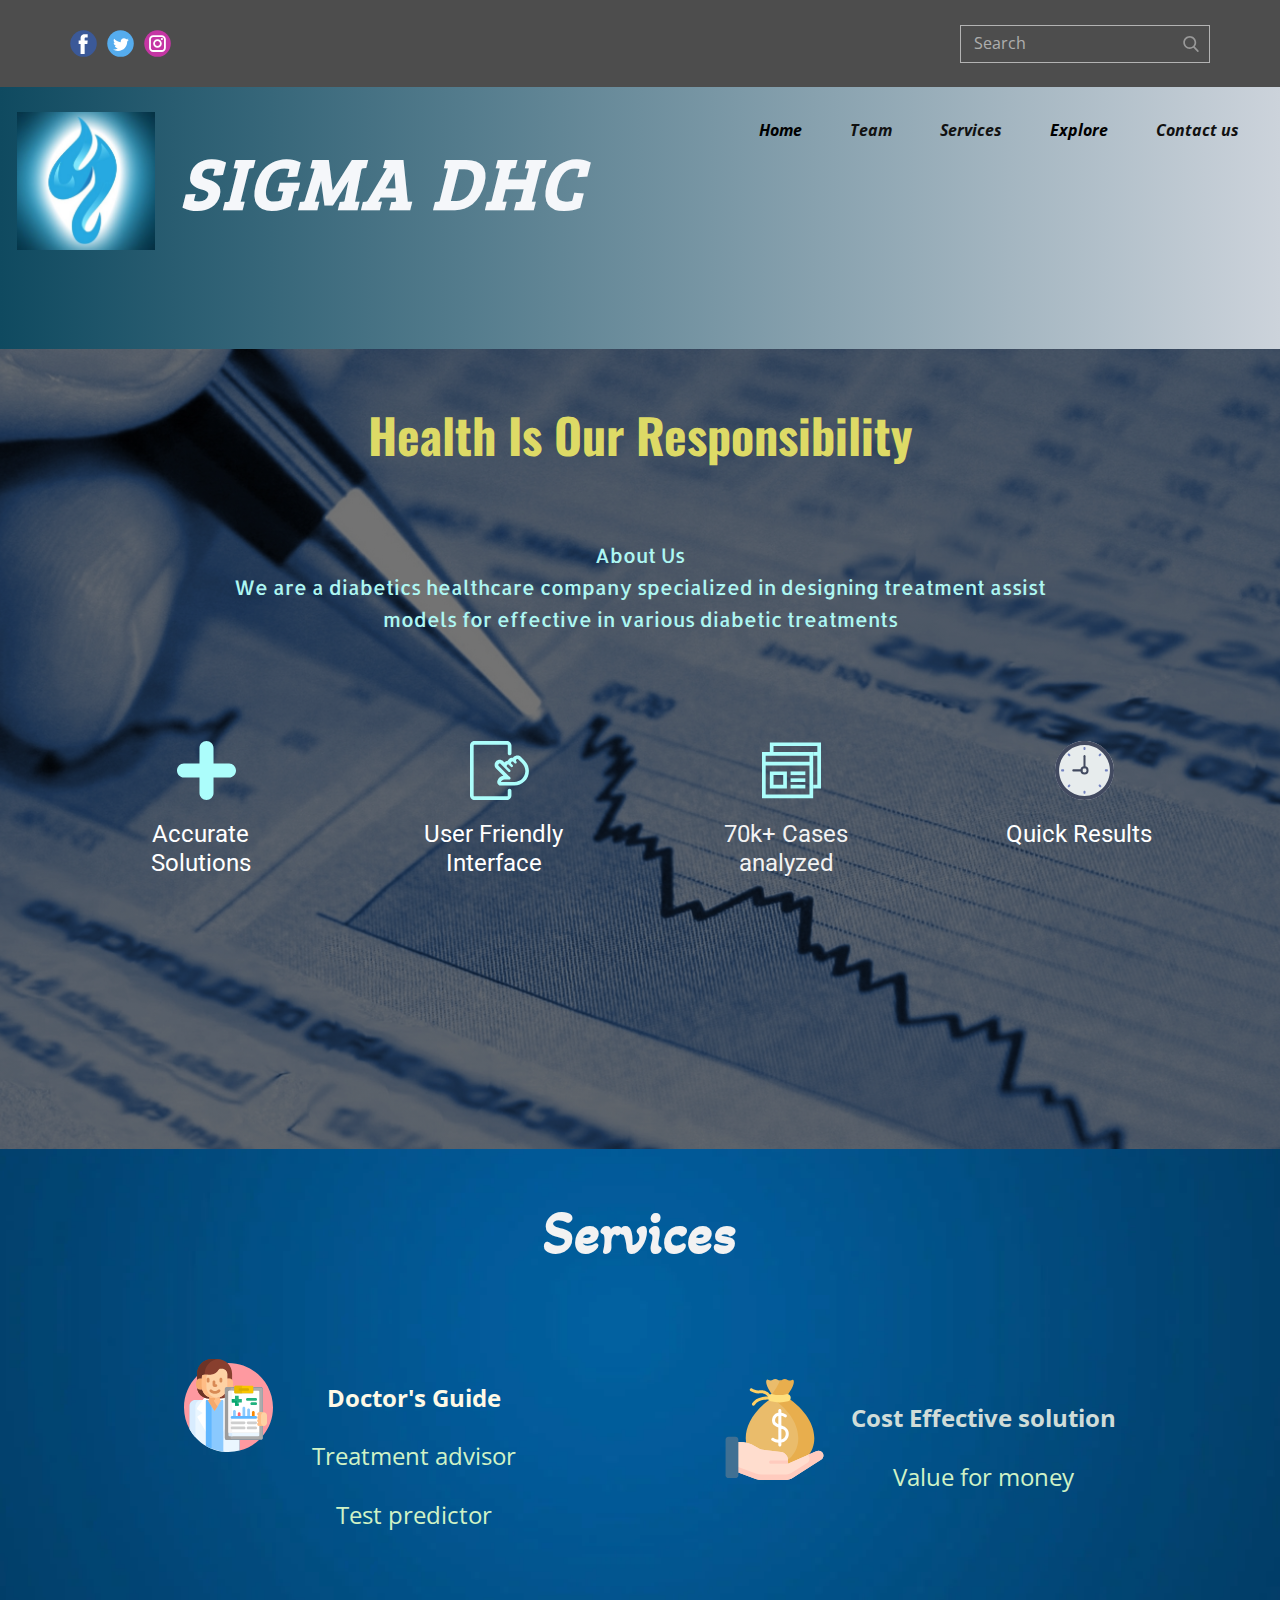
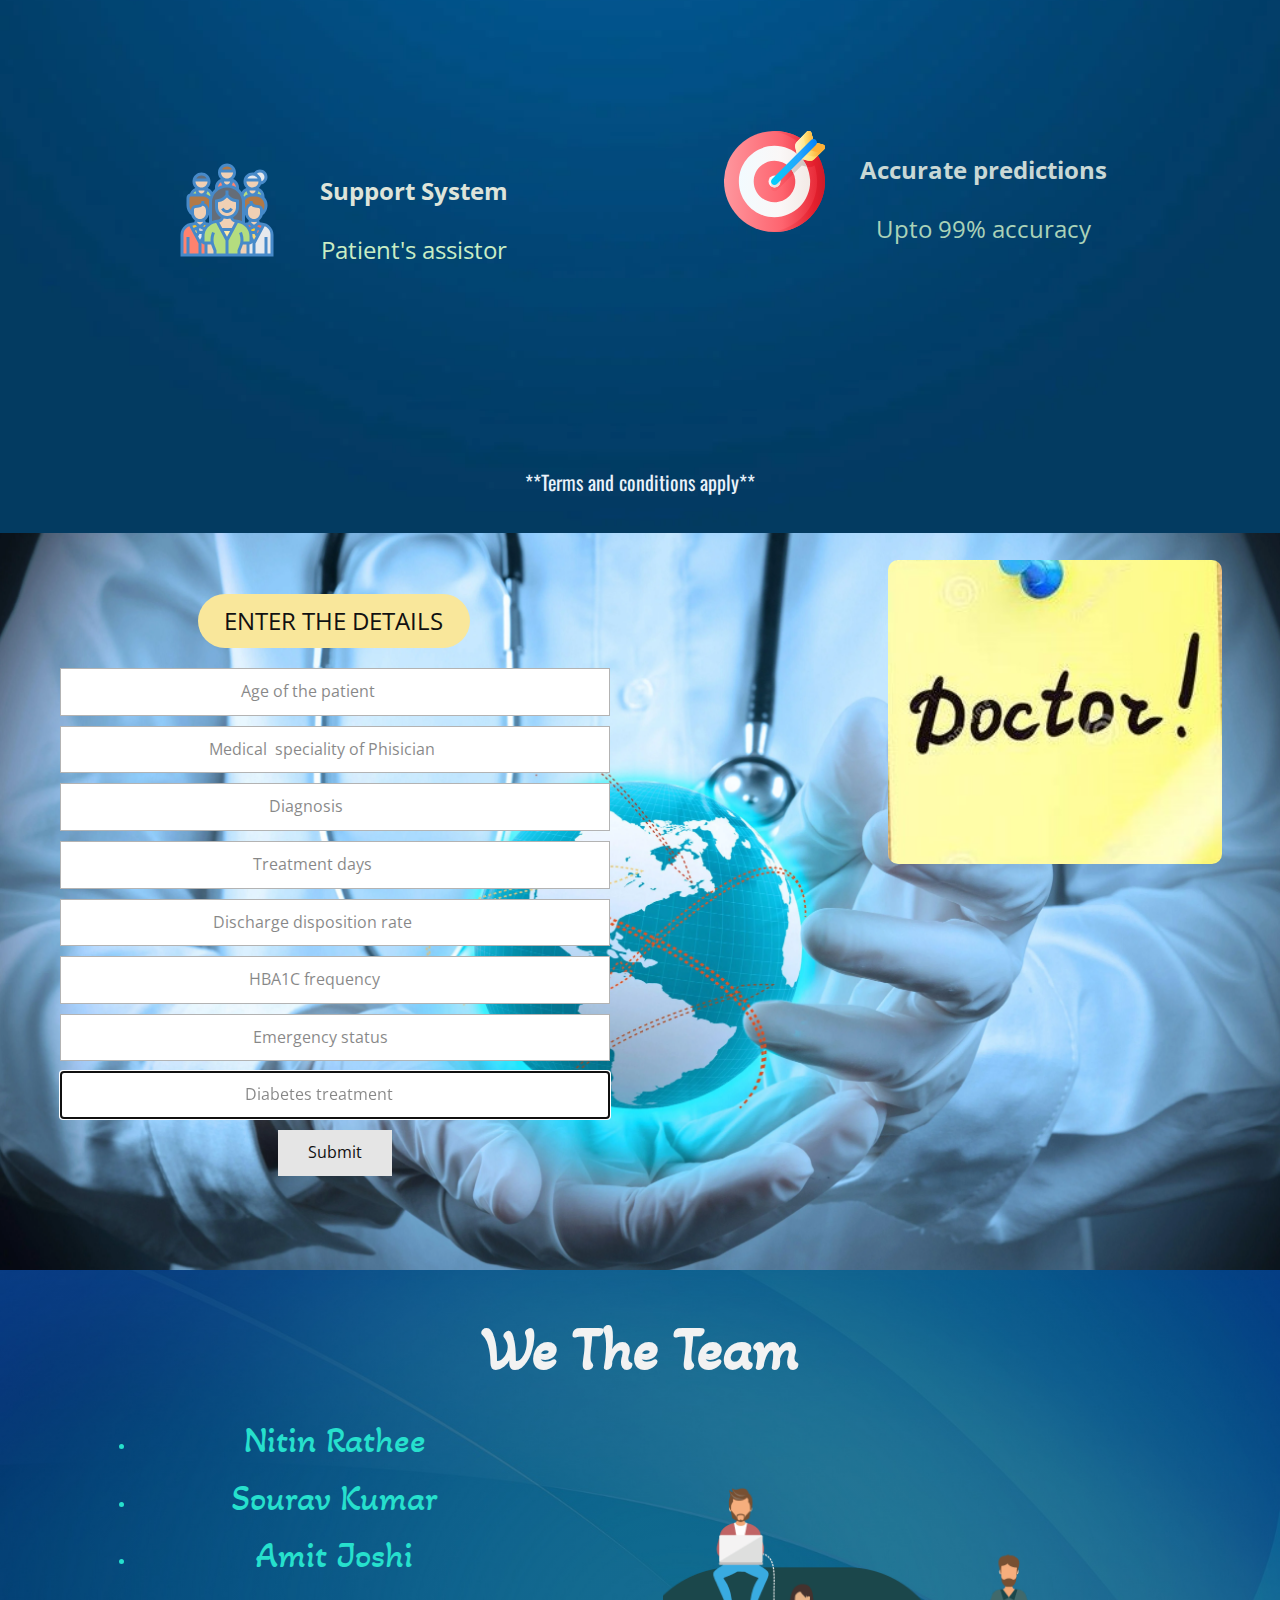
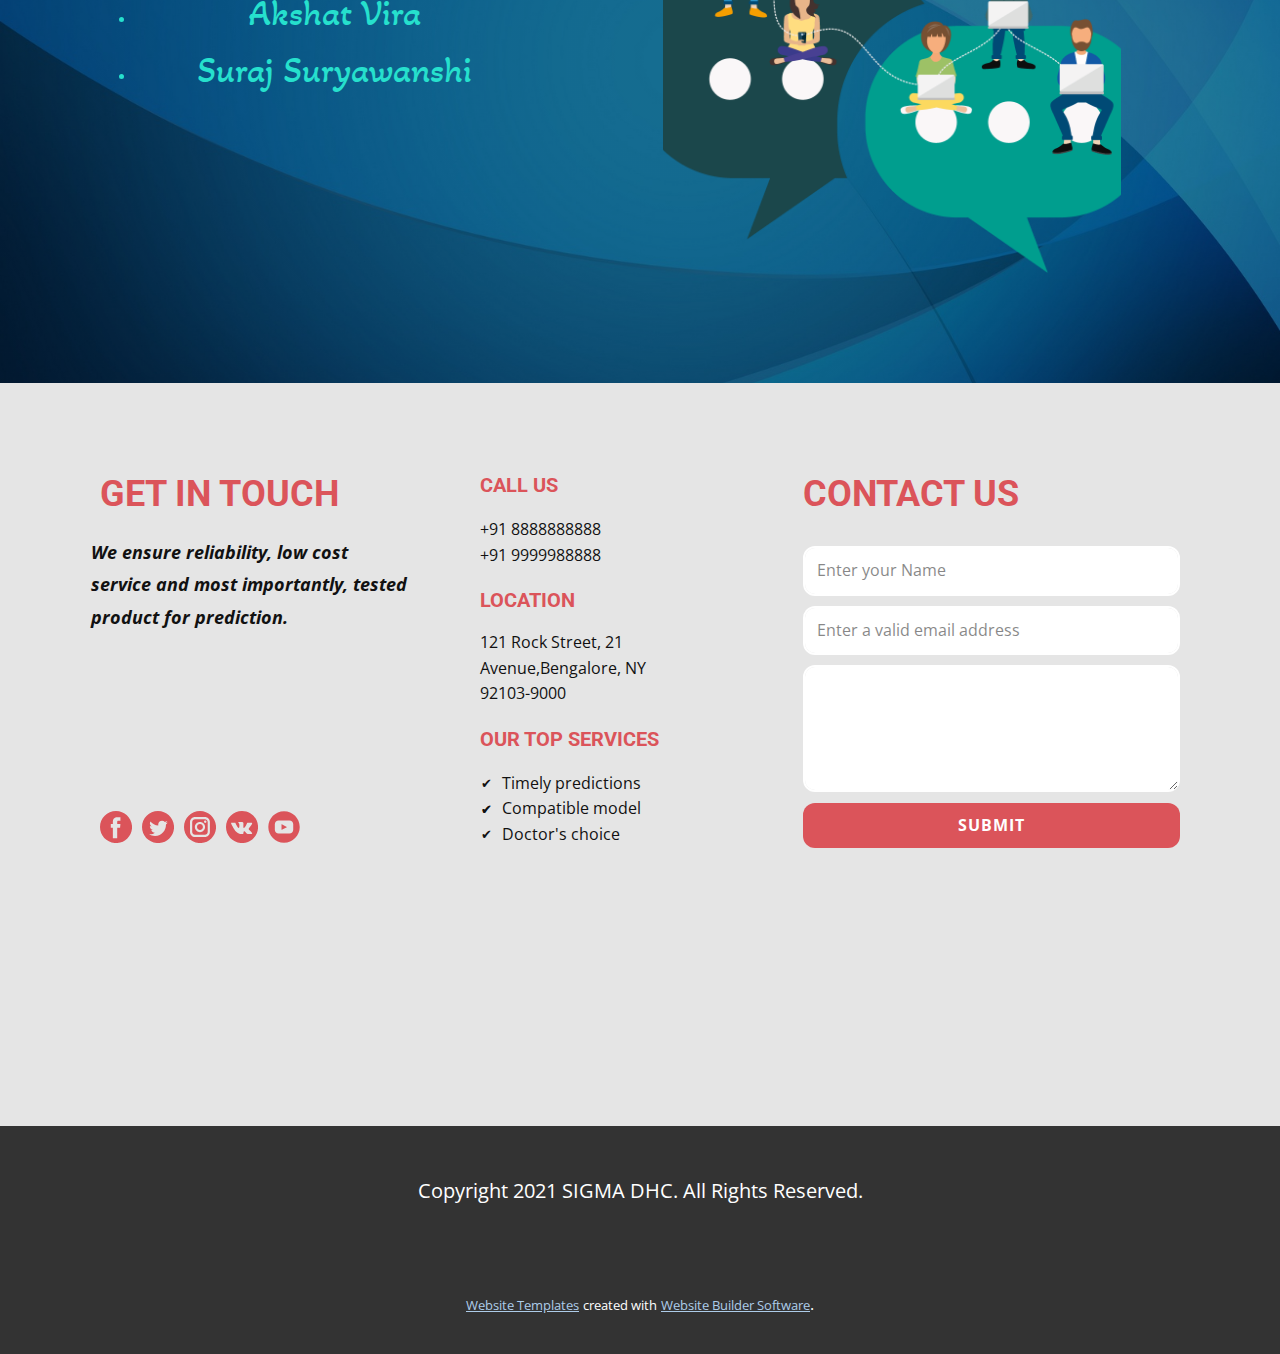
<file: index.html>
<!DOCTYPE html>
<html style="font-size: 16px;">
  <head>
    <meta name="viewport" content="width=device-width, initial-scale=1.0">
    <meta charset="utf-8">
    <meta name="keywords" content="Sigma DHC, Health Is Our Responsibility, Features, Get in touch!">
    <meta name="description" content="">
    <meta name="page_type" content="np-template-header-footer-from-plugin">
    <title>Home</title>
    <link rel="stylesheet" href="nicepage.css" media="screen">
<link rel="stylesheet" href="Home.css" media="screen">
    <script class="u-script" type="text/javascript" src="jquery.js" defer=""></script>
    <script class="u-script" type="text/javascript" src="nicepage.js" defer=""></script>
    <meta name="generator" content="Nicepage 3.30.2, nicepage.com">
    <link id="u-theme-google-font" rel="stylesheet" href="https://fonts.googleapis.com/css?family=Roboto:100,100i,300,300i,400,400i,500,500i,700,700i,900,900i|Open+Sans:300,300i,400,400i,600,600i,700,700i,800,800i">
    <link id="u-page-google-font" rel="stylesheet" href="https://fonts.googleapis.com/css?family=Oswald:200,300,400,500,600,700|Allerta:400|Akaya+Kanadaka:400|Bree+Serif:400">
    
    
    
    
    
    
    
    <script type="application/ld+json">{
		"@context": "http://schema.org",
		"@type": "Organization",
		"name": "",
		"logo": "images/2.jpg",
		"sameAs": []
}</script>
    <meta name="theme-color" content="#478ac9">
    <meta property="og:title" content="Home">
    <meta property="og:type" content="website">
  </head>
  <body data-home-page="Home.html" data-home-page-title="Home" class="u-body"><header class="u-align-left u-clearfix u-header u-section-row-container" id="sec-b21d"><div class="u-section-rows">
        <div class="u-grey-70 u-section-row u-section-row-1" id="sec-46aa">
          <div class="u-clearfix u-sheet u-sheet-1">
            <div class="u-social-icons u-spacing-10 u-social-icons-1">
              <a class="u-social-url" title="facebook" target="_blank" href=""><span class="u-icon u-social-facebook u-social-icon u-icon-1"><svg class="u-svg-link" preserveAspectRatio="xMidYMin slice" viewBox="0 0 112 112" style=""><use xmlns:xlink="http://www.w3.org/1999/xlink" xlink:href="#svg-041d"></use></svg><svg class="u-svg-content" viewBox="0 0 112 112" x="0" y="0" id="svg-041d"><circle fill="currentColor" cx="56.1" cy="56.1" r="55"></circle><path fill="#FFFFFF" d="M73.5,31.6h-9.1c-1.4,0-3.6,0.8-3.6,3.9v8.5h12.6L72,58.3H60.8v40.8H43.9V58.3h-8V43.9h8v-9.2
            c0-6.7,3.1-17,17-17h12.5v13.9H73.5z"></path></svg></span>
              </a>
              <a class="u-social-url" title="twitter" target="_blank" href=""><span class="u-icon u-social-icon u-social-twitter u-icon-2"><svg class="u-svg-link" preserveAspectRatio="xMidYMin slice" viewBox="0 0 112 112" style=""><use xmlns:xlink="http://www.w3.org/1999/xlink" xlink:href="#svg-6579"></use></svg><svg class="u-svg-content" viewBox="0 0 112 112" x="0" y="0" id="svg-6579"><circle fill="currentColor" class="st0" cx="56.1" cy="56.1" r="55"></circle><path fill="#FFFFFF" d="M83.8,47.3c0,0.6,0,1.2,0,1.7c0,17.7-13.5,38.2-38.2,38.2C38,87.2,31,85,25,81.2c1,0.1,2.1,0.2,3.2,0.2
            c6.3,0,12.1-2.1,16.7-5.7c-5.9-0.1-10.8-4-12.5-9.3c0.8,0.2,1.7,0.2,2.5,0.2c1.2,0,2.4-0.2,3.5-0.5c-6.1-1.2-10.8-6.7-10.8-13.1
            c0-0.1,0-0.1,0-0.2c1.8,1,3.9,1.6,6.1,1.7c-3.6-2.4-6-6.5-6-11.2c0-2.5,0.7-4.8,1.8-6.7c6.6,8.1,16.5,13.5,27.6,14
            c-0.2-1-0.3-2-0.3-3.1c0-7.4,6-13.4,13.4-13.4c3.9,0,7.3,1.6,9.8,4.2c3.1-0.6,5.9-1.7,8.5-3.3c-1,3.1-3.1,5.8-5.9,7.4
            c2.7-0.3,5.3-1,7.7-2.1C88.7,43,86.4,45.4,83.8,47.3z"></path></svg></span>
              </a>
              <a class="u-social-url" title="instagram" target="_blank" href=""><span class="u-icon u-social-icon u-social-instagram u-icon-3"><svg class="u-svg-link" preserveAspectRatio="xMidYMin slice" viewBox="0 0 112 112" style=""><use xmlns:xlink="http://www.w3.org/1999/xlink" xlink:href="#svg-392b"></use></svg><svg class="u-svg-content" viewBox="0 0 112 112" x="0" y="0" id="svg-392b"><circle fill="currentColor" cx="56.1" cy="56.1" r="55"></circle><path fill="#FFFFFF" d="M55.9,38.2c-9.9,0-17.9,8-17.9,17.9C38,66,46,74,55.9,74c9.9,0,17.9-8,17.9-17.9C73.8,46.2,65.8,38.2,55.9,38.2
            z M55.9,66.4c-5.7,0-10.3-4.6-10.3-10.3c-0.1-5.7,4.6-10.3,10.3-10.3c5.7,0,10.3,4.6,10.3,10.3C66.2,61.8,61.6,66.4,55.9,66.4z"></path><path fill="#FFFFFF" d="M74.3,33.5c-2.3,0-4.2,1.9-4.2,4.2s1.9,4.2,4.2,4.2s4.2-1.9,4.2-4.2S76.6,33.5,74.3,33.5z"></path><path fill="#FFFFFF" d="M73.1,21.3H38.6c-9.7,0-17.5,7.9-17.5,17.5v34.5c0,9.7,7.9,17.6,17.5,17.6h34.5c9.7,0,17.5-7.9,17.5-17.5V38.8
            C90.6,29.1,82.7,21.3,73.1,21.3z M83,73.3c0,5.5-4.5,9.9-9.9,9.9H38.6c-5.5,0-9.9-4.5-9.9-9.9V38.8c0-5.5,4.5-9.9,9.9-9.9h34.5
            c5.5,0,9.9,4.5,9.9,9.9V73.3z"></path></svg></span>
              </a>
            </div>
            <form action="#" method="get" class="u-border-1 u-border-grey-30 u-expanded-width-xs u-search u-search-right u-search-1">
              <button class="u-search-button" type="submit">
                <span class="u-search-icon u-spacing-10 u-text-grey-40">
                  <svg class="u-svg-link" preserveAspectRatio="xMidYMin slice" viewBox="0 0 56.966 56.966" style=""><use xmlns:xlink="http://www.w3.org/1999/xlink" xlink:href="#svg-9dab"></use></svg>
                  <svg xmlns="http://www.w3.org/2000/svg" xmlns:xlink="http://www.w3.org/1999/xlink" version="1.1" id="svg-9dab" x="0px" y="0px" viewBox="0 0 56.966 56.966" style="enable-background:new 0 0 56.966 56.966;" xml:space="preserve" class="u-svg-content"><path d="M55.146,51.887L41.588,37.786c3.486-4.144,5.396-9.358,5.396-14.786c0-12.682-10.318-23-23-23s-23,10.318-23,23  s10.318,23,23,23c4.761,0,9.298-1.436,13.177-4.162l13.661,14.208c0.571,0.593,1.339,0.92,2.162,0.92  c0.779,0,1.518-0.297,2.079-0.837C56.255,54.982,56.293,53.08,55.146,51.887z M23.984,6c9.374,0,17,7.626,17,17s-7.626,17-17,17  s-17-7.626-17-17S14.61,6,23.984,6z"></path><g></g><g></g><g></g><g></g><g></g><g></g><g></g><g></g><g></g><g></g><g></g><g></g><g></g><g></g><g></g></svg>
                </span>
              </button>
              <input class="u-search-input" type="search" name="search" value="" placeholder="Search">
            </form>
          </div>
          
          
          
          
          
        </div>
        <div class="u-gradient u-section-row u-section-row-2" id="sec-37e8">
          <div class="u-clearfix u-sheet u-sheet-2">
            <a href="https://nicepage.com" class="u-image u-logo u-image-1" data-image-width="561" data-image-height="561">
              <img src="images/2.jpg" class="u-logo-image u-logo-image-1" data-image-width="80">
            </a>
            <nav data-position="" class="u-menu u-menu-dropdown u-offcanvas u-menu-1">
              <div class="menu-collapse" style="font-size: 1rem; letter-spacing: 0px; font-weight: 700; font-style: italic;">
                <a class="u-button-style u-custom-active-border-color u-custom-border u-custom-border-color u-custom-borders u-custom-hover-border-color u-custom-left-right-menu-spacing u-custom-padding-bottom u-custom-text-active-color u-custom-text-color u-custom-text-hover-color u-custom-top-bottom-menu-spacing u-nav-link" href="#" style="padding: 2px 0px; font-size: calc(1em + 4px);">
                  <svg><use xmlns:xlink="http://www.w3.org/1999/xlink" xlink:href="#menu-hamburger"></use></svg>
                  <svg version="1.1" xmlns="http://www.w3.org/2000/svg" xmlns:xlink="http://www.w3.org/1999/xlink"><defs><symbol id="menu-hamburger" viewBox="0 0 16 16" style="width: 16px; height: 16px;"><rect y="1" width="16" height="2"></rect><rect y="7" width="16" height="2"></rect><rect y="13" width="16" height="2"></rect>
</symbol>
</defs></svg>
                </a>
              </div>
              <div class="u-custom-menu u-nav-container">
                <ul class="u-nav u-unstyled u-nav-1"><li class="u-nav-item"><a class="u-button-style u-nav-link u-text-active-black u-text-hover-palette-2-base" href="Home.html" style="padding: 10px 24px;">Home</a>
</li><li class="u-nav-item"><a class="u-button-style u-nav-link u-text-active-black u-text-hover-palette-2-base" href="Home.html#carousel_f3a3" data-page-id="181008596" style="padding: 10px 24px;">Team</a>
</li><li class="u-nav-item"><a class="u-button-style u-nav-link u-text-active-black u-text-hover-palette-2-base" href="Home.html#carousel_e54c" data-page-id="181008596" style="padding: 10px 24px;">Services</a>
</li><li class="u-nav-item"><a class="u-button-style u-nav-link u-text-active-black u-text-hover-palette-2-base" href="Home.html#carousel_1c23" data-page-id="181008596" style="padding: 10px 24px;">Explore</a>
</li><li class="u-nav-item"><a class="u-button-style u-nav-link u-text-active-black u-text-hover-palette-2-base" href="Home.html#carousel_378d" data-page-id="181008596" style="padding: 10px 24px;">Contact us</a>
</li></ul>
              </div>
              <div class="u-custom-menu u-nav-container-collapse">
                <div class="u-black u-container-style u-inner-container-layout u-opacity u-opacity-95 u-sidenav">
                  <div class="u-inner-container-layout u-sidenav-overflow">
                    <div class="u-menu-close"></div>
                    <ul class="u-align-center u-nav u-popupmenu-items u-unstyled u-nav-2"><li class="u-nav-item"><a class="u-button-style u-nav-link" href="Home.html" style="padding: 10px 24px;">Home</a>
</li><li class="u-nav-item"><a class="u-button-style u-nav-link" href="Home.html#carousel_f3a3" data-page-id="181008596" style="padding: 10px 24px;">Team</a>
</li><li class="u-nav-item"><a class="u-button-style u-nav-link" href="Home.html#carousel_e54c" data-page-id="181008596" style="padding: 10px 24px;">Services</a>
</li><li class="u-nav-item"><a class="u-button-style u-nav-link" href="Home.html#carousel_1c23" data-page-id="181008596" style="padding: 10px 24px;">Explore</a>
</li><li class="u-nav-item"><a class="u-button-style u-nav-link" href="Home.html#carousel_378d" data-page-id="181008596" style="padding: 10px 24px;">Contact us</a>
</li></ul>
                  </div>
                </div>
                <div class="u-black u-menu-overlay u-opacity u-opacity-70"></div>
              </div>
            </nav>
            <h1 class="u-custom-font u-text u-text-palette-5-light-3 u-text-1">Sigma DHC</h1>
          </div>
          
          
          
          
          
        </div>
      </div></header>
    <section class="u-align-center u-clearfix u-image u-shading u-section-1" src="" data-image-width="2466" data-image-height="1215" id="sec-8f53">
      <div class="u-align-left u-clearfix u-sheet u-sheet-1">
        <h1 class="u-custom-font u-font-oswald u-text u-text-custom-color-28 u-text-default u-text-1">Health Is Our Responsibility</h1>
        <p class="u-align-center u-custom-font u-large-text u-text u-text-custom-color-17 u-text-variant u-text-2">
          <span class="u-text-palette-2-light-2">
            <span class="u-text-palette-4-light-2">About Us<br>We are a diabetics healthcare company specialized in designing treatment assist models for effective in various diabetic treatments
            </span>
          </span>
          <br>
        </p>
        <div class="u-expanded-width u-list u-list-1">
          <div class="u-repeater u-repeater-1">
            <div class="u-align-center u-container-style u-list-item u-repeater-item u-shape-rectangle">
              <div class="u-container-layout u-similar-container u-container-layout-1"><span class="u-icon u-icon-circle u-text-custom-color-11 u-icon-1"><svg class="u-svg-link" preserveAspectRatio="xMidYMin slice" viewBox="0 0 42 42" style=""><use xmlns:xlink="http://www.w3.org/1999/xlink" xlink:href="#svg-3c2a"></use></svg><svg class="u-svg-content" viewBox="0 0 42 42" x="0px" y="0px" id="svg-3c2a" style="enable-background:new 0 0 42 42;"><path style="fill:currentColor;" d="M37.059,16H26V4.941C26,2.224,23.718,0,21,0s-5,2.224-5,4.941V16H4.941C2.224,16,0,18.282,0,21
	s2.224,5,4.941,5H16v11.059C16,39.776,18.282,42,21,42s5-2.224,5-4.941V26h11.059C39.776,26,42,23.718,42,21S39.776,16,37.059,16z"></path></svg>
            
            
          </span>
                <h4 class="u-text u-text-3">Accurate Solutions</h4>
              </div>
            </div>
            <div class="u-align-center u-container-style u-list-item u-repeater-item u-shape-rectangle">
              <div class="u-container-layout u-similar-container u-container-layout-2"><span class="u-icon u-icon-circle u-text-custom-color-11 u-icon-2">
            <svg class="u-svg-link" preserveAspectRatio="xMidYMin slice" viewBox="0 0 128 128" style=""><use xmlns:xlink="http://www.w3.org/1999/xlink" xlink:href="#svg-e6b7"></use></svg>
            <svg class="u-svg-content" viewBox="0 0 128 128" id="svg-e6b7"><path d="m102.7 39.2c0.8 0 1.5 0.3 2.1 0.9l7.8 7.8c4.8 4.8 7.7 11.5 7.4 18.3-0.6 12.6-11 22.6-23.7 22.6h-29c-0.1 0-0.1-0.1-0.1-0.2 1.1-3 4.1-5.2 7.5-5.2h10.5c0.9 0 1.8-0.4 2.3-1.1 0.8-1.1 0.7-2.6-0.3-3.5l-24.9-24.8c-0.6-0.6-0.9-1.3-0.9-2.1s0.3-1.5 0.9-2.1 1.3-0.8 2.1-0.8 1.5 0.3 2.1 0.8l16.9 16.9c0.5 0.5 1.2 0.8 1.9 0.8s1.4-0.3 1.9-0.8 0.8-1.2 0.8-1.9-0.3-1.4-0.8-1.9l-6.7-6.7c-0.6-0.6-0.9-1.3-0.9-2.1s0.3-1.5 0.9-2.1 1.3-0.8 2.1-0.8 1.5 0.3 2.1 0.8l4 4c0.5 0.5 1.2 0.8 1.9 0.8s1.4-0.3 1.9-0.8 0.8-1.2 0.8-1.9-0.3-1.4-0.8-1.9l-2.7-2.7c-0.5-0.5-0.8-1.2-0.8-2s0.3-1.5 0.9-2.1 1.3-0.9 2.1-0.9 1.5 0.3 2.1 0.9l2.7 2.7c0.5 0.5 1.2 0.8 1.9 0.8s1.4-0.3 1.9-0.8 0.8-1.2 0.8-1.9-0.2-1.3-0.7-1.8c-0.8-0.9-1.2-2.1-0.8-3.3 0.5-1.3 1.6-1.9 2.8-1.9m0-8c-2.9 0-5.7 1.1-7.8 3.2-0.7 0.7-1.2 1.4-1.7 2.1 0 0-0.1 0.1-0.1 0-0.4 0-0.8-0.1-1.1-0.1-2.9 0-5.7 1.1-7.8 3.2-1 1-1.8 2.2-2.3 3.4 0 0 0 0.1-0.1 0.1-2.6 0.2-5.1 1.3-6.9 3.2l-0.2 0.2-2.5-2.5c-2-2-4.9-3.2-7.8-3.2s-5.7 1.1-7.8 3.2-3.2 4.9-3.2 7.8c0 3 1.2 5.7 3.2 7.8l15.8 15.8c0.1 0.1 0 0.2-0.1 0.2-5.8 0.8-10.8 4.8-12.8 10.5-1.9 5.2 2 10.7 7.5 10.7h29.1c8.5 0 16.4-3.3 22.4-9.3 6.1-6.1 9.4-14.3 9.3-23-0.1-8.4-3.8-16.4-9.8-22.4l-7.8-7.8c-1.8-2-4.6-3.1-7.5-3.1z"></path><path d="m82.1 118c0 1.1-0.9 2-2 2h-70.2c-1.1 0-2-0.9-2-2v-108c0-1.1 0.9-2 2-2h70.1c1.1 0 2 0.9 2 2v16.9c0 2.2 1.8 4 4 4s4-1.8 4-4v-16.9c0-5.5-4.5-10-9.9-10h-70.2c-5.4 0-9.9 4.5-9.9 10v108c0 5.5 4.5 10 9.9 10h70.1c5.5 0 9.9-4.5 9.9-10v-10.6c0-2.2-1.8-4-4-4s-4 1.8-4 4v10.6z"></path></svg>
          </span>
                <h4 class="u-text u-text-4">User Friendly Interface</h4>
              </div>
            </div>
            <div class="u-align-center u-container-style u-list-item u-repeater-item u-shape-rectangle">
              <div class="u-container-layout u-similar-container u-container-layout-3"><span class="u-icon u-icon-circle u-text-custom-color-11 u-icon-3">
            <svg class="u-svg-link" preserveAspectRatio="xMidYMin slice" viewBox="0 0 128 128" style=""><use xmlns:xlink="http://www.w3.org/1999/xlink" xlink:href="#svg-4ebb"></use></svg>
            <svg class="u-svg-content" viewBox="0 0 128 128" id="svg-4ebb"><polygon points="128 3 17 3 17 24 25 24 25 11 120 11 120 24 111 24 111 32 120 32 120 95 111 95 111 103 128 103"></polygon><path d="m25 24h-25v100h111v-100h-86zm78 92h-95v-63h95v63zm0-71h-95v-13h95v13z"></path><path d="m46 74v21h-21v-21h21m8-8h-37v37h37v-37z"></path><rect x="62" y="66" width="32" height="8"></rect><rect x="62" y="81" width="32" height="8"></rect><rect x="62" y="95" width="32" height="8"></rect></svg>
          </span>
                <h4 class="u-text u-text-5">
                  <a class="u-active-none u-border-none u-btn u-button-link u-button-style u-hover-none u-none u-text-grey-5 u-btn-1" href="https://nicepage.com">70k+ Cases analyzed</a>
                </h4>
              </div>
            </div>
            <div class="u-align-center u-container-style u-list-item u-repeater-item u-shape-rectangle">
              <div class="u-container-layout u-similar-container u-container-layout-4"><span class="u-icon u-icon-circle u-icon-4"><svg class="u-svg-link" preserveAspectRatio="xMidYMin slice" viewBox="0 0 58 58" style=""><use xmlns:xlink="http://www.w3.org/1999/xlink" xlink:href="#svg-03e4"></use></svg><svg class="u-svg-content" viewBox="0 0 58 58" x="0px" y="0px" id="svg-03e4" style="enable-background:new 0 0 58 58;"><circle style="fill:#E7ECED;" cx="29" cy="29" r="29"></circle><path style="fill:#424A60;" d="M29,4c13.785,0,25,11.215,25,25S42.785,54,29,54S4,42.785,4,29S15.215,4,29,4 M29,0
	C12.984,0,0,12.984,0,29s12.984,29,29,29s29-12.984,29-29S45.016,0,29,0L29,0z"></path><g><path style="fill:#7383BF;" d="M29,5.879c-0.552,0-1,0.447-1,1v1c0,0.553,0.448,1,1,1s1-0.447,1-1v-1
		C30,6.326,29.552,5.879,29,5.879z"></path><path style="fill:#7383BF;" d="M29,48.879c-0.552,0-1,0.447-1,1v1c0,0.553,0.448,1,1,1s1-0.447,1-1v-1
		C30,49.326,29.552,48.879,29,48.879z"></path><path style="fill:#7383BF;" d="M51,27.879h-1c-0.552,0-1,0.447-1,1s0.448,1,1,1h1c0.552,0,1-0.447,1-1S51.552,27.879,51,27.879z"></path><path style="fill:#7383BF;" d="M8,27.879H7c-0.552,0-1,0.447-1,1s0.448,1,1,1h1c0.552,0,1-0.447,1-1S8.552,27.879,8,27.879z"></path><path style="fill:#7383BF;" d="M43.849,12.615l-0.707,0.707c-0.391,0.391-0.391,1.023,0,1.414c0.195,0.195,0.451,0.293,0.707,0.293
		s0.512-0.098,0.707-0.293l0.707-0.707c0.391-0.391,0.391-1.023,0-1.414S44.24,12.224,43.849,12.615z"></path><path style="fill:#7383BF;" d="M13.444,43.021l-0.707,0.707c-0.391,0.391-0.391,1.023,0,1.414c0.195,0.195,0.451,0.293,0.707,0.293
		s0.512-0.098,0.707-0.293l0.707-0.707c0.391-0.391,0.391-1.023,0-1.414S13.834,42.631,13.444,43.021z"></path><path style="fill:#7383BF;" d="M44.556,43.021c-0.391-0.391-1.023-0.391-1.414,0s-0.391,1.023,0,1.414l0.707,0.707
		c0.195,0.195,0.451,0.293,0.707,0.293s0.512-0.098,0.707-0.293c0.391-0.391,0.391-1.023,0-1.414L44.556,43.021z"></path><path style="fill:#7383BF;" d="M14.151,12.615c-0.391-0.391-1.023-0.391-1.414,0s-0.391,1.023,0,1.414l0.707,0.707
		c0.195,0.195,0.451,0.293,0.707,0.293s0.512-0.098,0.707-0.293c0.391-0.391,0.391-1.023,0-1.414L14.151,12.615z"></path>
</g><line style="fill:none;stroke:#424A60;stroke-width:2;stroke-linecap:round;stroke-linejoin:round;stroke-miterlimit:10;" x1="26" y1="28.879" x2="18" y2="28.879"></line><line style="fill:none;stroke:#424A60;stroke-width:2;stroke-linecap:round;stroke-linejoin:round;stroke-miterlimit:10;" x1="29" y1="25.879" x2="29" y2="14.879"></line><circle style="fill:none;stroke:#424A60;stroke-width:2;stroke-linecap:round;stroke-linejoin:round;stroke-miterlimit:10;" cx="29" cy="28.879" r="3"></circle></svg>
            
            
          </span>
                <h4 class="u-text u-text-6">Quick Results</h4>
              </div>
            </div>
          </div>
        </div>
      </div>
    </section>
    <section class="skrollable skrollable-between u-align-center u-clearfix u-image u-section-2" src="" id="carousel_e54c" data-image-width="1920" data-image-height="1080">
      <div class="u-clearfix u-sheet u-sheet-1">
        <h1 class="u-custom-font u-text u-text-grey-5 u-text-1">Services</h1><span class="u-icon u-icon-circle u-icon-1"><svg class="u-svg-link" preserveAspectRatio="xMidYMin slice" viewBox="0 0 512 512" style=""><use xmlns:xlink="http://www.w3.org/1999/xlink" xlink:href="#svg-6c51"></use></svg><svg class="u-svg-content" viewBox="0 0 512 512" id="svg-6c51"><g><g fill="#fe99a0"><path d="m237 164.941c0-4.963 4.037-9 9-9h42.667v28.168c0 2.757 2.243 5 5 5h93.965c2.757 0 5-2.243 5-5v-28.168h42.667c4.963 0 9 4.037 9 9v258.792c35.398-42.479 56.701-97.115 56.701-156.733 0-135.31-109.69-245-245-245s-245 109.69-245 245c0 43.331 11.264 84.024 31 119.339l1-.26v-127.863c0-17.505 14.241-31.746 31.746-31.746h162.254z"></path><path d="m316.068 444v59.549l1 .777c41.329-10.604 78.445-31.719 108.329-60.326z"></path>
</g><g><path d="m246 444c-4.963 0-9-4.037-9-9v-209.531h-162.254c-18.085 0-32.746 14.662-32.746 32.747v128.124c41.895 74.964 122.021 125.66 214 125.66 21.084 0 41.546-2.665 61.068-7.674v-60.326z" fill="#eaf6ff"></path><path d="m73.932 258.216c0-18.085 14.661-32.746 32.746-32.746h-31.932c-18.085-.001-32.746 14.661-32.746 32.746v128.124c8.974 16.059 19.708 30.999 31.932 44.57z" fill="#d8ecfe"></path><g fill="#fff"><path d="m132.156 198.95-48.983 70.803c-1.795 2.595-1.095 6.159 1.548 7.883l29.204 19.044-27.102 18.059c-2.422 1.614-3.151 4.843-1.658 7.341l47.342 79.223v-170.375c0-2.458 2-4.458 4.458-4.458h6.163 4.452c2.356 0 4.274-1.918 4.274-4.274v-12.221c-7.275-2.433-13.941-6.2-19.698-11.025z"></path><path d="m237 383.836v-170.305l-10.087-14.581c-5.758 4.825-12.424 8.592-19.699 11.025v12.22c0 2.356 1.918 4.274 4.274 4.274h4.453 6.162c2.458 0 4.458 2 4.458 4.458v170.376z"></path>
</g><g fill="#883f2e"><path d="m99.295 109h11.111v-10.384c0-5.755 4.682-10.437 10.437-10.437h36.375c19.274 0 36.646-10.703 45.336-27.933 1.793-3.554 5.364-5.762 9.321-5.762h7.929c15.912 0 28.858 12.946 28.858 28.858v25.658h11.111c6.391 0 12.115 2.871 15.982 7.38v-34.792c0-45.06-36.528-81.588-81.588-81.588h-29.265c-45.06 0-81.588 36.528-81.588 81.588v34.792c3.865-4.509 9.59-7.38 15.981-7.38z"></path><path d="m237 188.161c-11.035 15.104-28.867 24.94-48.964 24.94h-17.004c-28.325 0-52.168-19.528-58.791-45.826h-12.946c-6.279 0-11.909-2.776-15.772-7.148 2.499 31.942 29.191 57.089 61.775 57.089h68.471c8.217 0 16.057-1.603 23.231-4.507z"></path>
</g><g fill="#6d3326"><path d="m112.241 167.275h-12.946c-6.279 0-11.909-2.776-15.771-7.148 2.499 31.942 29.191 57.089 61.775 57.089h41.687c-8.288 0-16.19-1.639-23.416-4.591-24.977-3.081-45.297-21.398-51.329-45.35z"></path><path d="m99.295 109h11.111v-10.384c0-5.755 4.682-10.437 10.437-10.437h4.157v-6.591c0-42.968 33.222-78.152 75.378-81.329-2.053-.155-4.119-.259-6.211-.259h-29.265c-45.06 0-81.588 36.528-81.588 81.588v34.792c3.865-4.509 9.59-7.38 15.981-7.38z"></path>
</g><g><path d="m222.104 225.469h-85.14c-3.014 0-5.458 2.444-5.458 5.458v247.109c28.763 17.004 61.299 28.293 96.056 32.311v-279.42c0-3.014-2.444-5.458-5.458-5.458z" fill="#8ac9fe"></path>
</g><g><path d="m162.944 230.927c0-3.014 2.444-5.458 5.458-5.458h-31.438c-3.014 0-5.458 2.444-5.458 5.458v247.109c10.039 5.935 20.546 11.156 31.438 15.632z" fill="#60b7ff"></path>
</g><g><g><g><path d="m110.406 152.476v-44.476h-11.111c-12.186 0-22.065 9.879-22.065 22.065v16.145c0 12.186 9.879 22.065 22.065 22.065h13.213c-1.362-5.04-2.102-10.334-2.102-15.799z" fill="#f6a96c"></path><path d="m279.578 155.941c1.445-2.936 2.26-6.238 2.26-9.731v-16.145c0-12.186-9.879-22.065-22.065-22.065h-11.111v44.476c0 1.164-.041 2.318-.106 3.466h31.022z" fill="#ffbd86"></path>
</g><path d="m208.214 222.195v-12.559c-6.316 2.236-13.105 3.466-20.178 3.466h-17.004c-7.073 0-13.862-1.229-20.178-3.466v12.559c0 1.808-1.466 3.275-3.275 3.275h-6.249l35.421 57.118c1.281 2.065 4.285 2.065 5.566 0l35.421-57.118h-6.249c-1.809 0-3.275-1.467-3.275-3.275z" fill="#ffbd86"></path><path d="m178.842 225.47c1.808 0 3.275-1.466 3.275-3.274v-8.094h-11.084c-7.07 0-13.854-1.206-20.178-3.397v11.491c0 1.809-1.466 3.275-3.275 3.275h-6.249l35.421 57.118c1.281 2.065 4.285 2.065 5.566 0l12.848-20.718-19.279-31.088c-1.438-2.319.228-5.313 2.955-5.313z" fill="#f6a96c"></path><path d="m237 164.941c0-4.963 4.037-9 9-9h3.559c.064-1.148.103-2.302.103-3.466v-69.131c0-16.49-13.368-29.858-29.858-29.858h-7.929c-4.326 0-8.266 2.449-10.214 6.312-8.192 16.24-25.011 27.383-44.443 27.383h-36.376c-6.316 0-11.437 5.12-11.437 11.437v53.859c0 34.035 27.591 61.626 61.626 61.626h17.004c19.965 0 37.702-9.502 48.964-24.221v-24.941z" fill="#fed2a4"></path><path d="m134.203 152.475v-53.858c0-6.316 5.12-11.437 11.437-11.437h-24.797c-6.316 0-11.437 5.12-11.437 11.437v53.859c0 34.035 27.591 61.626 61.626 61.626h17.004c1.314 0 2.617-.049 3.909-.134-32.224-2.007-57.742-28.763-57.742-61.493z" fill="#ffbd86"></path>
</g><g><g><g><path d="m143.833 129.972c-4.143 0-7.5-3.357-7.5-7.5v-11.135c0-4.143 3.357-7.5 7.5-7.5s7.5 3.357 7.5 7.5v11.135c0 4.142-3.357 7.5-7.5 7.5z" fill="#d88a55"></path>
</g><g><path d="m214.252 129.972c-4.143 0-7.5-3.357-7.5-7.5v-11.135c0-4.143 3.357-7.5 7.5-7.5s7.5 3.357 7.5 7.5v11.135c0 4.142-3.357 7.5-7.5 7.5z" fill="#d88a55"></path>
</g>
</g><g><path d="m181.422 191.64c-10.113 0-20.228-3.85-27.927-11.549-2.93-2.929-2.93-7.678-.001-10.606 2.93-2.93 7.679-2.929 10.606-.001 9.554 9.552 25.092 9.55 34.644 0 2.929-2.929 7.678-2.928 10.606.001s2.929 7.678-.001 10.606c-7.699 7.699-17.813 11.549-27.927 11.549z" fill="#d88a55"></path>
</g><g><path d="m186.717 153.555h-7.183c-6.116 0-11.092-4.976-11.092-11.091v-16.761c0-4.143 3.357-7.5 7.5-7.5s7.5 3.357 7.5 7.5v12.852h3.274c4.143 0 7.5 3.357 7.5 7.5s-3.357 7.5-7.499 7.5z" fill="#d88a55"></path>
</g>
</g>
</g>
</g><g><path d="m435.299 154.941h-43.667v29.168c0 2.206-1.794 4-4 4h-93.965c-2.206 0-4-1.794-4-4v-29.168h-43.667c-5.523 0-10 4.477-10 10v270.059c0 5.523 4.477 10 10 10h189.299c5.523 0 10-4.477 10-10v-270.059c0-5.523-4.477-10-10-10z" fill="#acacac"></path><path d="m422.855 404.506h-164.454l-2.765 1v14.827c0 2.761 2.239 5 5 5h160.026c2.761 0 5-2.239 5-5v-14.827z" fill="#eaf6ff"></path><path d="m267.701 435v-270.059c0-5.523 4.477-10 10-10h-31.701c-5.523 0-10 4.477-10 10v270.059c0 5.523 4.477 10 10 10h31.701c-5.523 0-10-4.477-10-10z" fill="#9c9c9c"></path><path d="m276 420.332v-14.827h-20.363v14.827c0 2.761 2.239 5 5 5h20.363c-2.761 0-5-2.238-5-5z" fill="#d8ecfe"></path><path d="m420.662 174.578h-29.03v9.531c0 2.206-1.794 4-4 4h-93.965c-2.206 0-4-1.794-4-4v-9.531h-29.03c-2.761 0-5 2.239-5 5v225.928h170.026v-225.928c-.001-2.762-2.239-5-5.001-5z" fill="#fff"></path><path d="m281 174.578h-20.363c-2.761 0-5 2.239-5 5v225.928h20.363v-225.928c0-2.762 2.239-5 5-5z" fill="#f8f6f6"></path><g><path d="m387.631 189.109h-93.964c-2.761 0-5-2.239-5-5v-32.415c0-2.761 2.239-5 5-5h93.964c2.761 0 5 2.239 5 5v32.415c0 2.761-2.238 5-5 5z" fill="#fac600"></path>
</g><path d="m330.036 184.109v-32.415c0-2.761 2.239-5 5-5h-41.369c-2.761 0-5 2.239-5 5v32.415c0 2.761 2.239 5 5 5h41.369c-2.761 0-5-2.239-5-5z" fill="#e8b800"></path><g><path d="m327.731 219.549h-14.084c-.938 0-1.698-.76-1.698-1.698v-14.084c0-.938-.76-1.698-1.698-1.698h-16.773c-.938 0-1.698.76-1.698 1.698v14.084c0 .938-.76 1.698-1.698 1.698h-14.084c-.938 0-1.698.76-1.698 1.698v16.773c0 .938.76 1.698 1.698 1.698h14.084c.938 0 1.698.76 1.698 1.698v14.084c0 .938.76 1.698 1.698 1.698h16.773c.938 0 1.698-.76 1.698-1.698v-14.084c0-.938.76-1.698 1.698-1.698h14.084c.938 0 1.698-.76 1.698-1.698v-16.773c.001-.937-.76-1.698-1.698-1.698z" fill="#22b27f"></path>
</g><g><g><path d="m304.049 247.129c-.938 0-1.698-.76-1.698-1.698v-14.083c0-.938-.76-1.698-1.698-1.698h-14.084c-.938 0-1.698-.76-1.698-1.698v-8.402h-8.872c-.938 0-1.698.76-1.698 1.698v16.773c0 .938.76 1.698 1.698 1.698h14.084c.938 0 1.698.76 1.698 1.698v14.083c0 .938.76 1.698 1.698 1.698h16.773c.938 0 1.698-.76 1.698-1.698v-8.371z" fill="#09a76d"></path>
</g>
</g><g><path d="m361.857 175.401h-42.416c-4.143 0-7.5-3.357-7.5-7.5s3.357-7.5 7.5-7.5h42.416c4.143 0 7.5 3.357 7.5 7.5s-3.357 7.5-7.5 7.5z" fill="#d7aa02"></path>
</g><g><g><g><path d="m296.195 314.93v-26.93c0-4.143-3.357-7.5-7.5-7.5s-7.5 3.357-7.5 7.5v26.93z" fill="#8ac9fe"></path>
</g><g><path d="m322.173 314.93v-13.813c0-4.143-3.357-7.5-7.5-7.5s-7.5 3.357-7.5 7.5v13.813z" fill="#fe646f"></path>
</g><g><path d="m348.149 314.93v-44.93c0-4.143-3.357-7.5-7.5-7.5s-7.5 3.357-7.5 7.5v44.93z" fill="#8ac9fe"></path>
</g><g><path d="m374.126 314.93v-34.93c0-4.143-3.357-7.5-7.5-7.5s-7.5 3.357-7.5 7.5v34.93z" fill="#8ac9fe"></path>
</g><g><path d="m400.104 314.93v-20.93c0-4.143-3.357-7.5-7.5-7.5s-7.5 3.357-7.5 7.5v20.93z" fill="#fb8801"></path>
</g>
</g><g><path d="m405.592 328.93h-129.885c-4.143 0-7.5-3.357-7.5-7.5s3.357-7.5 7.5-7.5h129.885c4.143 0 7.5 3.357 7.5 7.5s-3.358 7.5-7.5 7.5z" fill="#60b7ff"></path>
</g>
</g><g><g><g><path d="m342 358.831h-66.293c-4.143 0-7.5-3.357-7.5-7.5s3.357-7.5 7.5-7.5h66.293c4.143 0 7.5 3.357 7.5 7.5s-3.357 7.5-7.5 7.5z" fill="#cecece"></path>
</g><g><path d="m342 386.864h-66.293c-4.143 0-7.5-3.357-7.5-7.5s3.357-7.5 7.5-7.5h66.293c4.143 0 7.5 3.357 7.5 7.5s-3.357 7.5-7.5 7.5z" fill="#cecece"></path>
</g>
</g><g><g><path d="m405.592 358.831h-41.592c-4.143 0-7.5-3.357-7.5-7.5s3.357-7.5 7.5-7.5h41.592c4.143 0 7.5 3.357 7.5 7.5s-3.358 7.5-7.5 7.5z" fill="#cecece"></path>
</g><g><path d="m405.592 386.864h-41.592c-4.143 0-7.5-3.357-7.5-7.5s3.357-7.5 7.5-7.5h41.592c4.143 0 7.5 3.357 7.5 7.5s-3.358 7.5-7.5 7.5z" fill="#cecece"></path>
</g>
</g>
</g><g><path d="m405.592 229.882h-45.592c-4.143 0-7.5-3.357-7.5-7.5s3.357-7.5 7.5-7.5h45.592c4.143 0 7.5 3.357 7.5 7.5s-3.358 7.5-7.5 7.5z" fill="#22b27f"></path>
</g><g><path d="m405.592 253.242h-21.592c-4.143 0-7.5-3.357-7.5-7.5s3.357-7.5 7.5-7.5h21.592c4.143 0 7.5 3.357 7.5 7.5s-3.358 7.5-7.5 7.5z" fill="#22b27f"></path>
</g>
</g><g><path d="m425.355 293c-5.35 0-9.996 4.052-10.334 9.391-.284 4.487 2.431 8.407 6.322 9.961-3.704 1.479-6.342 5.102-6.342 9.318s2.638 7.838 6.342 9.318c-3.704 1.479-6.342 5.102-6.342 9.318s2.638 7.838 6.342 9.318c-3.891 1.554-6.606 5.473-6.322 9.961.338 5.339 4.984 9.391 10.334 9.391h25.002c9.744 0 17.644-7.899 17.644-17.644v-40.687c0-9.744-7.899-17.644-17.644-17.644h-25.002z" fill="#fed2a4"></path>
</g><path d="m435 351.331v-40.687c0-9.358 7.291-16.994 16.5-17.586-.38-.024-.758-.058-1.144-.058h-25.002c-5.35 0-9.996 4.052-10.334 9.391-.284 4.487 2.431 8.406 6.322 9.961-3.704 1.479-6.342 5.102-6.342 9.317 0 4.216 2.638 7.838 6.342 9.318-3.704 1.479-6.342 5.102-6.342 9.317 0 4.216 2.638 7.838 6.342 9.318-3.891 1.554-6.606 5.473-6.322 9.96.338 5.339 4.984 9.391 10.334 9.391h25.002c.386 0 .764-.033 1.144-.058-9.209-.59-16.5-8.226-16.5-17.584z" fill="#ffbd86"></path>
</g></svg></span>
        <div class="fr-view u-clearfix u-rich-text u-text u-text-2">
          <p>
            <span style="font-size: 1.5rem;">
              <span class="u-text-palette-3-light-3" style="font-weight: 700;">Doctor's Guide</span>
            </span>
          </p>
          <p>
            <span style="font-size: 1.5rem;">
              <span class="u-text-custom-color-32">Treatment advisor</span>
            </span>
          </p>
          <p>
            <span style="font-size: 1.5rem;">
              <span class="u-text-custom-color-32">Test predictor</span>
            </span>
          </p>
        </div><span class="u-icon u-icon-circle u-text-palette-1-base u-icon-2"><svg class="u-svg-link" preserveAspectRatio="xMidYMin slice" viewBox="0 0 512 512" style=""><use xmlns:xlink="http://www.w3.org/1999/xlink" xlink:href="#svg-e3b9"></use></svg><svg class="u-svg-content" viewBox="0 0 512 512" id="svg-e3b9"><g><g><g><g><g><path d="m230.094 94.206c-2.373 0-4.714-1.089-6.229-3.148-7.026-9.546-19.528-20.497-39.201-18.396-23.161 2.467-40.361-4.904-50.713-11.521-3.595-2.298-4.646-7.075-2.349-10.67 2.297-3.596 7.076-4.646 10.67-2.349 8.269 5.284 22.052 11.171 40.756 9.175 28.388-3.014 45.567 14.118 53.282 24.603 2.529 3.436 1.793 8.273-1.644 10.802-1.379 1.014-2.982 1.504-4.572 1.504z" fill="#ffd064"></path>
</g><g><path d="m149.207 135.233c-1.379 0-2.773-.368-4.035-1.143-3.637-2.232-4.774-6.989-2.542-10.626 9.903-16.133 28.051-27.221 52.483-32.065 17.814-3.531 32.761-2.564 33.387-2.52 4.257.292 7.471 3.979 7.179 8.236-.292 4.254-3.988 7.444-8.227 7.18-.536-.036-52.996-3.146-71.654 27.252-1.458 2.377-3.995 3.686-6.591 3.686z" fill="#ffd064"></path>
</g>
</g><g><g><path d="m265.662 431.277c126.881 0 197.039-186.11-3.326-329.853-4.984-3.576-7.944-9.333-7.877-15.467.055-5.069 1.661-9.99 4.568-14.143 9.38-13.395 22.882-36.309 30.979-54.765 1.939-4.42-.836-9.174-6.023-9.174-12.035.001-12.035-7.875-24.07-7.875s-12.035 7.876-24.071 7.876c-10.256 0-14.464-8.824-19.45-2.406-14.542 18.716 35.266 84.533 35.266 84.533-219.974 144.61-149.047 341.275-19.171 341.275h33.175z" fill="#eabc6b"></path><g><path d="m315.54 90.002s50.547-65.604 36.012-84.423c-4.954-6.414-9.178 2.297-19.423 2.297-12.037-.001-12.037-7.876-24.074-7.876-12.036 0-12.036 7.875-24.072 7.875-.593 0-1.134-.033-1.671-.07-4.836 20.73-26.629 53.025-39.1 70.317 4.911 7.207 8.447 11.879 8.447 11.879-2.934 1.929-5.806 3.869-8.637 5.816 210.171 144.459 139.847 335.459 11.31 335.459h81.158c130.269.001 200.757-196.183-19.95-341.274z" fill="#e8ae4d"></path>
</g><g><path d="m324.939 113.336c-29.371 7.418-58.388 7.418-87.764 0-10.224-2.582-16.02-14.079-12.341-24.53.041-.117.082-.234.123-.351 3.085-8.762 11.834-13.679 20.409-11.526 24.05 6.038 47.324 6.04 71.381 0 8.575-2.153 17.324 2.764 20.409 11.526.041.117.082.234.123.351 3.68 10.451-2.116 21.948-12.34 24.53z" fill="#ffe07d"></path>
</g>
</g>
</g>
</g><g><g><g><g><g><g><g><g><g><g><g><g><g><path d="m48.777 465.019 111.856 41.634c9.5 3.536 19.555 5.347 29.692 5.347h115.276c16.132 0 31.932-4.584 45.559-13.219l144.337-91.46c9.523-8.456 11.288-22.666 4.124-33.195-7.839-11.52-20.806-13.522-35.075-6.775l-140.526 61.874.166-22.799c-1.861-18.714-16.27-33.733-34.89-36.367l-85.576-9.853c-19.741-2.793-29.605-9.409-46.815-19.476-23.495-13.744-50.225-20.988-77.445-20.988h-30.683z" fill="#ffddce"></path>
</g><path d="m153.84 484.469c9.987 3.717 20.558 5.621 31.214 5.621h121.186c12.902 0 25.598-2.796 37.243-8.127l84.739-53.696c7.873-4.989 12.871-13.673 12.615-22.99-.136-4.941-1.646-9.887-4.605-14.235 0 0-2.58-4.421-5.231-8.921l-106.981 47.104.166-22.799c-1.861-18.714-16.27-33.733-34.89-36.367l-85.576-9.853c-19.741-2.793-29.605-9.409-46.815-19.476-23.495-13.744-50.225-20.988-77.445-20.988h-30.683v125.621z" fill="#ffddce"></path><path d="m499.62 374.126c-7.839-11.52-20.806-13.522-35.075-6.775l-38.653 17.019c1.872 2.963 3.361 5.328 3.361 5.328 7.164 10.529 5.399 24.739-4.124 33.195l-84.103 53.292c-11.077 5.071-23.154 7.731-35.427 7.731h-115.274c-10.137 0-20.192-1.811-29.692-5.347l-111.856-41.635v28.084l111.856 41.635c9.5 3.536 19.555 5.347 29.692 5.347h94.182 21.095c16.132 0 31.932-4.584 45.559-13.219l144.337-91.46c9.521-8.456 11.287-22.667 4.122-33.195z" fill="#ffcbbe"></path><g><path d="m313.694 382.938-.004.55.363-.16c-.118-.132-.24-.259-.359-.39z" fill="#f5dbcc"></path>
</g><g><g><g><path d="m324.019 429.211h-87.379c-4.267 0-7.726-3.458-7.726-7.726s3.458-7.726 7.726-7.726h87.492z" fill="#ffcbbe"></path>
</g>
</g>
</g>
</g>
</g><path d="m72.846 487.299c0 8.116-6.579 14.695-14.695 14.695h-35.466c-8.116 0-14.695-6.579-14.695-14.695v-179.936c0-8.116 6.579-14.695 14.695-14.695h35.466c8.116 0 14.695 6.579 14.695 14.695z" fill="#407093"></path>
</g>
</g>
</g>
</g>
</g>
</g>
</g>
</g>
</g>
</g>
</g><path d="m300.616 239.427c-3.538-1.251-6.794-2.447-9.798-3.602v-49.26c9.138 1.515 14.624 6.242 15.026 6.599 3.139 2.854 7.995 2.644 10.875-.479 2.893-3.137 2.696-8.023-.441-10.917-.543-.503-10.005-9.027-25.461-10.807v-10.985c0-4.267-3.458-7.726-7.726-7.726s-7.726 3.458-7.726 7.726v11.611c-1.863.357-3.771.811-5.732 1.401-13.106 3.947-22.902 15.185-25.567 29.326-2.418 12.832 1.65 25.173 10.618 32.207 5.148 4.038 11.63 7.735 20.681 11.687v61.102c-8.941-.375-14.432-2.059-24.029-8.336-3.571-2.335-8.358-1.335-10.694 2.236-2.336 3.57-1.335 8.358 2.236 10.694 12.612 8.251 21.043 10.403 32.487 10.848v12.264c0 4.267 3.458 7.726 7.726 7.726s7.726-3.458 7.726-7.726v-12.807c21.688-3.519 34.344-21.074 37.096-37.45 3.442-20.461-7.275-38.254-27.297-45.332zm-36.396-17.065c-4.411-3.459-6.314-10.045-4.968-17.187 1.247-6.623 5.801-14.67 14.839-17.392.43-.13.853-.242 1.276-.355v41.733c-4.627-2.309-8.255-4.531-11.147-6.799zm48.457 59.833c-1.705 10.139-9.147 20.963-21.859 24.221v-54.094c1.503.55 3.039 1.105 4.647 1.673 19.227 6.796 18.035 23.303 17.212 28.2z" fill="#fff"></path>
</g></svg></span>
        <div class="fr-view u-clearfix u-rich-text u-text u-text-3">
          <p>
            <span style="font-size: 1.5rem;">
              <span class="u-text-custom-color-34" style="font-weight: 700;">Cost Effective solution</span>
            </span>
          </p>
          <p>
            <span style="font-size: 1.5rem;">
              <span class="u-text-custom-color-32">Value for money</span>
            </span>
          </p>
          <p>
            <span style="font-size: 1.5rem;">
              <span class="u-text-custom-color-32">&nbsp;</span>
            </span>
          </p>
        </div><span class="u-icon u-icon-circle u-text-palette-1-base u-icon-3"><svg class="u-svg-link" preserveAspectRatio="xMidYMin slice" viewBox="0 0 510 510" style=""><use xmlns:xlink="http://www.w3.org/1999/xlink" xlink:href="#svg-f58b"></use></svg><svg class="u-svg-content" viewBox="0 0 510 510" id="svg-f58b"><linearGradient id="SVGID_1_" gradientUnits="userSpaceOnUse" x1="-12" x2="504.14" y1="255" y2="255"><stop offset="0" stop-color="#fe99a0"></stop><stop offset=".593" stop-color="#fe646f"></stop><stop offset="1" stop-color="#e41f2d"></stop>
</linearGradient><linearGradient id="SVGID_2_" gradientUnits="userSpaceOnUse" x1="257.617" x2="536.607" y1="255" y2="255"><stop offset="0" stop-color="#fe646f"></stop><stop offset=".7043" stop-color="#e41f2d"></stop><stop offset="1" stop-color="#c41926"></stop>
</linearGradient><linearGradient id="SVGID_3_" gradientUnits="userSpaceOnUse" x1="74" x2="430.14" y1="255" y2="255"><stop offset="0" stop-color="#f2fbff"></stop><stop offset=".593" stop-color="#faf7f7"></stop><stop offset="1" stop-color="#f3eae6"></stop>
</linearGradient><linearGradient id="lg1"><stop offset="0" stop-color="#f3eae6"></stop><stop offset="1" stop-color="#cdbfba"></stop>
</linearGradient><linearGradient id="SVGID_5_" gradientUnits="userSpaceOnUse" x1="207" x2="431.154" xmlns:xlink="http://www.w3.org/1999/xlink" xlink:href="#lg1" y1="261.37" y2="261.37"></linearGradient><linearGradient id="SVGID_6_" gradientUnits="userSpaceOnUse" x1="207" x2="431.154" xmlns:xlink="http://www.w3.org/1999/xlink" xlink:href="#lg1" y1="166.885" y2="166.885"></linearGradient><linearGradient id="lg2"><stop offset="0" stop-color="#fff9df"></stop><stop offset=".593" stop-color="#ffe177"></stop><stop offset="1" stop-color="#feb137"></stop>
</linearGradient><linearGradient id="SVGID_7_" gradientUnits="userSpaceOnUse" x1="357" x2="511.029" xmlns:xlink="http://www.w3.org/1999/xlink" xlink:href="#lg2" y1="75.395" y2="75.395"></linearGradient><linearGradient id="SVGID_8_" gradientUnits="userSpaceOnUse" x1="345.333" x2="515.016" xmlns:xlink="http://www.w3.org/1999/xlink" xlink:href="#lg2" y1="75.395" y2="75.395"></linearGradient><linearGradient id="SVGID_9_" gradientUnits="userSpaceOnUse" x1="345.333" x2="480" xmlns:xlink="http://www.w3.org/1999/xlink" xlink:href="#lg2" y1="64.562" y2="64.562"></linearGradient><linearGradient id="SVGID_10_" gradientUnits="userSpaceOnUse" x1="345.333" x2="452" xmlns:xlink="http://www.w3.org/1999/xlink" xlink:href="#lg2" y1="53.729" y2="53.729"></linearGradient><linearGradient id="SVGID_11_" gradientUnits="userSpaceOnUse" x1="237.5" x2="469.443" y1="156.528" y2="156.528"><stop offset="0" stop-color="#01d0fb"></stop><stop offset=".6075" stop-color="#26a6fe"></stop><stop offset="1" stop-color="#0182fc"></stop>
</linearGradient><g><circle cx="255" cy="255" fill="url(#SVGID_1_)" r="255"></circle><path d="m255 0c-6.735 0-13.408.266-20.012.778 58.536 4.544 111.517 28.865 152.299 66.272l-8.952 8.952c-7.963 7.963-11.183 19.509-8.491 30.444l8.097 32.882-128.118 128.12-12.323-12.323v32.125h.011c.058 4.401 1.756 8.785 5.115 12.144 3.417 3.417 7.896 5.125 12.375 5.125s8.958-1.708 12.375-5.125l125.614-125.615 32.882 8.097c10.935 2.692 22.481-.528 30.444-8.491l.227-.227c8.701 25.69 13.434 53.212 13.434 81.842 0 134.097-103.51 244.014-234.988 254.222 6.603.512 13.276.778 20.011.778 140.833 0 255-114.167 255-255s-114.167-255-255-255z" fill="url(#SVGID_2_)"></path><g fill="url(#SVGID_3_)"><circle cx="255" cy="255" r="30"></circle><path d="m255 75c-99.411 0-180 80.589-180 180s80.589 180 180 180 180-80.589 180-180-80.589-180-180-180zm0 285c-57.99 0-105-47.01-105-105s47.01-105 105-105 105 47.01 105 105-47.01 105-105 105z"></path>
</g><g><path d="m249.82 267.45-12.32-12.33v24.24c4.92 3.55 10.97 5.64 17.5 5.64 16.57 0 30-13.43 30-30 0-6.42-2.02-12.38-5.47-17.26z" fill="url(#SVGID_5_)"></path><path d="m372.93 119.01 5.01 20.32-45.14 45.14c8.02 8.85 14.56 19.08 19.21 30.29l40.98-40.98 25.74 6.34c-10.78-23.54-26.49-44.35-45.8-61.11z" fill="url(#SVGID_6_)"></path>
</g><path d="m499.383 68.38-46.349-11.413-11.413-46.349c-2.596-10.543-15.716-14.203-23.395-6.525l-49.592 49.592c-7.963 7.963-11.183 19.509-8.491 30.444l12.987 52.741 52.741 12.987c10.935 2.692 22.481-.528 30.444-8.491l49.592-49.592c7.678-7.678 4.019-20.798-6.524-23.394z" fill="url(#SVGID_7_)"></path><path d="m499.383 68.38-46.349-11.413-11.413-46.349c-2.596-10.543-15.716-14.203-23.395-6.525l-49.592 49.592c-7.963 7.963-11.183 19.509-8.491 30.444l12.987 52.741 52.741 12.987c10.935 2.692 22.481-.528 30.444-8.491l49.592-49.592c7.678-7.678 4.019-20.798-6.524-23.394z" fill="url(#SVGID_8_)"></path><path d="m499.383 68.38-46.349-11.413-11.413-46.349c-2.596-10.543-15.715-14.202-23.393-6.526l-27.926 27.926c-7.963 7.963-11.183 19.51-8.491 30.444l12.987 52.741 52.741 12.987c10.935 2.692 22.481-.528 30.444-8.491l27.925-27.925c7.677-7.678 4.018-20.798-6.525-23.394z" fill="url(#SVGID_9_)"></path><path d="m499.383 68.38-46.349-11.413-11.413-46.349c-2.596-10.542-15.714-14.202-23.392-6.527l-6.261 6.261c-7.963 7.963-11.183 19.509-8.491 30.444l12.987 52.741 52.741 12.987c10.935 2.692 22.481-.528 30.444-8.491l6.258-6.258c7.678-7.679 4.019-20.799-6.524-23.395z" fill="url(#SVGID_10_)"></path><path d="m255 272.5c-4.479 0-8.957-1.708-12.375-5.125-6.834-6.834-6.834-17.915 0-24.749l196.944-196.944c6.834-6.834 17.914-6.834 24.749 0 6.834 6.834 6.834 17.915 0 24.749l-196.943 196.944c-3.417 3.417-7.896 5.125-12.375 5.125z" fill="url(#SVGID_11_)"></path>
</g></svg></span>
        <div class="fr-view u-clearfix u-rich-text u-text u-text-4">
          <p>
            <span style="font-size: 1.5rem;">
              <span class="u-text-custom-color-37" style="font-weight: 700;">Accurate predictions</span>
            </span>
          </p>
          <p>
            <span class="u-text-custom-color-38" style="font-size: 1.5rem;">Upto 99% accuracy</span>
          </p>
        </div><span class="u-icon u-icon-circle u-text-palette-1-base u-icon-4"><svg class="u-svg-link" preserveAspectRatio="xMidYMin slice" viewBox="0 0 64 64" style=""><use xmlns:xlink="http://www.w3.org/1999/xlink" xlink:href="#svg-7eb4"></use></svg><svg class="u-svg-content" viewBox="0 0 64 64" id="svg-7eb4"><g><g><g><path d="m19.9 12h-9.8c.46-2.28 2.48-4 4.9-4s4.44 1.72 4.9 4z" fill="#656d78"></path>
</g><g><path d="m36.9 6h-9.8c.46-2.28 2.48-4 4.9-4s4.44 1.72 4.9 4z" fill="#b27946"></path>
</g><g><path d="m50.42 8.2c1.76.52 3.11 1.98 3.48 3.8h-9.8c.46-2.28 2.48-4 4.9-4 .49 0 .97.07 1.42.2z" fill="#e6e9ed"></path>
</g><g><path d="m58 10c0 2.21-1.79 4-4 4-.03 0-.07 0-.1 0 .07-.32.1-.66.1-1s-.03-.68-.1-1c-.37-1.82-1.72-3.28-3.48-3.8.67-1.3 2.02-2.2 3.58-2.2 2.21 0 4 1.79 4 4z" fill="#e6e9ed"></path>
</g><g><path d="m12 19c0 1.66 1.34 3 3 3h-6.9c.39-1.96 1.94-3.5 3.9-3.9z" fill="#b4dd7f"></path>
</g><g><path d="m21.97 22.47c-.36.79-.62 1.63-.78 2.51-1.05-1.78-2.98-2.98-5.19-2.98h-1c.83 0 1.58-.34 2.12-.88s.88-1.29.88-2.12v-.9c2.11.43 3.74 2.19 3.97 4.37z" fill="#b4dd7f"></path>
</g><g><path d="m56 23v.96c-1.22-1.21-2.89-1.96-4.75-1.96h-2.25c.83 0 1.58-.34 2.12-.88s.88-1.29.88-2.12v-.9c2.28.46 4 2.48 4 4.9z" fill="#b4dd7f"></path>
</g><g><path d="m49 22h-.25c-2.51 0-4.7 1.37-5.86 3.41h-.01c-.14-1.03-.44-2.02-.85-2.94.23-2.18 1.86-3.94 3.97-4.37v.9c0 1.66 1.34 3 3 3z" fill="#b4dd7f"></path>
</g><g><path d="m29 13c0 1.66 1.34 3 3 3-2.66 0-5.1.94-7 2.51v-1.51c0-2.42 1.72-4.44 4-4.9z" fill="#ff826e"></path>
</g><g><path d="m39 17v1.51c-1.9-1.57-4.34-2.51-7-2.51.83 0 1.58-.34 2.12-.88s.88-1.29.88-2.12v-.9c.98.2 1.86.68 2.54 1.36.9.91 1.46 2.16 1.46 3.54z" fill="#ff826e"></path>
</g><g><path d="m9.33 45.33 2.34 4.34 2.33 4.33v8h-8-4v-13.56c0-2.17 1.02-4.2 2.75-5.5.78-.59 1.68-1 2.64-1.21z" fill="#ff826e"></path>
</g><g><path d="m18 54v8h-4v-8l2-3.71v2.71c0 .55.45 1 1 1z" fill="#ff826e"></path>
</g><g><path d="m13 47h3.33c-.21.82-.33 1.69-.33 2.58v.71l-2 3.71-2.33-4.33z" fill="#e6e9ed"></path>
</g><g><path d="m14 43 3.3 1.65c-.42.73-.74 1.52-.96 2.35h-.01-3.33l-1-3z" fill="#ccd1d9"></path>
</g><g><path d="m13 47-1.33 2.67-2.34-4.34 2.67-1.33z" fill="#fcd770"></path>
</g><g><path d="m17 41 2.98.6c-1.1.82-2.01 1.86-2.68 3.05l-3.3-1.65z" fill="#ffc729"></path>
</g><g><path d="m14 43-2 1-2.67 1.33-1.94-3.6c.05-.02.09-.03.14-.04l3.47-.69z" fill="#ffc729"></path>
</g><g><path d="m21 32.54c-.37.66-.84 1.26-1.39 1.78l-.71.68c.07-.32.1-.66.1-1v-1.88c0-1.83-1.25-3.43-3.03-3.88l-.66-.16-.01-.01c-.53.71-1.33 1.22-2.27 1.35l-2.31.33c-.99.15-1.72.99-1.72 1.98v2.27c0 .34.03.68.1 1l-.71-.68c-.91-.87-1.6-1.94-2-3.14-.26-.78-.39-1.6-.39-2.43v-4.75c0-1.1.9-2 2-2h.1 6.9 1c2.21 0 4.14 1.2 5.19 2.98-.13.66-.19 1.33-.19 2.02z" fill="#b27946"></path>
</g><g><path d="m55 31.73c0-.99-.73-1.83-1.72-1.98l-2.31-.33c-.94-.13-1.74-.64-2.27-1.35l-.01.01-.66.16c-1.78.45-3.03 2.05-3.03 3.88v1.88c0 .34.03.68.1 1l-.71-.68c-.55-.52-1.02-1.12-1.39-1.78v-5.54c0-.54-.04-1.07-.12-1.59h.01c1.16-2.04 3.35-3.41 5.86-3.41h.25 2.25c1.86 0 3.53.75 4.75 1.96 1.24 1.22 2 2.92 2 4.79 0 .83-.13 1.65-.39 2.43-.4 1.2-1.09 2.27-2 3.14l-.71.68c.07-.32.1-.66.1-1z" fill="#b27946"></path>
</g><g><path d="m58 62h-8v-8l2.33-4.33 2.34-4.34 1.94-3.6c.96.21 1.86.62 2.64 1.21.87.65 1.55 1.48 2.02 2.42s.73 2 .73 3.08v13.56z" fill="#e6e9ed"></path>
</g><g><path d="m50 54v8h-4v-8h1c.55 0 1-.45 1-1v-2.71z" fill="#e6e9ed"></path>
</g><g><path d="m51 47 1.33 2.67-2.33 4.33-2-3.71v-.71c0-.89-.12-1.76-.33-2.58z" fill="#fcd770"></path>
</g><g><path d="m52 44-1 3h-3.33-.01c-.22-.83-.54-1.62-.96-2.35l3.3-1.65z" fill="#ffc729"></path>
</g><g><path d="m54.67 45.33-2.34 4.34-1.33-2.67 1-3z" fill="#ff826e"></path>
</g><g><path d="m56.61 41.73-1.94 3.6-2.67-1.33-2-1 3-2 3.47.69c.05.01.09.02.14.04z" fill="#fc6e51"></path>
</g><g><path d="m50 43-3.3 1.65c-.67-1.19-1.58-2.23-2.68-3.05l2.98-.6z" fill="#fc6e51"></path>
</g><g><path d="m24 59v3h-6v-8h4.21c.14.69.34 1.36.6 2.02z" fill="#f0d0b4"></path>
</g><g><path d="m46 54v8h-6v-3l1.19-2.98c.26-.66.46-1.33.6-2.02z" fill="#f0d0b4"></path>
</g><g><path d="m22.21 54h-4.21-1c-.55 0-1-.45-1-1v-2.71-.71c0-.89.12-1.76.33-2.58h.01c.22-.83.54-1.62.96-2.35.67-1.19 1.58-2.23 2.68-3.05.32-.25.67-.48 1.03-.67 1.05-.61 2.22-1.03 3.47-1.23l.83-.13 2.92 5.43 3.77 7v10h-8v-3l-1.19-2.98c-.26-.66-.46-1.33-.6-2.02z" fill="#b4dd7f"></path>
</g><g><path d="m41.79 54c-.14.69-.34 1.36-.6 2.02l-1.19 2.98v3h-8v-10l3.77-7 2.92-5.43.83.13c1.25.2 2.42.62 3.47 1.23.36.19.71.42 1.03.67 1.1.82 2.01 1.86 2.68 3.05.42.73.74 1.52.96 2.35h.01c.21.82.33 1.69.33 2.58v.71 2.71c0 .55-.45 1-1 1h-1z" fill="#b4dd7f"></path>
</g><g><path d="m35.77 45-3.77 7-3.77-7z" fill="#ffeaa7"></path>
</g><g><path d="m32 22c-1.28 1.92-3.27 3.25-5.54 3.71l-1.46.29v4c0 2.78 1.63 5.19 4 6.32v.11c0 1.48-1.08 2.74-2.54 2.96l-1.15.18-.83.13c-1.25.2-2.42.62-3.47 1.23l-.01-.01v-8.38-5.54c0-.69.06-1.36.19-2.02.16-.88.42-1.72.78-2.51.7-1.55 1.74-2.9 3.03-3.96 1.9-1.57 4.34-2.51 7-2.51s5.1.94 7 2.51c.27.22.53.46.78.71.93.93 1.7 2.03 2.25 3.25.41.92.71 1.91.85 2.94.08.52.12 1.05.12 1.59v5.54 8.38l-.01.01c-1.05-.61-2.22-1.03-3.47-1.23l-.83-.13-1.15-.18c-1.46-.22-2.54-1.48-2.54-2.96v-.03c2.36-1.07 4-3.44 4-6.19v-4.21l-1.46-.29c-1.14-.23-2.2-.68-3.14-1.31s-1.76-1.44-2.4-2.4z" fill="#656d78"></path>
</g><g><path d="m18 18.1v.9c0 .83-.34 1.58-.88 2.12s-1.29.88-2.12.88c-1.66 0-3-1.34-3-3v-.9c.32-.07.66-.1 1-.1h2 2c.34 0 .68.03 1 .1z" fill="#f0d0b4"></path>
</g><g><path d="m19.9 12c.07.32.1.66.1 1 0 2.76-2.24 5-5 5s-5-2.24-5-5c0-.34.03-.68.1-1z" fill="#f0d0b4"></path>
</g><g><path d="m35 12.1v.9c0 .83-.34 1.58-.88 2.12s-1.29.88-2.12.88c-1.66 0-3-1.34-3-3v-.9c.32-.07.66-.1 1-.1h2 2c.34 0 .68.03 1 .1z" fill="#f0d0b4"></path>
</g><g><path d="m36.9 6c.07.32.1.66.1 1 0 2.76-2.24 5-5 5s-5-2.24-5-5c0-.34.03-.68.1-1z" fill="#f0d0b4"></path>
</g><g><path d="m52 18.1v.9c0 .83-.34 1.58-.88 2.12s-1.29.88-2.12.88c-1.66 0-3-1.34-3-3v-.9c.32-.07.66-.1 1-.1h2 2c.34 0 .68.03 1 .1z" fill="#f0d0b4"></path>
</g><g><path d="m53.9 14c-.46 2.28-2.48 4-4.9 4-2.76 0-5-2.24-5-5 0-.34.03-.68.1-1h9.8c.07.32.1.66.1 1s-.03.68-.1 1z" fill="#f0d0b4"></path>
</g><g><path d="m50 39c.85 0 1.65-.21 2.35-.59l.65 2.59-3 2-3-2 .65-2.59z" fill="#f0d0b4"></path>
</g><g><path d="m48.7 28.07c.53.71 1.33 1.22 2.27 1.35l2.31.33c.99.15 1.72.99 1.72 1.98v2.27c0 .34-.03.68-.1 1-.3 1.48-1.25 2.72-2.55 3.41-.7.38-1.5.59-2.35.59l-2.35-.59c-.44-.23-.84-.52-1.19-.87-.68-.69-1.16-1.56-1.36-2.54-.07-.32-.1-.66-.1-1v-1.88c0-1.83 1.25-3.43 3.03-3.88l.66-.16z" fill="#f0d0b4"></path>
</g><g><path d="m17 41-3 2-3-2 .65-2.59c.7.38 1.5.59 2.35.59l2.35-.59z" fill="#f0d0b4"></path>
</g><g><path d="m15.97 28.24c1.78.45 3.03 2.05 3.03 3.88v1.88c0 .34-.03.68-.1 1-.2.98-.68 1.85-1.36 2.54-.35.35-.75.64-1.19.87l-2.35.59c-.85 0-1.65-.21-2.35-.59-1.3-.69-2.25-1.93-2.55-3.41-.07-.32-.1-.66-.1-1v-2.27c0-.99.73-1.83 1.72-1.98l2.31-.33c.94-.13 1.74-.64 2.27-1.35l.01.01z" fill="#f0d0b4"></path>
</g><g><path d="m38.69 39.57-2.92 5.43h-7.54l-2.92-5.43 1.15-.18c1.46-.22 2.54-1.48 2.54-2.96v-.11c.92.44 1.94.68 3.03.68h.18c.99 0 1.94-.21 2.79-.6v.03c0 1.48 1.08 2.74 2.54 2.96z" fill="#f0d0b4"></path>
</g><g><path d="m39 26v4.21c0 2.75-1.64 5.12-4 6.19-.85.39-1.8.6-2.79.6h-.18c-1.09 0-2.11-.24-3.03-.68-2.37-1.13-4-3.54-4-6.32 0-2.17 0-4 0-4l1.46-.29c2.27-.46 4.26-1.79 5.54-3.71.64.96 1.46 1.77 2.4 2.4s2 1.08 3.14 1.31z" fill="#f0d0b4"></path>
</g>
</g><g><path d="m59.849 42.136c-.936-.701-2.035-1.193-3.183-1.423l-2.85-.57-.319-1.278c1.113-.802 1.938-1.975 2.298-3.337l.508-.484c1.025-.976 1.804-2.202 2.251-3.544.296-.886.446-1.811.446-2.748 0-1.992-.761-3.804-2-5.179v-.573c0-2.574-1.632-4.768-3.914-5.618.715-.667 1.266-1.505 1.589-2.45 2.436-.334 4.325-2.406 4.325-4.932 0-2.757-2.243-5-5-5-1.634 0-3.125.784-4.056 2.082-.308-.049-.622-.082-.944-.082-3.309 0-6 2.691-6 6 0 1.729.739 3.284 1.912 4.38-1.336.494-2.443 1.45-3.135 2.687-.517-.727-1.115-1.391-1.777-1.986v-1.081c0-2.574-1.632-4.768-3.914-5.618 1.174-1.096 1.914-2.653 1.914-4.382 0-3.309-2.691-6-6-6s-6 2.691-6 6c0 1.729.74 3.286 1.914 4.382-2.282.85-3.914 3.044-3.914 5.618v1.081c-.662.595-1.26 1.258-1.777 1.985-.693-1.236-1.799-2.193-3.136-2.687 1.174-1.095 1.913-2.65 1.913-4.379 0-3.309-2.691-6-6-6s-6 2.691-6 6c0 1.729.74 3.285 1.914 4.381-1.668.623-2.995 1.976-3.58 3.699-1.334.305-2.334 1.495-2.334 2.92v4.752c0 .937.15 1.862.446 2.747.447 1.343 1.226 2.569 2.25 3.544l.509.485c.36 1.362 1.185 2.534 2.298 3.337l-.319 1.278-2.85.57c-1.147.229-2.247.722-3.182 1.423-1.973 1.48-3.152 3.837-3.152 6.303v14.561h62v-14.561c0-2.466-1.179-4.823-3.151-6.303zm-40.054-6.607.205-.196v5.02c-.09.058-.183.112-.271.173l-1.913-.382-.319-1.278c1.113-.803 1.938-1.975 2.298-3.337zm-2.585 6.533.63.126c-.331.365-.637.75-.915 1.157l-.936-.468zm-3.489 3.938-.498-1.493.777-.389 1.951.975c-.131.296-.249.598-.354.906h-1.876zm-2.305-.59.504 1.513-.286.572-.931-1.729zm2.202 2.59h1.503c-.073.517-.121 1.042-.121 1.579v.454l-1 1.857-1.206-2.241zm1.382 6.252.207-.384c.324.667 1.003 1.132 1.793 1.132v6h-2zm4 .748h2.427c.126.468.269.932.451 1.387l1.122 2.805v1.808h-4zm4.735.644c-.488-1.218-.735-2.501-.735-3.815 0-1.106.178-2.199.526-3.248l.422-1.265-1.896-.633-.423 1.265c-.417 1.255-.629 2.56-.629 3.881 0 .393.019.783.056 1.171h-4.056v-3.421c0-4.474 3.21-8.215 7.632-8.896l.128-.02 6.24 11.589v8.748h-6v-2.192zm8.265-32.01c1.393 1.567 3.247 2.636 5.339 3.054l.661.132v3.389c0 3.193-2.598 5.791-5.79 5.791h-.176c-3.327 0-6.034-2.692-6.034-6.002v-3.178l.661-.132c2.092-.418 3.946-1.487 5.339-3.054zm-2.209 14.043c.713.206 1.464.323 2.243.323h.176c.697 0 1.369-.101 2.013-.273.443 1.3 1.533 2.292 2.93 2.594l-1.981 3.679h-6.344l-1.981-3.679c1.415-.306 2.513-1.32 2.944-2.644zm2.209 12.214-2.095-3.891h4.19zm1 2.362 6.241-11.589.128.02c4.421.68 7.631 4.421 7.631 8.895v3.421h-4.055c.036-.388.055-.778.055-1.171 0-1.321-.212-2.626-.63-3.881l-.422-1.265-1.896.633.421 1.264c.349 1.05.527 2.143.527 3.249 0 1.313-.247 2.597-.735 3.815l-1.265 3.164v2.192h-6zm11-16.92.205.195c.36 1.362 1.185 2.534 2.298 3.337l-.319 1.278-1.913.382c-.088-.061-.181-.115-.271-.173zm6.279 10.667h-1.876c-.105-.309-.223-.611-.354-.906l1.951-.976.777.389zm-3.204-2.656c-.279-.407-.585-.792-.915-1.157l.63-.126 1.222.814zm-6.075 15.848 1.122-2.805c.182-.454.326-.919.451-1.387h2.427v6h-4zm6-4.192c.79 0 1.469-.465 1.793-1.132l.207.384v6.748h-2zm3-3.11-1-1.857v-.454c0-.537-.048-1.062-.122-1.579h1.503l.825 1.65zm2.366-4.394-.286-.572.504-1.513.713.357zm2.724-5.058-.844 1.567-2.257-1.129 1.222-.814zm-3.231-1.879-1.859 1.239-1.859-1.24.199-.797c.528.153 1.084.239 1.66.239s1.132-.086 1.66-.239zm2.141-6.559c0 2.206-1.794 4-4 4s-4-1.794-4-4v-1.877c0-1.379.935-2.576 2.273-2.91l.082-.021c.657.642 1.514 1.085 2.473 1.222l2.313.331c.49.069.859.495.859.989zm2.657-3.132c-.163.488-.387.955-.657 1.392v-.526c0-1.483-1.107-2.76-2.575-2.969l-2.313-.331c-1.205-.172-2.112-1.218-2.112-2.434h-2c0 .501.085.987.242 1.442-1.934.724-3.242 2.575-3.242 4.681v-5.123c0-.455-.031-.903-.081-1.346 1.055-1.64 2.874-2.654 4.833-2.654h2.496c3.172 0 5.752 2.581 5.752 5.752 0 .722-.115 1.433-.343 2.116zm-5.657-11.868c0 1.103-.897 2-2 2s-2-.897-2-2zm3.82 2.879c-.747-.39-1.564-.656-2.428-.785.29-.468.478-.998.554-1.567.9.507 1.577 1.343 1.874 2.352zm-5.82-4.879c-2.206 0-4-1.794-4-4h8c0 2.206-1.794 4-4 4zm5-10c1.654 0 3 1.346 3 3 0 1.293-.827 2.387-2.01 2.807-.069-2.145-1.265-4.007-3.018-5.012.544-.501 1.258-.795 2.028-.795zm-5 2c1.474 0 2.75.81 3.444 2h-6.887c.693-1.19 1.969-2 3.443-2zm-3.948 10.516c.1.766.414 1.459.885 2.026-.954.374-1.828.931-2.569 1.645-.094-.28-.19-.558-.304-.828.201-1.237.949-2.263 1.988-2.843zm-7.093-2.917c-.873-.502-1.815-.894-2.808-1.165.421-.544.7-1.193.795-1.907 1.107.624 1.879 1.749 2.013 3.072zm-7.959-3.599h4c0 1.103-.897 2-2 2s-2-.897-2-2zm2-2c-2.206 0-4-1.794-4-4h8c0 2.206-1.794 4-4 4zm0-8c1.474 0 2.75.81 3.444 2h-6.887c.693-1.19 1.969-2 3.443-2zm-3.947 10.527c.095.714.374 1.363.795 1.907-.993.271-1.935.663-2.808 1.165.135-1.323.906-2.448 2.013-3.072zm3.947 3.473c5.514 0 10 4.486 10 10v12.337c-.738-.285-1.513-.505-2.327-.63l-1.977-.304c-.798-.123-1.412-.698-1.617-1.442 2.339-1.346 3.92-3.866 3.92-6.752v-5.029l-2.269-.454c-1.926-.385-3.591-1.469-4.731-3.054v-2.672h-2v2.672c-1.141 1.585-2.806 2.669-4.731 3.054l-2.268.454v4.818c0 2.924 1.588 5.479 3.945 6.875-.178.787-.811 1.402-1.641 1.53l-1.977.304c-.814.125-1.589.345-2.327.63v-12.337c0-5.514 4.486-10 10-10zm-11.065 5.359c-.071.168-.125.343-.189.514-.733-.676-1.601-1.185-2.545-1.5.397-.534.656-1.167.746-1.858 1.04.58 1.789 1.607 1.988 2.844zm-7.935-3.359h4c0 1.103-.897 2-2 2s-2-.897-2-2zm2-2c-2.206 0-4-1.794-4-4h8c0 2.206-1.794 4-4 4zm0-8c1.474 0 2.75.81 3.444 2h-6.887c.693-1.19 1.969-2 3.443-2zm-3.948 10.512c.07.538.243 1.039.505 1.488h-2.014c.363-.624.884-1.139 1.509-1.488zm-3.709 11.355c-.228-.682-.343-1.393-.343-2.115v-4.752c0-.551.448-1 1-1h8c1.666 0 3.221.849 4.146 2.224-.086.581-.146 1.171-.146 1.776v5.123c0-2.106-1.308-3.958-3.242-4.681.157-.455.242-.941.242-1.442h-2c0 1.216-.907 2.262-2.111 2.435l-2.313.331c-1.469.209-2.576 1.485-2.576 2.968v.526c-.27-.438-.494-.904-.657-1.393zm2.657.867c0-.494.369-.92.858-.99l2.313-.331c.959-.137 1.815-.581 2.473-1.222l.083.021c1.338.335 2.273 1.532 2.273 2.911v1.877c0 2.206-1.794 4-4 4s-4-1.794-4-4zm4 8.266c.576 0 1.132-.086 1.66-.239l.199.797-1.859 1.24-1.859-1.24.199-.797c.528.153 1.084.239 1.66.239zm-3.21 2.062 1.222.814-2.257 1.129-.845-1.567zm-7.79 6.377c0-1.841.879-3.599 2.353-4.704.467-.35.991-.623 1.542-.821l6.105 11.339v6.747h-6v-11h-2v11h-2zm58 12.561h-2v-11h-2v11h-6v-6.747l6.105-11.338c.551.198 1.076.471 1.543.821 1.473 1.104 2.352 2.863 2.352 4.703z"></path><path d="m32 34c1.615 0 3.067-.897 3.789-2.342l.105-.211-1.789-.895-.105.212c-.381.762-1.147 1.236-2 1.236s-1.619-.474-2-1.236l-.105-.211-1.789.895.105.21c.722 1.445 2.174 2.342 3.789 2.342z"></path>
</g>
</g></svg></span>
        <div class="fr-view u-clearfix u-rich-text u-text u-text-5">
          <p>
            <span style="font-size: 1.5rem;">
              <span class="u-text-custom-color-35" style="font-weight: 700;">Support System</span>
            </span>
          </p>
          <p>
            <span style="font-size: 1.5rem;">
              <span class="u-text-custom-color-36">Patient's assistor</span>
            </span>
          </p>
        </div>
        <p class="u-custom-font u-font-oswald u-small-text u-text u-text-palette-1-light-3 u-text-variant u-text-6">**Terms and conditions apply**</p>
      </div>
    </section>
    <section class="skrollable skrollable-between u-align-center u-clearfix u-image u-section-3" src="" id="carousel_1c23" data-image-width="1600" data-image-height="1067">
      <div class="u-align-left u-clearfix u-sheet u-sheet-1">
        <img class="u-image u-image-round u-radius-10 u-image-1" src="images/1234.jfif" alt="" data-image-width="262" data-image-height="253">
        <a href="https://nicepage.com/c/testimonials-html-templates" class="u-border-none u-btn u-btn-round u-button-style u-hover-palette-4-base u-palette-3-light-2 u-radius-50 u-btn-1">Enter the details</a>
        <div class="u-form u-form-1">
          <form action="#" method="POST" class="u-clearfix u-form-spacing-10 u-form-vertical u-inner-form" source="custom" name="form-1" style="padding: 10px;">
            <input type="hidden" id="siteId" name="siteId" value="97423315">
            <input type="hidden" id="pageId" name="pageId" value="181008596">
            <div class="u-form-group u-form-name">
              <label for="name-78aa" class="u-form-control-hidden u-label"></label>
              <input type="text" placeholder="                                          Age of the patient" id="name-78aa" name="name" class="u-border-1 u-border-grey-30 u-input u-input-rectangle u-white" required="">
            </div>
            <div class="u-form-email u-form-group">
              <label for="email-78aa" class="u-form-control-hidden u-label"></label>
              <input type="email" placeholder="                                  Medical  speciality of Phisician" id="email-78aa" name="email" class="u-border-1 u-border-grey-30 u-input u-input-rectangle u-white" required="">
            </div>
            <div class="u-form-group u-form-name u-form-group-3">
              <label for="name-0fa9" class="u-form-control-hidden u-label"></label>
              <input type="text" placeholder="                                                 Diagnosis" id="name-0fa9" name="name-1" class="u-border-1 u-border-grey-30 u-input u-input-rectangle u-white" required="">
            </div>
            <div class="u-form-group u-form-name u-form-group-4">
              <label for="name-92a2" class="u-form-control-hidden u-label"></label>
              <input type="text" placeholder="                                             Treatment days" id="name-92a2" name="name-2" class="u-border-1 u-border-grey-30 u-input u-input-rectangle u-white" required="">
            </div>
            <div class="u-form-address u-form-group u-form-group-5">
              <label for="address-9be1" class="u-form-control-hidden u-label"></label>
              <input type="text" placeholder="                                   Discharge disposition rate" id="address-9be1" name="address" class="u-border-1 u-border-grey-30 u-input u-input-rectangle u-white" required="">
            </div>
            <div class="u-form-address u-form-group u-form-group-6">
              <label for="address-85ab" class="u-form-control-hidden u-label"></label>
              <input type="text" placeholder="                                            HBA1C frequency" id="address-85ab" name="address-1" class="u-border-1 u-border-grey-30 u-input u-input-rectangle u-white" required="">
            </div>
            <div class="u-form-address u-form-group u-form-group-7">
              <label for="address-9862" class="u-form-control-hidden u-label"></label>
              <input type="text" placeholder="                                             Emergency status" id="address-9862" name="address-2" class="u-border-1 u-border-grey-30 u-input u-input-rectangle u-white" required="">
            </div>
            <div class="u-form-address u-form-group u-form-group-8">
              <label for="address-d0d4" class="u-form-control-hidden u-label"></label>
              <input type="text" placeholder="                                           Diabetes treatment" id="address-d0d4" name="address-3" class="u-border-1 u-border-grey-30 u-input u-input-rectangle u-white" required="" autofocus="autofocus">
            </div>
            <div class="u-align-center u-form-group u-form-submit">
              <a href="#" class="u-border-none u-btn u-btn-submit u-button-style u-grey-10 u-btn-2">Submit</a>
              <input type="submit" value="submit" class="u-form-control-hidden">
            </div>
            <div class="u-form-send-message u-form-send-success"> Thank you! Your message has been sent. </div>
            <div class="u-form-send-error u-form-send-message"> Unable to send your message. Please fix errors then try again. </div>
            <input type="hidden" value="" name="recaptchaResponse">
          </form>
        </div>
      </div>
    </section>
    <section class="skrollable skrollable-between u-align-center u-clearfix u-image u-shading u-section-4" src="" id="carousel_f3a3" data-image-width="5000" data-image-height="3500">
      <div class="u-clearfix u-sheet u-sheet-1">
        <h1 class="u-custom-font u-text u-text-custom-color-31 u-text-1">We The T​eam</h1>
        <ul class="u-custom-font u-text u-text-custom-color-41 u-text-2">
          <li>
            <span style="font-size: 2.25rem;">Nitin&nbsp;Rathee</span>
          </li>
          <li>
            <span style="font-size: 2.25rem;"> Sourav Kumar</span>
          </li>
          <li>
            <span style="font-size: 2.25rem;"> Amit Joshi</span>
          </li>
          <li>
            <span style="font-size: 2.25rem;">Akshat Vira<br>
            </span>
          </li>
          <li>
            <span style="font-size: 2.25rem;">Suraj&nbsp;Suryawanshi</span>
            <br>
          </li>
        </ul>
        <img class="u-image u-image-default u-image-1" src="images/Untitled-2121212.png" alt="" data-image-width="1094" data-image-height="806">
      </div>
    </section>
    <section class="u-clearfix u-grey-10 u-section-5" id="carousel_378d">
      <div class="u-clearfix u-sheet u-sheet-1">
        <div class="u-clearfix u-expanded-width u-layout-wrap u-layout-wrap-1">
          <div class="u-layout">
            <div class="u-layout-row">
              <div class="u-container-style u-layout-cell u-left-cell u-size-20 u-layout-cell-1">
                <div class="u-container-layout u-valign-top u-container-layout-1">
                  <h3 class="u-text u-text-default u-text-palette-2-base u-text-1">Get in touch</h3>
                  <h6 class="u-custom-font u-text u-text-font u-text-2">We ensure reliability, low cost service and most importantly, tested product for prediction.</h6>
                  <div class="u-social-icons u-spacing-10 u-social-icons-1">
                    <a class="u-social-url" target="_blank" href=""><span class="u-icon u-icon-circle u-social-facebook u-social-icon u-text-palette-2-base u-icon-1"><svg class="u-svg-link" preserveAspectRatio="xMidYMin slice" viewBox="0 0 112 112" style=""><use xmlns:xlink="http://www.w3.org/1999/xlink" xlink:href="#svg-7b69"></use></svg><svg x="0px" y="0px" viewBox="0 0 112 112" id="svg-7b69" class="u-svg-content"><path d="M56.1,0C25.1,0,0,25.1,0,56.1c0,31,25.1,56.1,56.1,56.1c31,0,56.1-25.1,56.1-56.1C112.2,25.1,87.1,0,56.1,0z M71.6,34.3h-8.2c-1.3,0-3.2,0.7-3.2,3.5v7.6h11.3l-1.3,12.9h-10V95H45V58.3h-7.2V45.4H45v-8.3c0-6,2.8-15.3,15.3-15.3l11.2,0V34.3z "></path></svg></span>
                    </a>
                    <a class="u-social-url" target="_blank" href=""><span class="u-icon u-icon-circle u-social-icon u-social-twitter u-text-palette-2-base u-icon-2"><svg class="u-svg-link" preserveAspectRatio="xMidYMin slice" viewBox="0 0 112 112" style=""><use xmlns:xlink="http://www.w3.org/1999/xlink" xlink:href="#svg-4577"></use></svg><svg x="0px" y="0px" viewBox="0 0 112 112" id="svg-4577" class="u-svg-content"><path d="M56.1,0C25.1,0,0,25.1,0,56.1s25.1,56.1,56.1,56.1s56.1-25.1,56.1-56.1S87.1,0,56.1,0z M83.8,47.3 c0,0.6,0,1.2,0,1.7c0,17.7-13.5,38.2-38.2,38.2c-7.6,0-14.6-2.2-20.6-6c1,0.1,2.1,0.2,3.2,0.2c6.3,0,12.1-2.1,16.7-5.7 c-5.9-0.1-10.8-4-12.5-9.3c0.8,0.2,1.7,0.2,2.5,0.2c1.2,0,2.4-0.2,3.5-0.5c-6.1-1.2-10.8-6.7-10.8-13.1c0-0.1,0-0.1,0-0.2 c1.8,1,3.9,1.6,6.1,1.7c-3.6-2.4-6-6.5-6-11.2c0-2.5,0.7-4.8,1.8-6.7c6.6,8.1,16.5,13.5,27.6,14c-0.2-1-0.3-2-0.3-3.1 c0-7.4,6-13.4,13.4-13.4c3.9,0,7.3,1.6,9.8,4.2c3.1-0.6,5.9-1.7,8.5-3.3c-1,3.1-3.1,5.8-5.9,7.4c2.7-0.3,5.3-1,7.7-2.1 C88.7,43,86.4,45.4,83.8,47.3z"></path></svg></span>
                    </a>
                    <a class="u-social-url" target="_blank" href=""><span class="u-icon u-icon-circle u-social-icon u-social-instagram u-text-palette-2-base u-icon-3"><svg class="u-svg-link" preserveAspectRatio="xMidYMin slice" viewBox="0 0 112 112" style=""><use xmlns:xlink="http://www.w3.org/1999/xlink" xlink:href="#svg-e675"></use></svg><svg x="0px" y="0px" viewBox="0 0 112 112" id="svg-e675" class="u-svg-content"><path d="M56.1,0C25.1,0,0,25.1,0,56.1c0,31,25.1,56.1,56.1,56.1c31,0,56.1-25.1,56.1-56.1C112.2,25.1,87.1,0,56.1,0z M90.6,73.4c0,9.6-7.8,17.5-17.5,17.5H38.6c-9.6,0-17.5-7.9-17.5-17.6V38.8c0-9.6,7.8-17.5,17.5-17.5h34.5c9.6,0,17.5,7.8,17.5,17.5 V73.4z"></path><path d="M73.1,28.9H38.6c-5.4,0-9.9,4.4-9.9,9.9v34.5c0,5.4,4.4,9.9,9.9,9.9h34.5c5.4,0,9.9-4.4,9.9-9.9V38.8 C83,33.4,78.6,28.9,73.1,28.9z M55.9,74C46,74,38,66,38,56.1c0-9.9,8-17.9,17.9-17.9c9.9,0,17.9,8,17.9,17.9 C73.8,66,65.8,74,55.9,74z M74.3,41.9c-2.3,0-4.2-1.9-4.2-4.2s1.9-4.2,4.2-4.2c2.3,0,4.2,1.9,4.2,4.2S76.6,41.9,74.3,41.9z"></path><path d="M55.9,45.8c-5.7,0-10.4,4.6-10.3,10.3c0,5.7,4.6,10.3,10.3,10.3s10.3-4.6,10.3-10.3 C66.2,50.4,61.6,45.8,55.9,45.8z"></path></svg></span>
                    </a>
                    <a class="u-social-url" target="_blank" href="#"><span class="u-icon u-icon-circle u-social-icon u-social-vk u-text-palette-2-base u-icon-4"><svg class="u-svg-link" preserveAspectRatio="xMidYMin slice" viewBox="0 0 112 112" style=""><use xmlns:xlink="http://www.w3.org/1999/xlink" xlink:href="#svg-b519"></use></svg><svg x="0px" y="0px" viewBox="0 0 112 112" id="svg-b519" class="u-svg-content"><path d="M56.1,0C25.1,0,0,25.1,0,56.1c0,31,25.1,56.1,56.1,56.1c31,0,56.1-25.1,56.1-56.1C112.2,25.1,87.1,0,56.1,0z M88.2,80.7l-9.8,0.1c0,0-2.1,0.4-4.9-1.5c-3.7-2.5-7.2-9.1-9.9-8.2C60.9,72,61,77.9,61,77.9s0,1.3-0.6,1.9c-0.7,0.7-2,0.9-2,0.9H54 c0,0-9.7,0.6-18.3-8.3c-9.3-9.7-17.6-29-17.6-29s-0.5-1.3,0-1.9c0.6-0.7,2.2-0.7,2.2-0.7l10.5-0.1c0,0,1,0.2,1.7,0.7 c0.6,0.4,0.9,1.2,0.9,1.2s1.7,4.3,4,8.2c4.4,7.6,6.4,9.3,7.9,8.4c2.2-1.2,1.5-10.7,1.5-10.7s0-3.5-1.1-5c-0.9-1.2-2.5-1.5-3.3-1.6 c-0.6-0.1,0.4-1.5,1.6-2.1c1.9-0.9,5.2-1,9.2-0.9c3.1,0,4,0.2,5.2,0.5c3.6,0.9,2.4,4.3,2.4,12.4c0,2.6-0.5,6.3,1.4,7.5 c0.8,0.5,2.8,0.1,7.7-8.3c2.3-4,4.1-8.6,4.1-8.6s0.4-0.8,1-1.2c0.6-0.4,1.4-0.3,1.4-0.3l11.1-0.1c0,0,3.3-0.4,3.9,1.1 c0.6,1.6-1.2,5.3-5.8,11.3c-7.4,9.9-8.3,9-2.1,14.7c5.9,5.5,7.1,8.1,7.3,8.5C93.4,80.4,88.2,80.7,88.2,80.7z"></path></svg></span>
                    </a>
                    <a class="u-social-url" target="_blank" href="#"><span class="u-icon u-icon-circle u-social-icon u-social-youtube u-text-palette-2-base u-icon-5"><svg class="u-svg-link" preserveAspectRatio="xMidYMin slice" viewBox="0 0 112 112" style=""><use xmlns:xlink="http://www.w3.org/1999/xlink" xlink:href="#svg-547c"></use></svg><svg x="0px" y="0px" viewBox="0 0 112 112" id="svg-547c" class="u-svg-content"><path d="M65.9,55.7l-17.6-8.9c-0.5-0.2-1,0.1-1,0.6v17.3c0,0.5,0.5,0.9,1,0.6L65.9,57C66.4,56.8,66.4,56,65.9,55.7z"></path><path d="M56.1,1.1c-30.4,0-55,24.6-55,55c0,30.4,24.6,55,55,55c30.4,0,55-24.6,55-55C111.1,25.7,86.5,1.1,56.1,1.1z M88.3,65.5 c0,7.4-6,13.4-13.4,13.4H37.3c-7.4,0-13.4-6-13.4-13.4V46.7c0-7.4,6-13.4,13.4-13.4h37.6c7.4,0,13.4,6,13.4,13.4V65.5z"></path></svg></span>
                    </a>
                  </div>
                </div>
              </div>
              <div class="u-container-style u-layout-cell u-size-17 u-layout-cell-2">
                <div class="u-container-layout u-container-layout-2">
                  <h6 class="u-text u-text-default u-text-palette-2-base u-text-3">call us</h6>
                  <p class="u-text u-text-body-color u-text-4">+91 8888888888<br>+91 9999988888
                  </p>
                  <h6 class="u-text u-text-default u-text-palette-2-base u-text-5">location</h6>
                  <p class="u-text u-text-6">121 Rock Street, 21 Avenue,Bengalore, NY 92103-9000</p>
                  <h6 class="u-text u-text-palette-2-base u-text-7">Our top services</h6>
                  <ul class="u-custom-list u-text u-text-8">
                    <li>
                      <div class="class u-list-icon">
                        <div xmlns="http://www.w3.org/2000/svg" xmlns:xlink="http://www.w3.org/1999/xlink" version="1.1" xml:space="preserve" class="u-svg-content">✔</div>
                      </div>Timely predictions
                    </li>
                    <li>
                      <div class="class u-list-icon">
                        <div xmlns="http://www.w3.org/2000/svg" xmlns:xlink="http://www.w3.org/1999/xlink" version="1.1" xml:space="preserve" class="u-svg-content">✔</div>
                      </div>
                      <div class="class u-list-icon">
                        <div xmlns="http://www.w3.org/2000/svg" xmlns:xlink="http://www.w3.org/1999/xlink" version="1.1" xml:space="preserve" class="u-svg-content">✔</div>
                      </div>Compatible model
                    </li>
                    <li>
                      <div class="class u-list-icon">
                        <div xmlns="http://www.w3.org/2000/svg" xmlns:xlink="http://www.w3.org/1999/xlink" version="1.1" xml:space="preserve" class="u-svg-content">✔</div>
                      </div>Doctor's choice
                    </li>
                  </ul>
                </div>
              </div>
              <div class="u-container-style u-layout-cell u-right-cell u-size-23 u-layout-cell-3">
                <div class="u-container-layout u-valign-top u-container-layout-3">
                  <h6 class="u-text u-text-default u-text-palette-2-base u-text-9">Contact Us</h6>
                  <div class="u-expanded-width-md u-expanded-width-sm u-expanded-width-xs u-form u-form-1">
                    <form action="#" method="POST" class="u-clearfix u-form-spacing-10 u-form-vertical u-inner-form" style="padding: 0;" source="custom" name="form">
                      <div class="u-form-group u-form-name">
                        <label for="name-daf4" class="u-form-control-hidden u-label">Name</label>
                        <input type="text" placeholder="Enter your Name" id="name-daf4" name="name" class="u-border-2 u-border-white u-input u-input-rectangle u-radius-12 u-white" required="">
                      </div>
                      <div class="u-form-email u-form-group">
                        <label for="email-daf4" class="u-form-control-hidden u-label">Email</label>
                        <input type="email" placeholder="Enter a valid email address" id="email-daf4" name="email" class="u-border-2 u-border-white u-input u-input-rectangle u-radius-12 u-white" required="">
                      </div>
                      <div class="u-form-group u-form-message">
                        <label for="message-daf4" class="u-form-control-hidden u-label">Message</label>
                        <textarea placeholder="" rows="4" cols="50" id="message-daf4" name="message" class="u-border-2 u-border-white u-input u-input-rectangle u-radius-12 u-white" required=""></textarea>
                      </div>
                      <div class="u-align-left u-form-group u-form-submit">
                        <a href="#" class="u-active-palette-2-light-1 u-btn u-btn-round u-btn-submit u-button-style u-hover-palette-2-light-1 u-palette-2-base u-radius-12 u-btn-1">Submit</a>
                        <input type="submit" value="submit" class="u-form-control-hidden">
                      </div>
                      <div class="u-form-send-message u-form-send-success"> Thank you! Your message has been sent. </div>
                      <div class="u-form-send-error u-form-send-message"> Unable to send your message. Please fix errors then try again. </div>
                      <input type="hidden" value="" name="recaptchaResponse">
                    </form>
                  </div>
                </div>
              </div>
            </div>
          </div>
        </div>
      </div>
    </section>
    
    
    
    <footer class="u-align-center u-clearfix u-footer u-grey-80 u-footer" id="sec-d0ce"><div class="u-clearfix u-sheet u-valign-middle u-sheet-1">
        <p class="u-small-text u-text u-text-variant u-text-1"> Copyright 2021 SIGMA DHC. All Rights Reserved.</p>
      </div></footer>
    <section class="u-backlink u-clearfix u-grey-80">
      <a class="u-link" href="https://nicepage.com/website-templates" target="_blank">
        <span>Website Templates</span>
      </a>
      <p class="u-text">
        <span>created with</span>
      </p>
      <a class="u-link" href="" target="_blank">
        <span>Website Builder Software</span>
      </a>. 
    </section>
  </body>
</html>
</file>
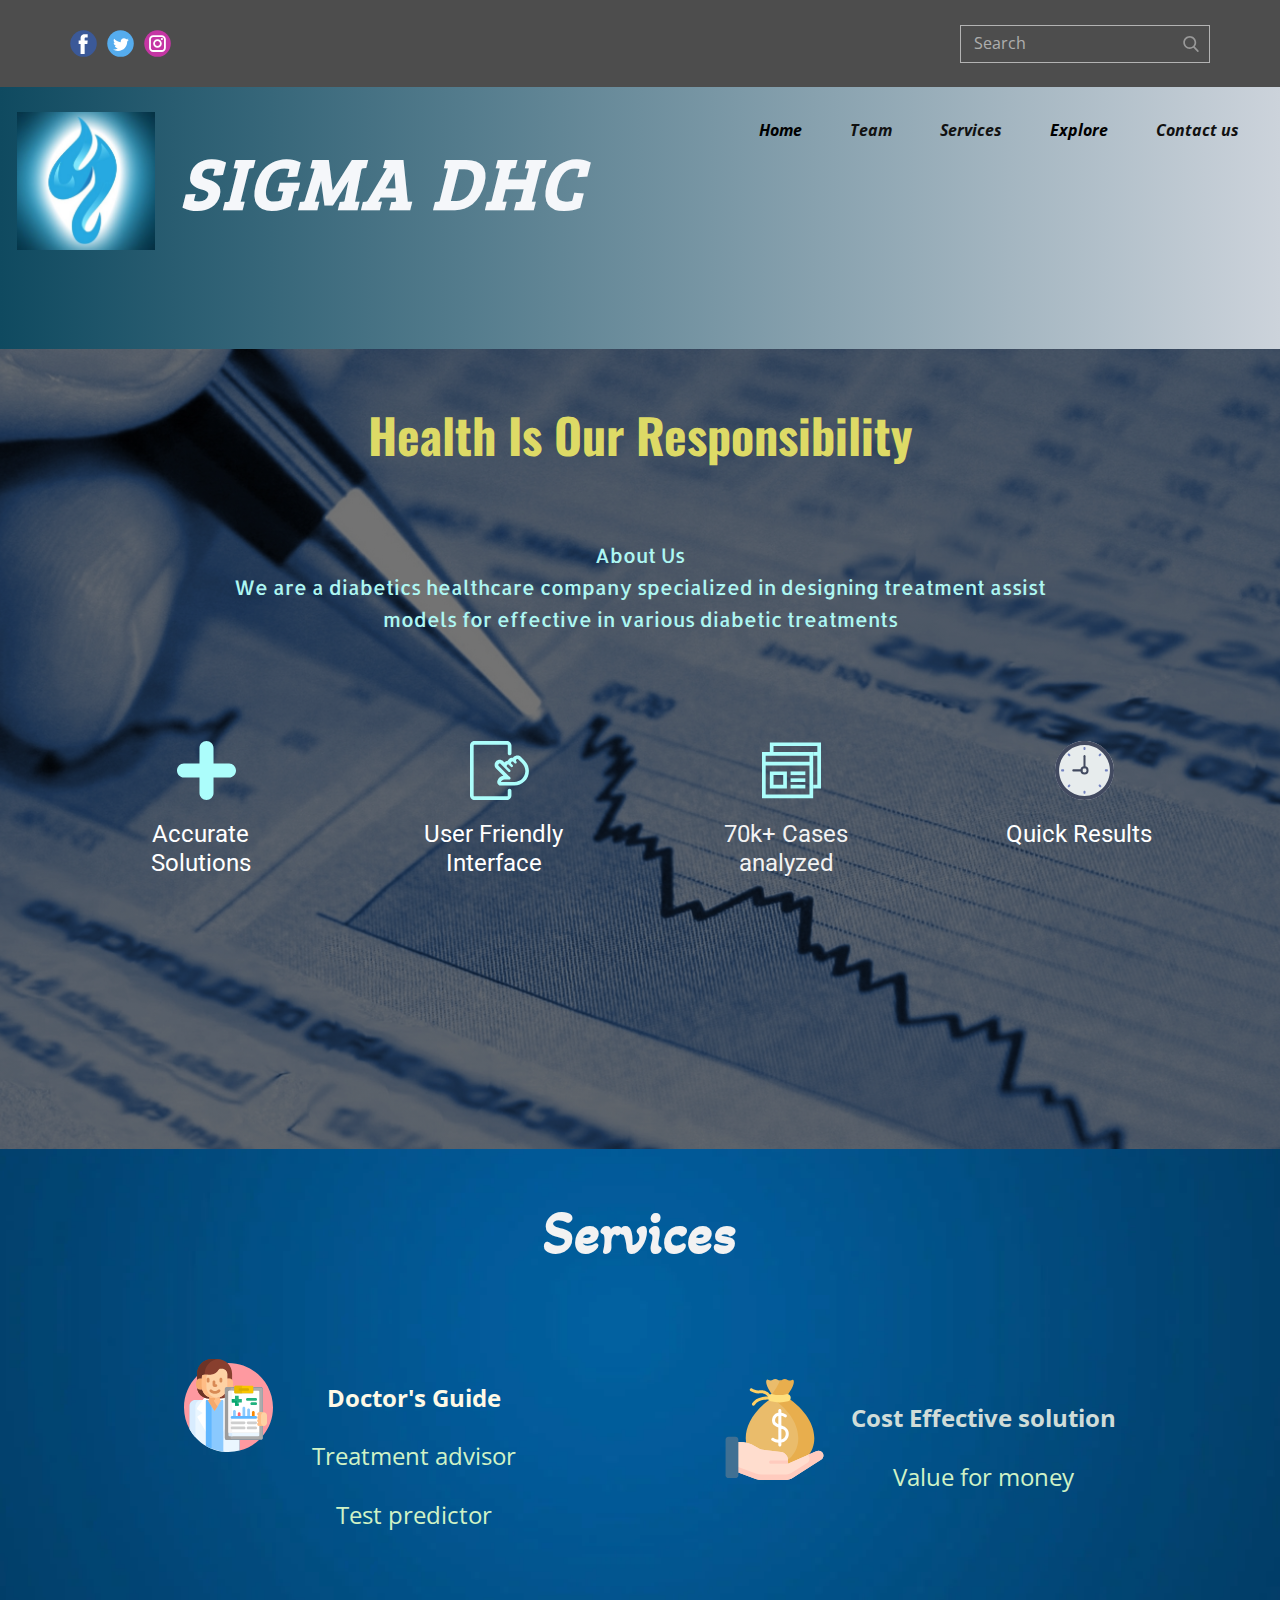
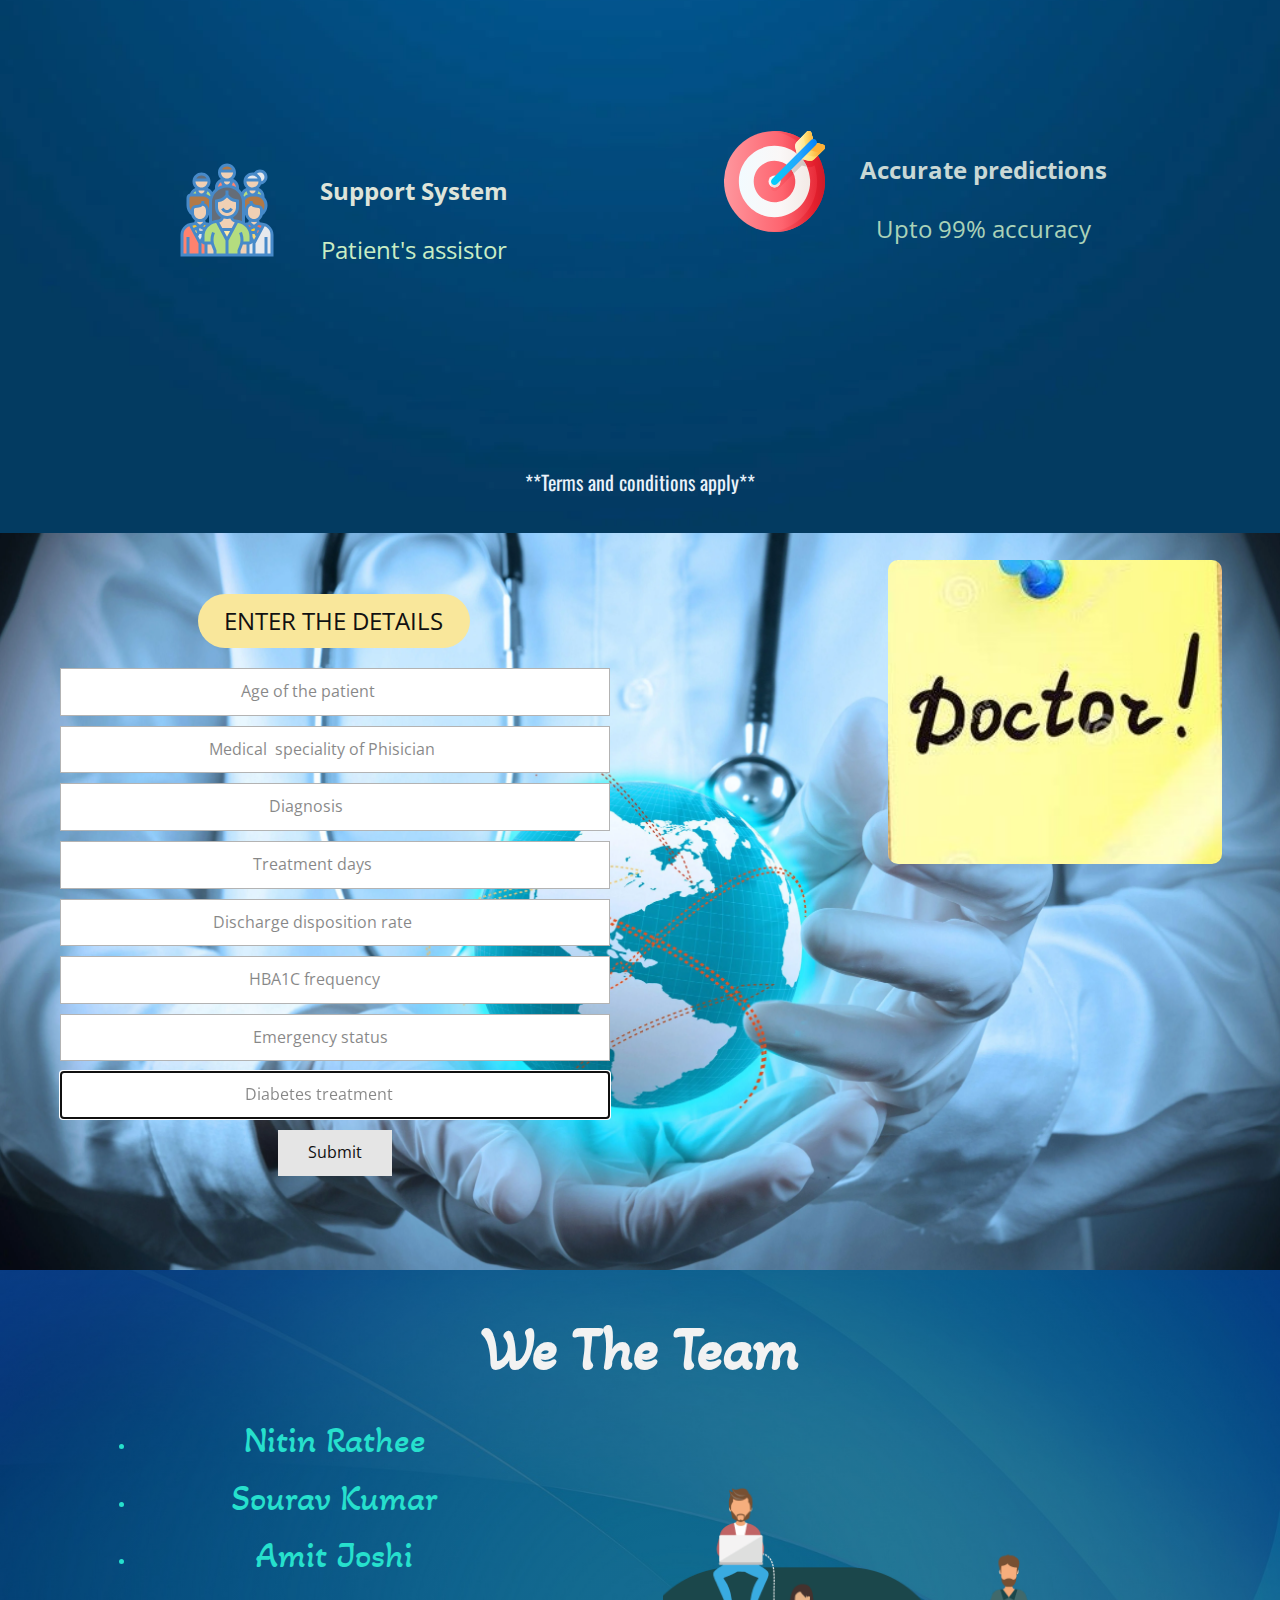
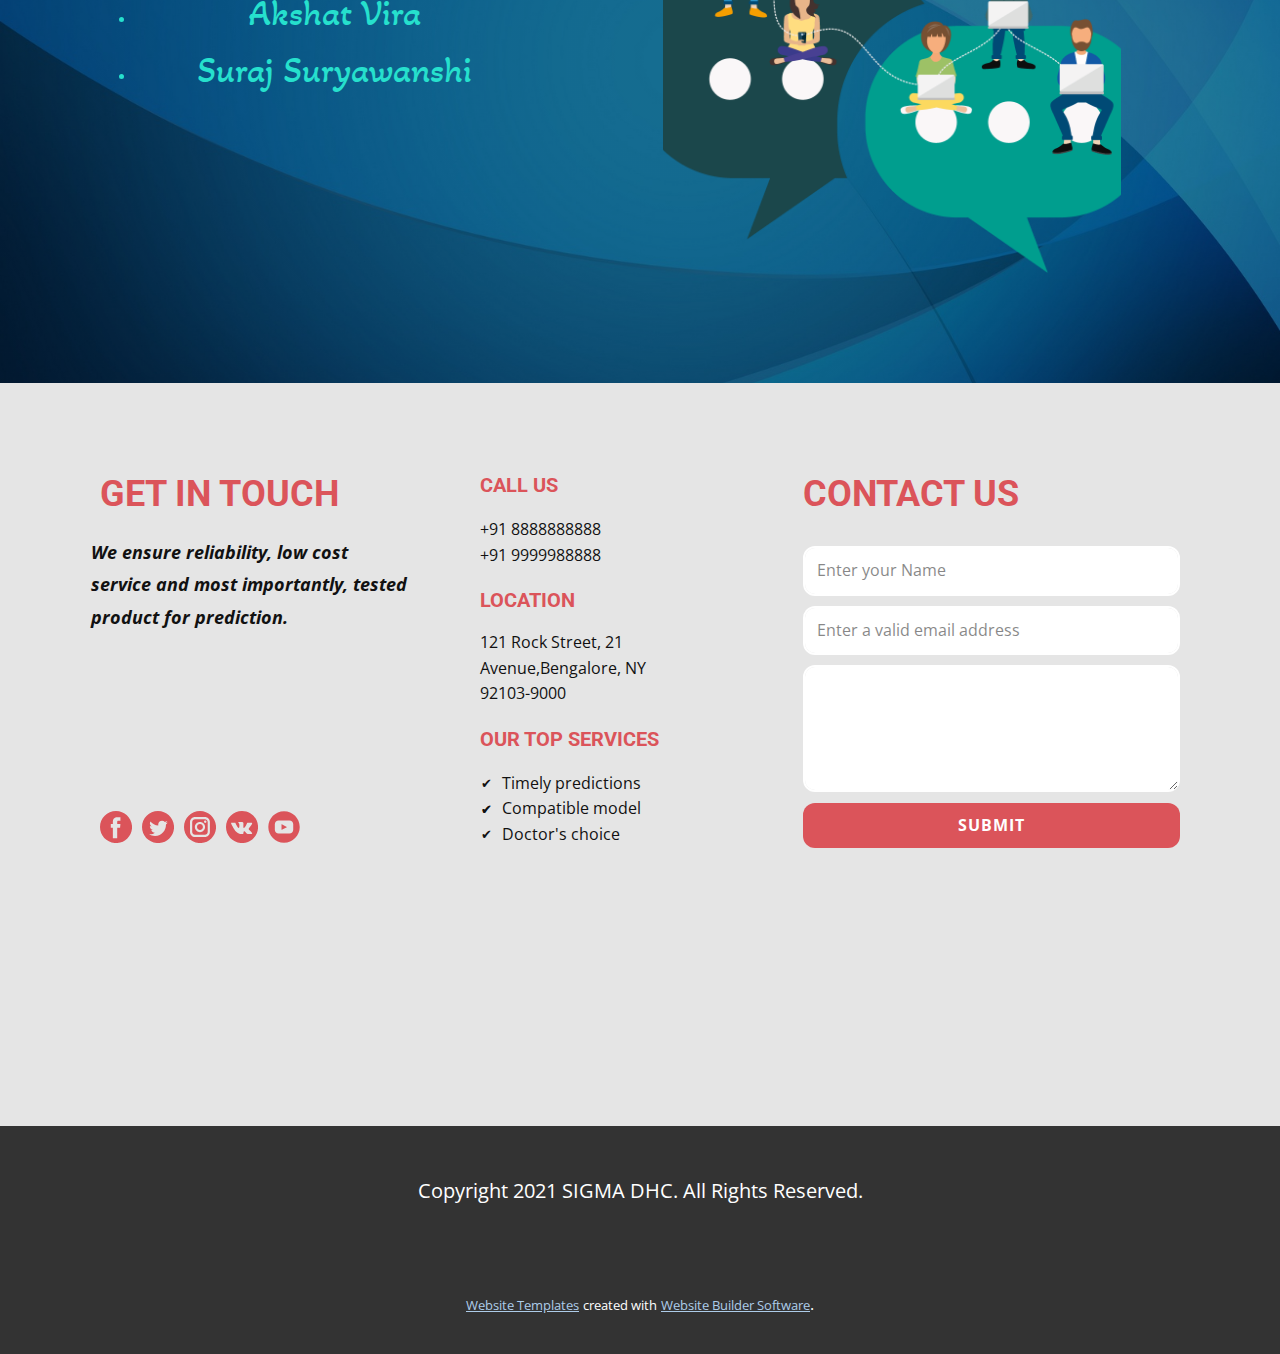
<file: Home.html>
<!DOCTYPE html>
<html style="font-size: 16px;">
  <head>
    <meta name="viewport" content="width=device-width, initial-scale=1.0">
    <meta charset="utf-8">
    <meta name="keywords" content="Sigma DHC, Health Is Our Responsibility, Features, Get in touch!">
    <meta name="description" content="">
    <meta name="page_type" content="np-template-header-footer-from-plugin">
    <title>Home</title>
    <link rel="stylesheet" href="nicepage.css" media="screen">
<link rel="stylesheet" href="Home.css" media="screen">
    <script class="u-script" type="text/javascript" src="jquery.js" defer=""></script>
    <script class="u-script" type="text/javascript" src="nicepage.js" defer=""></script>
    <meta name="generator" content="Nicepage 3.30.2, nicepage.com">
    <link id="u-theme-google-font" rel="stylesheet" href="https://fonts.googleapis.com/css?family=Roboto:100,100i,300,300i,400,400i,500,500i,700,700i,900,900i|Open+Sans:300,300i,400,400i,600,600i,700,700i,800,800i">
    <link id="u-page-google-font" rel="stylesheet" href="https://fonts.googleapis.com/css?family=Oswald:200,300,400,500,600,700|Allerta:400|Akaya+Kanadaka:400|Bree+Serif:400">
    
    
    
    
    
    
    
    <script type="application/ld+json">{
		"@context": "http://schema.org",
		"@type": "Organization",
		"name": "",
		"logo": "images/2.jpg",
		"sameAs": []
}</script>
    <meta name="theme-color" content="#478ac9">
    <meta property="og:title" content="Home">
    <meta property="og:type" content="website">
  </head>
  <body class="u-body"><header class="u-align-left u-clearfix u-header u-section-row-container" id="sec-b21d"><div class="u-section-rows">
        <div class="u-grey-70 u-section-row u-section-row-1" id="sec-46aa">
          <div class="u-clearfix u-sheet u-sheet-1">
            <div class="u-social-icons u-spacing-10 u-social-icons-1">
              <a class="u-social-url" title="facebook" target="_blank" href=""><span class="u-icon u-social-facebook u-social-icon u-icon-1"><svg class="u-svg-link" preserveAspectRatio="xMidYMin slice" viewBox="0 0 112 112" style=""><use xmlns:xlink="http://www.w3.org/1999/xlink" xlink:href="#svg-041d"></use></svg><svg class="u-svg-content" viewBox="0 0 112 112" x="0" y="0" id="svg-041d"><circle fill="currentColor" cx="56.1" cy="56.1" r="55"></circle><path fill="#FFFFFF" d="M73.5,31.6h-9.1c-1.4,0-3.6,0.8-3.6,3.9v8.5h12.6L72,58.3H60.8v40.8H43.9V58.3h-8V43.9h8v-9.2
            c0-6.7,3.1-17,17-17h12.5v13.9H73.5z"></path></svg></span>
              </a>
              <a class="u-social-url" title="twitter" target="_blank" href=""><span class="u-icon u-social-icon u-social-twitter u-icon-2"><svg class="u-svg-link" preserveAspectRatio="xMidYMin slice" viewBox="0 0 112 112" style=""><use xmlns:xlink="http://www.w3.org/1999/xlink" xlink:href="#svg-6579"></use></svg><svg class="u-svg-content" viewBox="0 0 112 112" x="0" y="0" id="svg-6579"><circle fill="currentColor" class="st0" cx="56.1" cy="56.1" r="55"></circle><path fill="#FFFFFF" d="M83.8,47.3c0,0.6,0,1.2,0,1.7c0,17.7-13.5,38.2-38.2,38.2C38,87.2,31,85,25,81.2c1,0.1,2.1,0.2,3.2,0.2
            c6.3,0,12.1-2.1,16.7-5.7c-5.9-0.1-10.8-4-12.5-9.3c0.8,0.2,1.7,0.2,2.5,0.2c1.2,0,2.4-0.2,3.5-0.5c-6.1-1.2-10.8-6.7-10.8-13.1
            c0-0.1,0-0.1,0-0.2c1.8,1,3.9,1.6,6.1,1.7c-3.6-2.4-6-6.5-6-11.2c0-2.5,0.7-4.8,1.8-6.7c6.6,8.1,16.5,13.5,27.6,14
            c-0.2-1-0.3-2-0.3-3.1c0-7.4,6-13.4,13.4-13.4c3.9,0,7.3,1.6,9.8,4.2c3.1-0.6,5.9-1.7,8.5-3.3c-1,3.1-3.1,5.8-5.9,7.4
            c2.7-0.3,5.3-1,7.7-2.1C88.7,43,86.4,45.4,83.8,47.3z"></path></svg></span>
              </a>
              <a class="u-social-url" title="instagram" target="_blank" href=""><span class="u-icon u-social-icon u-social-instagram u-icon-3"><svg class="u-svg-link" preserveAspectRatio="xMidYMin slice" viewBox="0 0 112 112" style=""><use xmlns:xlink="http://www.w3.org/1999/xlink" xlink:href="#svg-392b"></use></svg><svg class="u-svg-content" viewBox="0 0 112 112" x="0" y="0" id="svg-392b"><circle fill="currentColor" cx="56.1" cy="56.1" r="55"></circle><path fill="#FFFFFF" d="M55.9,38.2c-9.9,0-17.9,8-17.9,17.9C38,66,46,74,55.9,74c9.9,0,17.9-8,17.9-17.9C73.8,46.2,65.8,38.2,55.9,38.2
            z M55.9,66.4c-5.7,0-10.3-4.6-10.3-10.3c-0.1-5.7,4.6-10.3,10.3-10.3c5.7,0,10.3,4.6,10.3,10.3C66.2,61.8,61.6,66.4,55.9,66.4z"></path><path fill="#FFFFFF" d="M74.3,33.5c-2.3,0-4.2,1.9-4.2,4.2s1.9,4.2,4.2,4.2s4.2-1.9,4.2-4.2S76.6,33.5,74.3,33.5z"></path><path fill="#FFFFFF" d="M73.1,21.3H38.6c-9.7,0-17.5,7.9-17.5,17.5v34.5c0,9.7,7.9,17.6,17.5,17.6h34.5c9.7,0,17.5-7.9,17.5-17.5V38.8
            C90.6,29.1,82.7,21.3,73.1,21.3z M83,73.3c0,5.5-4.5,9.9-9.9,9.9H38.6c-5.5,0-9.9-4.5-9.9-9.9V38.8c0-5.5,4.5-9.9,9.9-9.9h34.5
            c5.5,0,9.9,4.5,9.9,9.9V73.3z"></path></svg></span>
              </a>
            </div>
            <form action="#" method="get" class="u-border-1 u-border-grey-30 u-expanded-width-xs u-search u-search-right u-search-1">
              <button class="u-search-button" type="submit">
                <span class="u-search-icon u-spacing-10 u-text-grey-40">
                  <svg class="u-svg-link" preserveAspectRatio="xMidYMin slice" viewBox="0 0 56.966 56.966" style=""><use xmlns:xlink="http://www.w3.org/1999/xlink" xlink:href="#svg-9dab"></use></svg>
                  <svg xmlns="http://www.w3.org/2000/svg" xmlns:xlink="http://www.w3.org/1999/xlink" version="1.1" id="svg-9dab" x="0px" y="0px" viewBox="0 0 56.966 56.966" style="enable-background:new 0 0 56.966 56.966;" xml:space="preserve" class="u-svg-content"><path d="M55.146,51.887L41.588,37.786c3.486-4.144,5.396-9.358,5.396-14.786c0-12.682-10.318-23-23-23s-23,10.318-23,23  s10.318,23,23,23c4.761,0,9.298-1.436,13.177-4.162l13.661,14.208c0.571,0.593,1.339,0.92,2.162,0.92  c0.779,0,1.518-0.297,2.079-0.837C56.255,54.982,56.293,53.08,55.146,51.887z M23.984,6c9.374,0,17,7.626,17,17s-7.626,17-17,17  s-17-7.626-17-17S14.61,6,23.984,6z"></path><g></g><g></g><g></g><g></g><g></g><g></g><g></g><g></g><g></g><g></g><g></g><g></g><g></g><g></g><g></g></svg>
                </span>
              </button>
              <input class="u-search-input" type="search" name="search" value="" placeholder="Search">
            </form>
          </div>
          
          
          
          
          
        </div>
        <div class="u-gradient u-section-row u-section-row-2" id="sec-37e8">
          <div class="u-clearfix u-sheet u-sheet-2">
            <a href="https://nicepage.com" class="u-image u-logo u-image-1" data-image-width="561" data-image-height="561">
              <img src="images/2.jpg" class="u-logo-image u-logo-image-1" data-image-width="80">
            </a>
            <nav data-position="" class="u-menu u-menu-dropdown u-offcanvas u-menu-1">
              <div class="menu-collapse" style="font-size: 1rem; letter-spacing: 0px; font-weight: 700; font-style: italic;">
                <a class="u-button-style u-custom-active-border-color u-custom-border u-custom-border-color u-custom-borders u-custom-hover-border-color u-custom-left-right-menu-spacing u-custom-padding-bottom u-custom-text-active-color u-custom-text-color u-custom-text-hover-color u-custom-top-bottom-menu-spacing u-nav-link" href="#" style="padding: 2px 0px; font-size: calc(1em + 4px);">
                  <svg><use xmlns:xlink="http://www.w3.org/1999/xlink" xlink:href="#menu-hamburger"></use></svg>
                  <svg version="1.1" xmlns="http://www.w3.org/2000/svg" xmlns:xlink="http://www.w3.org/1999/xlink"><defs><symbol id="menu-hamburger" viewBox="0 0 16 16" style="width: 16px; height: 16px;"><rect y="1" width="16" height="2"></rect><rect y="7" width="16" height="2"></rect><rect y="13" width="16" height="2"></rect>
</symbol>
</defs></svg>
                </a>
              </div>
              <div class="u-custom-menu u-nav-container">
                <ul class="u-nav u-unstyled u-nav-1"><li class="u-nav-item"><a class="u-button-style u-nav-link u-text-active-black u-text-hover-palette-2-base" href="Home.html" style="padding: 10px 24px;">Home</a>
</li><li class="u-nav-item"><a class="u-button-style u-nav-link u-text-active-black u-text-hover-palette-2-base" href="Home.html#carousel_f3a3" data-page-id="181008596" style="padding: 10px 24px;">Team</a>
</li><li class="u-nav-item"><a class="u-button-style u-nav-link u-text-active-black u-text-hover-palette-2-base" href="Home.html#carousel_e54c" data-page-id="181008596" style="padding: 10px 24px;">Services</a>
</li><li class="u-nav-item"><a class="u-button-style u-nav-link u-text-active-black u-text-hover-palette-2-base" href="Home.html#carousel_1c23" data-page-id="181008596" style="padding: 10px 24px;">Explore</a>
</li><li class="u-nav-item"><a class="u-button-style u-nav-link u-text-active-black u-text-hover-palette-2-base" href="Home.html#carousel_378d" data-page-id="181008596" style="padding: 10px 24px;">Contact us</a>
</li></ul>
              </div>
              <div class="u-custom-menu u-nav-container-collapse">
                <div class="u-black u-container-style u-inner-container-layout u-opacity u-opacity-95 u-sidenav">
                  <div class="u-inner-container-layout u-sidenav-overflow">
                    <div class="u-menu-close"></div>
                    <ul class="u-align-center u-nav u-popupmenu-items u-unstyled u-nav-2"><li class="u-nav-item"><a class="u-button-style u-nav-link" href="Home.html" style="padding: 10px 24px;">Home</a>
</li><li class="u-nav-item"><a class="u-button-style u-nav-link" href="Home.html#carousel_f3a3" data-page-id="181008596" style="padding: 10px 24px;">Team</a>
</li><li class="u-nav-item"><a class="u-button-style u-nav-link" href="Home.html#carousel_e54c" data-page-id="181008596" style="padding: 10px 24px;">Services</a>
</li><li class="u-nav-item"><a class="u-button-style u-nav-link" href="Home.html#carousel_1c23" data-page-id="181008596" style="padding: 10px 24px;">Explore</a>
</li><li class="u-nav-item"><a class="u-button-style u-nav-link" href="Home.html#carousel_378d" data-page-id="181008596" style="padding: 10px 24px;">Contact us</a>
</li></ul>
                  </div>
                </div>
                <div class="u-black u-menu-overlay u-opacity u-opacity-70"></div>
              </div>
            </nav>
            <h1 class="u-custom-font u-text u-text-palette-5-light-3 u-text-1">Sigma DHC</h1>
          </div>
          
          
          
          
          
        </div>
      </div></header>
    <section class="u-align-center u-clearfix u-image u-shading u-section-1" src="" data-image-width="2466" data-image-height="1215" id="sec-8f53">
      <div class="u-align-left u-clearfix u-sheet u-sheet-1">
        <h1 class="u-custom-font u-font-oswald u-text u-text-custom-color-28 u-text-default u-text-1">Health Is Our Responsibility</h1>
        <p class="u-align-center u-custom-font u-large-text u-text u-text-custom-color-17 u-text-variant u-text-2">
          <span class="u-text-palette-2-light-2">
            <span class="u-text-palette-4-light-2">About Us<br>We are a diabetics healthcare company specialized in designing treatment assist models for effective in various diabetic treatments
            </span>
          </span>
          <br>
        </p>
        <div class="u-expanded-width u-list u-list-1">
          <div class="u-repeater u-repeater-1">
            <div class="u-align-center u-container-style u-list-item u-repeater-item u-shape-rectangle">
              <div class="u-container-layout u-similar-container u-container-layout-1"><span class="u-icon u-icon-circle u-text-custom-color-11 u-icon-1"><svg class="u-svg-link" preserveAspectRatio="xMidYMin slice" viewBox="0 0 42 42" style=""><use xmlns:xlink="http://www.w3.org/1999/xlink" xlink:href="#svg-3c2a"></use></svg><svg class="u-svg-content" viewBox="0 0 42 42" x="0px" y="0px" id="svg-3c2a" style="enable-background:new 0 0 42 42;"><path style="fill:currentColor;" d="M37.059,16H26V4.941C26,2.224,23.718,0,21,0s-5,2.224-5,4.941V16H4.941C2.224,16,0,18.282,0,21
	s2.224,5,4.941,5H16v11.059C16,39.776,18.282,42,21,42s5-2.224,5-4.941V26h11.059C39.776,26,42,23.718,42,21S39.776,16,37.059,16z"></path></svg>
            
            
          </span>
                <h4 class="u-text u-text-3">Accurate Solutions</h4>
              </div>
            </div>
            <div class="u-align-center u-container-style u-list-item u-repeater-item u-shape-rectangle">
              <div class="u-container-layout u-similar-container u-container-layout-2"><span class="u-icon u-icon-circle u-text-custom-color-11 u-icon-2">
            <svg class="u-svg-link" preserveAspectRatio="xMidYMin slice" viewBox="0 0 128 128" style=""><use xmlns:xlink="http://www.w3.org/1999/xlink" xlink:href="#svg-e6b7"></use></svg>
            <svg class="u-svg-content" viewBox="0 0 128 128" id="svg-e6b7"><path d="m102.7 39.2c0.8 0 1.5 0.3 2.1 0.9l7.8 7.8c4.8 4.8 7.7 11.5 7.4 18.3-0.6 12.6-11 22.6-23.7 22.6h-29c-0.1 0-0.1-0.1-0.1-0.2 1.1-3 4.1-5.2 7.5-5.2h10.5c0.9 0 1.8-0.4 2.3-1.1 0.8-1.1 0.7-2.6-0.3-3.5l-24.9-24.8c-0.6-0.6-0.9-1.3-0.9-2.1s0.3-1.5 0.9-2.1 1.3-0.8 2.1-0.8 1.5 0.3 2.1 0.8l16.9 16.9c0.5 0.5 1.2 0.8 1.9 0.8s1.4-0.3 1.9-0.8 0.8-1.2 0.8-1.9-0.3-1.4-0.8-1.9l-6.7-6.7c-0.6-0.6-0.9-1.3-0.9-2.1s0.3-1.5 0.9-2.1 1.3-0.8 2.1-0.8 1.5 0.3 2.1 0.8l4 4c0.5 0.5 1.2 0.8 1.9 0.8s1.4-0.3 1.9-0.8 0.8-1.2 0.8-1.9-0.3-1.4-0.8-1.9l-2.7-2.7c-0.5-0.5-0.8-1.2-0.8-2s0.3-1.5 0.9-2.1 1.3-0.9 2.1-0.9 1.5 0.3 2.1 0.9l2.7 2.7c0.5 0.5 1.2 0.8 1.9 0.8s1.4-0.3 1.9-0.8 0.8-1.2 0.8-1.9-0.2-1.3-0.7-1.8c-0.8-0.9-1.2-2.1-0.8-3.3 0.5-1.3 1.6-1.9 2.8-1.9m0-8c-2.9 0-5.7 1.1-7.8 3.2-0.7 0.7-1.2 1.4-1.7 2.1 0 0-0.1 0.1-0.1 0-0.4 0-0.8-0.1-1.1-0.1-2.9 0-5.7 1.1-7.8 3.2-1 1-1.8 2.2-2.3 3.4 0 0 0 0.1-0.1 0.1-2.6 0.2-5.1 1.3-6.9 3.2l-0.2 0.2-2.5-2.5c-2-2-4.9-3.2-7.8-3.2s-5.7 1.1-7.8 3.2-3.2 4.9-3.2 7.8c0 3 1.2 5.7 3.2 7.8l15.8 15.8c0.1 0.1 0 0.2-0.1 0.2-5.8 0.8-10.8 4.8-12.8 10.5-1.9 5.2 2 10.7 7.5 10.7h29.1c8.5 0 16.4-3.3 22.4-9.3 6.1-6.1 9.4-14.3 9.3-23-0.1-8.4-3.8-16.4-9.8-22.4l-7.8-7.8c-1.8-2-4.6-3.1-7.5-3.1z"></path><path d="m82.1 118c0 1.1-0.9 2-2 2h-70.2c-1.1 0-2-0.9-2-2v-108c0-1.1 0.9-2 2-2h70.1c1.1 0 2 0.9 2 2v16.9c0 2.2 1.8 4 4 4s4-1.8 4-4v-16.9c0-5.5-4.5-10-9.9-10h-70.2c-5.4 0-9.9 4.5-9.9 10v108c0 5.5 4.5 10 9.9 10h70.1c5.5 0 9.9-4.5 9.9-10v-10.6c0-2.2-1.8-4-4-4s-4 1.8-4 4v10.6z"></path></svg>
          </span>
                <h4 class="u-text u-text-4">User Friendly Interface</h4>
              </div>
            </div>
            <div class="u-align-center u-container-style u-list-item u-repeater-item u-shape-rectangle">
              <div class="u-container-layout u-similar-container u-container-layout-3"><span class="u-icon u-icon-circle u-text-custom-color-11 u-icon-3">
            <svg class="u-svg-link" preserveAspectRatio="xMidYMin slice" viewBox="0 0 128 128" style=""><use xmlns:xlink="http://www.w3.org/1999/xlink" xlink:href="#svg-4ebb"></use></svg>
            <svg class="u-svg-content" viewBox="0 0 128 128" id="svg-4ebb"><polygon points="128 3 17 3 17 24 25 24 25 11 120 11 120 24 111 24 111 32 120 32 120 95 111 95 111 103 128 103"></polygon><path d="m25 24h-25v100h111v-100h-86zm78 92h-95v-63h95v63zm0-71h-95v-13h95v13z"></path><path d="m46 74v21h-21v-21h21m8-8h-37v37h37v-37z"></path><rect x="62" y="66" width="32" height="8"></rect><rect x="62" y="81" width="32" height="8"></rect><rect x="62" y="95" width="32" height="8"></rect></svg>
          </span>
                <h4 class="u-text u-text-5">
                  <a class="u-active-none u-border-none u-btn u-button-link u-button-style u-hover-none u-none u-text-grey-5 u-btn-1" href="https://nicepage.com">70k+ Cases analyzed</a>
                </h4>
              </div>
            </div>
            <div class="u-align-center u-container-style u-list-item u-repeater-item u-shape-rectangle">
              <div class="u-container-layout u-similar-container u-container-layout-4"><span class="u-icon u-icon-circle u-icon-4"><svg class="u-svg-link" preserveAspectRatio="xMidYMin slice" viewBox="0 0 58 58" style=""><use xmlns:xlink="http://www.w3.org/1999/xlink" xlink:href="#svg-03e4"></use></svg><svg class="u-svg-content" viewBox="0 0 58 58" x="0px" y="0px" id="svg-03e4" style="enable-background:new 0 0 58 58;"><circle style="fill:#E7ECED;" cx="29" cy="29" r="29"></circle><path style="fill:#424A60;" d="M29,4c13.785,0,25,11.215,25,25S42.785,54,29,54S4,42.785,4,29S15.215,4,29,4 M29,0
	C12.984,0,0,12.984,0,29s12.984,29,29,29s29-12.984,29-29S45.016,0,29,0L29,0z"></path><g><path style="fill:#7383BF;" d="M29,5.879c-0.552,0-1,0.447-1,1v1c0,0.553,0.448,1,1,1s1-0.447,1-1v-1
		C30,6.326,29.552,5.879,29,5.879z"></path><path style="fill:#7383BF;" d="M29,48.879c-0.552,0-1,0.447-1,1v1c0,0.553,0.448,1,1,1s1-0.447,1-1v-1
		C30,49.326,29.552,48.879,29,48.879z"></path><path style="fill:#7383BF;" d="M51,27.879h-1c-0.552,0-1,0.447-1,1s0.448,1,1,1h1c0.552,0,1-0.447,1-1S51.552,27.879,51,27.879z"></path><path style="fill:#7383BF;" d="M8,27.879H7c-0.552,0-1,0.447-1,1s0.448,1,1,1h1c0.552,0,1-0.447,1-1S8.552,27.879,8,27.879z"></path><path style="fill:#7383BF;" d="M43.849,12.615l-0.707,0.707c-0.391,0.391-0.391,1.023,0,1.414c0.195,0.195,0.451,0.293,0.707,0.293
		s0.512-0.098,0.707-0.293l0.707-0.707c0.391-0.391,0.391-1.023,0-1.414S44.24,12.224,43.849,12.615z"></path><path style="fill:#7383BF;" d="M13.444,43.021l-0.707,0.707c-0.391,0.391-0.391,1.023,0,1.414c0.195,0.195,0.451,0.293,0.707,0.293
		s0.512-0.098,0.707-0.293l0.707-0.707c0.391-0.391,0.391-1.023,0-1.414S13.834,42.631,13.444,43.021z"></path><path style="fill:#7383BF;" d="M44.556,43.021c-0.391-0.391-1.023-0.391-1.414,0s-0.391,1.023,0,1.414l0.707,0.707
		c0.195,0.195,0.451,0.293,0.707,0.293s0.512-0.098,0.707-0.293c0.391-0.391,0.391-1.023,0-1.414L44.556,43.021z"></path><path style="fill:#7383BF;" d="M14.151,12.615c-0.391-0.391-1.023-0.391-1.414,0s-0.391,1.023,0,1.414l0.707,0.707
		c0.195,0.195,0.451,0.293,0.707,0.293s0.512-0.098,0.707-0.293c0.391-0.391,0.391-1.023,0-1.414L14.151,12.615z"></path>
</g><line style="fill:none;stroke:#424A60;stroke-width:2;stroke-linecap:round;stroke-linejoin:round;stroke-miterlimit:10;" x1="26" y1="28.879" x2="18" y2="28.879"></line><line style="fill:none;stroke:#424A60;stroke-width:2;stroke-linecap:round;stroke-linejoin:round;stroke-miterlimit:10;" x1="29" y1="25.879" x2="29" y2="14.879"></line><circle style="fill:none;stroke:#424A60;stroke-width:2;stroke-linecap:round;stroke-linejoin:round;stroke-miterlimit:10;" cx="29" cy="28.879" r="3"></circle></svg>
            
            
          </span>
                <h4 class="u-text u-text-6">Quick Results</h4>
              </div>
            </div>
          </div>
        </div>
      </div>
    </section>
    <section class="skrollable skrollable-between u-align-center u-clearfix u-image u-section-2" src="" id="carousel_e54c" data-image-width="1920" data-image-height="1080">
      <div class="u-clearfix u-sheet u-sheet-1">
        <h1 class="u-custom-font u-text u-text-grey-5 u-text-1">Services</h1><span class="u-icon u-icon-circle u-icon-1"><svg class="u-svg-link" preserveAspectRatio="xMidYMin slice" viewBox="0 0 512 512" style=""><use xmlns:xlink="http://www.w3.org/1999/xlink" xlink:href="#svg-6c51"></use></svg><svg class="u-svg-content" viewBox="0 0 512 512" id="svg-6c51"><g><g fill="#fe99a0"><path d="m237 164.941c0-4.963 4.037-9 9-9h42.667v28.168c0 2.757 2.243 5 5 5h93.965c2.757 0 5-2.243 5-5v-28.168h42.667c4.963 0 9 4.037 9 9v258.792c35.398-42.479 56.701-97.115 56.701-156.733 0-135.31-109.69-245-245-245s-245 109.69-245 245c0 43.331 11.264 84.024 31 119.339l1-.26v-127.863c0-17.505 14.241-31.746 31.746-31.746h162.254z"></path><path d="m316.068 444v59.549l1 .777c41.329-10.604 78.445-31.719 108.329-60.326z"></path>
</g><g><path d="m246 444c-4.963 0-9-4.037-9-9v-209.531h-162.254c-18.085 0-32.746 14.662-32.746 32.747v128.124c41.895 74.964 122.021 125.66 214 125.66 21.084 0 41.546-2.665 61.068-7.674v-60.326z" fill="#eaf6ff"></path><path d="m73.932 258.216c0-18.085 14.661-32.746 32.746-32.746h-31.932c-18.085-.001-32.746 14.661-32.746 32.746v128.124c8.974 16.059 19.708 30.999 31.932 44.57z" fill="#d8ecfe"></path><g fill="#fff"><path d="m132.156 198.95-48.983 70.803c-1.795 2.595-1.095 6.159 1.548 7.883l29.204 19.044-27.102 18.059c-2.422 1.614-3.151 4.843-1.658 7.341l47.342 79.223v-170.375c0-2.458 2-4.458 4.458-4.458h6.163 4.452c2.356 0 4.274-1.918 4.274-4.274v-12.221c-7.275-2.433-13.941-6.2-19.698-11.025z"></path><path d="m237 383.836v-170.305l-10.087-14.581c-5.758 4.825-12.424 8.592-19.699 11.025v12.22c0 2.356 1.918 4.274 4.274 4.274h4.453 6.162c2.458 0 4.458 2 4.458 4.458v170.376z"></path>
</g><g fill="#883f2e"><path d="m99.295 109h11.111v-10.384c0-5.755 4.682-10.437 10.437-10.437h36.375c19.274 0 36.646-10.703 45.336-27.933 1.793-3.554 5.364-5.762 9.321-5.762h7.929c15.912 0 28.858 12.946 28.858 28.858v25.658h11.111c6.391 0 12.115 2.871 15.982 7.38v-34.792c0-45.06-36.528-81.588-81.588-81.588h-29.265c-45.06 0-81.588 36.528-81.588 81.588v34.792c3.865-4.509 9.59-7.38 15.981-7.38z"></path><path d="m237 188.161c-11.035 15.104-28.867 24.94-48.964 24.94h-17.004c-28.325 0-52.168-19.528-58.791-45.826h-12.946c-6.279 0-11.909-2.776-15.772-7.148 2.499 31.942 29.191 57.089 61.775 57.089h68.471c8.217 0 16.057-1.603 23.231-4.507z"></path>
</g><g fill="#6d3326"><path d="m112.241 167.275h-12.946c-6.279 0-11.909-2.776-15.771-7.148 2.499 31.942 29.191 57.089 61.775 57.089h41.687c-8.288 0-16.19-1.639-23.416-4.591-24.977-3.081-45.297-21.398-51.329-45.35z"></path><path d="m99.295 109h11.111v-10.384c0-5.755 4.682-10.437 10.437-10.437h4.157v-6.591c0-42.968 33.222-78.152 75.378-81.329-2.053-.155-4.119-.259-6.211-.259h-29.265c-45.06 0-81.588 36.528-81.588 81.588v34.792c3.865-4.509 9.59-7.38 15.981-7.38z"></path>
</g><g><path d="m222.104 225.469h-85.14c-3.014 0-5.458 2.444-5.458 5.458v247.109c28.763 17.004 61.299 28.293 96.056 32.311v-279.42c0-3.014-2.444-5.458-5.458-5.458z" fill="#8ac9fe"></path>
</g><g><path d="m162.944 230.927c0-3.014 2.444-5.458 5.458-5.458h-31.438c-3.014 0-5.458 2.444-5.458 5.458v247.109c10.039 5.935 20.546 11.156 31.438 15.632z" fill="#60b7ff"></path>
</g><g><g><g><path d="m110.406 152.476v-44.476h-11.111c-12.186 0-22.065 9.879-22.065 22.065v16.145c0 12.186 9.879 22.065 22.065 22.065h13.213c-1.362-5.04-2.102-10.334-2.102-15.799z" fill="#f6a96c"></path><path d="m279.578 155.941c1.445-2.936 2.26-6.238 2.26-9.731v-16.145c0-12.186-9.879-22.065-22.065-22.065h-11.111v44.476c0 1.164-.041 2.318-.106 3.466h31.022z" fill="#ffbd86"></path>
</g><path d="m208.214 222.195v-12.559c-6.316 2.236-13.105 3.466-20.178 3.466h-17.004c-7.073 0-13.862-1.229-20.178-3.466v12.559c0 1.808-1.466 3.275-3.275 3.275h-6.249l35.421 57.118c1.281 2.065 4.285 2.065 5.566 0l35.421-57.118h-6.249c-1.809 0-3.275-1.467-3.275-3.275z" fill="#ffbd86"></path><path d="m178.842 225.47c1.808 0 3.275-1.466 3.275-3.274v-8.094h-11.084c-7.07 0-13.854-1.206-20.178-3.397v11.491c0 1.809-1.466 3.275-3.275 3.275h-6.249l35.421 57.118c1.281 2.065 4.285 2.065 5.566 0l12.848-20.718-19.279-31.088c-1.438-2.319.228-5.313 2.955-5.313z" fill="#f6a96c"></path><path d="m237 164.941c0-4.963 4.037-9 9-9h3.559c.064-1.148.103-2.302.103-3.466v-69.131c0-16.49-13.368-29.858-29.858-29.858h-7.929c-4.326 0-8.266 2.449-10.214 6.312-8.192 16.24-25.011 27.383-44.443 27.383h-36.376c-6.316 0-11.437 5.12-11.437 11.437v53.859c0 34.035 27.591 61.626 61.626 61.626h17.004c19.965 0 37.702-9.502 48.964-24.221v-24.941z" fill="#fed2a4"></path><path d="m134.203 152.475v-53.858c0-6.316 5.12-11.437 11.437-11.437h-24.797c-6.316 0-11.437 5.12-11.437 11.437v53.859c0 34.035 27.591 61.626 61.626 61.626h17.004c1.314 0 2.617-.049 3.909-.134-32.224-2.007-57.742-28.763-57.742-61.493z" fill="#ffbd86"></path>
</g><g><g><g><path d="m143.833 129.972c-4.143 0-7.5-3.357-7.5-7.5v-11.135c0-4.143 3.357-7.5 7.5-7.5s7.5 3.357 7.5 7.5v11.135c0 4.142-3.357 7.5-7.5 7.5z" fill="#d88a55"></path>
</g><g><path d="m214.252 129.972c-4.143 0-7.5-3.357-7.5-7.5v-11.135c0-4.143 3.357-7.5 7.5-7.5s7.5 3.357 7.5 7.5v11.135c0 4.142-3.357 7.5-7.5 7.5z" fill="#d88a55"></path>
</g>
</g><g><path d="m181.422 191.64c-10.113 0-20.228-3.85-27.927-11.549-2.93-2.929-2.93-7.678-.001-10.606 2.93-2.93 7.679-2.929 10.606-.001 9.554 9.552 25.092 9.55 34.644 0 2.929-2.929 7.678-2.928 10.606.001s2.929 7.678-.001 10.606c-7.699 7.699-17.813 11.549-27.927 11.549z" fill="#d88a55"></path>
</g><g><path d="m186.717 153.555h-7.183c-6.116 0-11.092-4.976-11.092-11.091v-16.761c0-4.143 3.357-7.5 7.5-7.5s7.5 3.357 7.5 7.5v12.852h3.274c4.143 0 7.5 3.357 7.5 7.5s-3.357 7.5-7.499 7.5z" fill="#d88a55"></path>
</g>
</g>
</g>
</g><g><path d="m435.299 154.941h-43.667v29.168c0 2.206-1.794 4-4 4h-93.965c-2.206 0-4-1.794-4-4v-29.168h-43.667c-5.523 0-10 4.477-10 10v270.059c0 5.523 4.477 10 10 10h189.299c5.523 0 10-4.477 10-10v-270.059c0-5.523-4.477-10-10-10z" fill="#acacac"></path><path d="m422.855 404.506h-164.454l-2.765 1v14.827c0 2.761 2.239 5 5 5h160.026c2.761 0 5-2.239 5-5v-14.827z" fill="#eaf6ff"></path><path d="m267.701 435v-270.059c0-5.523 4.477-10 10-10h-31.701c-5.523 0-10 4.477-10 10v270.059c0 5.523 4.477 10 10 10h31.701c-5.523 0-10-4.477-10-10z" fill="#9c9c9c"></path><path d="m276 420.332v-14.827h-20.363v14.827c0 2.761 2.239 5 5 5h20.363c-2.761 0-5-2.238-5-5z" fill="#d8ecfe"></path><path d="m420.662 174.578h-29.03v9.531c0 2.206-1.794 4-4 4h-93.965c-2.206 0-4-1.794-4-4v-9.531h-29.03c-2.761 0-5 2.239-5 5v225.928h170.026v-225.928c-.001-2.762-2.239-5-5.001-5z" fill="#fff"></path><path d="m281 174.578h-20.363c-2.761 0-5 2.239-5 5v225.928h20.363v-225.928c0-2.762 2.239-5 5-5z" fill="#f8f6f6"></path><g><path d="m387.631 189.109h-93.964c-2.761 0-5-2.239-5-5v-32.415c0-2.761 2.239-5 5-5h93.964c2.761 0 5 2.239 5 5v32.415c0 2.761-2.238 5-5 5z" fill="#fac600"></path>
</g><path d="m330.036 184.109v-32.415c0-2.761 2.239-5 5-5h-41.369c-2.761 0-5 2.239-5 5v32.415c0 2.761 2.239 5 5 5h41.369c-2.761 0-5-2.239-5-5z" fill="#e8b800"></path><g><path d="m327.731 219.549h-14.084c-.938 0-1.698-.76-1.698-1.698v-14.084c0-.938-.76-1.698-1.698-1.698h-16.773c-.938 0-1.698.76-1.698 1.698v14.084c0 .938-.76 1.698-1.698 1.698h-14.084c-.938 0-1.698.76-1.698 1.698v16.773c0 .938.76 1.698 1.698 1.698h14.084c.938 0 1.698.76 1.698 1.698v14.084c0 .938.76 1.698 1.698 1.698h16.773c.938 0 1.698-.76 1.698-1.698v-14.084c0-.938.76-1.698 1.698-1.698h14.084c.938 0 1.698-.76 1.698-1.698v-16.773c.001-.937-.76-1.698-1.698-1.698z" fill="#22b27f"></path>
</g><g><g><path d="m304.049 247.129c-.938 0-1.698-.76-1.698-1.698v-14.083c0-.938-.76-1.698-1.698-1.698h-14.084c-.938 0-1.698-.76-1.698-1.698v-8.402h-8.872c-.938 0-1.698.76-1.698 1.698v16.773c0 .938.76 1.698 1.698 1.698h14.084c.938 0 1.698.76 1.698 1.698v14.083c0 .938.76 1.698 1.698 1.698h16.773c.938 0 1.698-.76 1.698-1.698v-8.371z" fill="#09a76d"></path>
</g>
</g><g><path d="m361.857 175.401h-42.416c-4.143 0-7.5-3.357-7.5-7.5s3.357-7.5 7.5-7.5h42.416c4.143 0 7.5 3.357 7.5 7.5s-3.357 7.5-7.5 7.5z" fill="#d7aa02"></path>
</g><g><g><g><path d="m296.195 314.93v-26.93c0-4.143-3.357-7.5-7.5-7.5s-7.5 3.357-7.5 7.5v26.93z" fill="#8ac9fe"></path>
</g><g><path d="m322.173 314.93v-13.813c0-4.143-3.357-7.5-7.5-7.5s-7.5 3.357-7.5 7.5v13.813z" fill="#fe646f"></path>
</g><g><path d="m348.149 314.93v-44.93c0-4.143-3.357-7.5-7.5-7.5s-7.5 3.357-7.5 7.5v44.93z" fill="#8ac9fe"></path>
</g><g><path d="m374.126 314.93v-34.93c0-4.143-3.357-7.5-7.5-7.5s-7.5 3.357-7.5 7.5v34.93z" fill="#8ac9fe"></path>
</g><g><path d="m400.104 314.93v-20.93c0-4.143-3.357-7.5-7.5-7.5s-7.5 3.357-7.5 7.5v20.93z" fill="#fb8801"></path>
</g>
</g><g><path d="m405.592 328.93h-129.885c-4.143 0-7.5-3.357-7.5-7.5s3.357-7.5 7.5-7.5h129.885c4.143 0 7.5 3.357 7.5 7.5s-3.358 7.5-7.5 7.5z" fill="#60b7ff"></path>
</g>
</g><g><g><g><path d="m342 358.831h-66.293c-4.143 0-7.5-3.357-7.5-7.5s3.357-7.5 7.5-7.5h66.293c4.143 0 7.5 3.357 7.5 7.5s-3.357 7.5-7.5 7.5z" fill="#cecece"></path>
</g><g><path d="m342 386.864h-66.293c-4.143 0-7.5-3.357-7.5-7.5s3.357-7.5 7.5-7.5h66.293c4.143 0 7.5 3.357 7.5 7.5s-3.357 7.5-7.5 7.5z" fill="#cecece"></path>
</g>
</g><g><g><path d="m405.592 358.831h-41.592c-4.143 0-7.5-3.357-7.5-7.5s3.357-7.5 7.5-7.5h41.592c4.143 0 7.5 3.357 7.5 7.5s-3.358 7.5-7.5 7.5z" fill="#cecece"></path>
</g><g><path d="m405.592 386.864h-41.592c-4.143 0-7.5-3.357-7.5-7.5s3.357-7.5 7.5-7.5h41.592c4.143 0 7.5 3.357 7.5 7.5s-3.358 7.5-7.5 7.5z" fill="#cecece"></path>
</g>
</g>
</g><g><path d="m405.592 229.882h-45.592c-4.143 0-7.5-3.357-7.5-7.5s3.357-7.5 7.5-7.5h45.592c4.143 0 7.5 3.357 7.5 7.5s-3.358 7.5-7.5 7.5z" fill="#22b27f"></path>
</g><g><path d="m405.592 253.242h-21.592c-4.143 0-7.5-3.357-7.5-7.5s3.357-7.5 7.5-7.5h21.592c4.143 0 7.5 3.357 7.5 7.5s-3.358 7.5-7.5 7.5z" fill="#22b27f"></path>
</g>
</g><g><path d="m425.355 293c-5.35 0-9.996 4.052-10.334 9.391-.284 4.487 2.431 8.407 6.322 9.961-3.704 1.479-6.342 5.102-6.342 9.318s2.638 7.838 6.342 9.318c-3.704 1.479-6.342 5.102-6.342 9.318s2.638 7.838 6.342 9.318c-3.891 1.554-6.606 5.473-6.322 9.961.338 5.339 4.984 9.391 10.334 9.391h25.002c9.744 0 17.644-7.899 17.644-17.644v-40.687c0-9.744-7.899-17.644-17.644-17.644h-25.002z" fill="#fed2a4"></path>
</g><path d="m435 351.331v-40.687c0-9.358 7.291-16.994 16.5-17.586-.38-.024-.758-.058-1.144-.058h-25.002c-5.35 0-9.996 4.052-10.334 9.391-.284 4.487 2.431 8.406 6.322 9.961-3.704 1.479-6.342 5.102-6.342 9.317 0 4.216 2.638 7.838 6.342 9.318-3.704 1.479-6.342 5.102-6.342 9.317 0 4.216 2.638 7.838 6.342 9.318-3.891 1.554-6.606 5.473-6.322 9.96.338 5.339 4.984 9.391 10.334 9.391h25.002c.386 0 .764-.033 1.144-.058-9.209-.59-16.5-8.226-16.5-17.584z" fill="#ffbd86"></path>
</g></svg></span>
        <div class="fr-view u-clearfix u-rich-text u-text u-text-2">
          <p>
            <span style="font-size: 1.5rem;">
              <span class="u-text-palette-3-light-3" style="font-weight: 700;">Doctor's Guide</span>
            </span>
          </p>
          <p>
            <span style="font-size: 1.5rem;">
              <span class="u-text-custom-color-32">Treatment advisor</span>
            </span>
          </p>
          <p>
            <span style="font-size: 1.5rem;">
              <span class="u-text-custom-color-32">Test predictor</span>
            </span>
          </p>
        </div><span class="u-icon u-icon-circle u-text-palette-1-base u-icon-2"><svg class="u-svg-link" preserveAspectRatio="xMidYMin slice" viewBox="0 0 512 512" style=""><use xmlns:xlink="http://www.w3.org/1999/xlink" xlink:href="#svg-e3b9"></use></svg><svg class="u-svg-content" viewBox="0 0 512 512" id="svg-e3b9"><g><g><g><g><g><path d="m230.094 94.206c-2.373 0-4.714-1.089-6.229-3.148-7.026-9.546-19.528-20.497-39.201-18.396-23.161 2.467-40.361-4.904-50.713-11.521-3.595-2.298-4.646-7.075-2.349-10.67 2.297-3.596 7.076-4.646 10.67-2.349 8.269 5.284 22.052 11.171 40.756 9.175 28.388-3.014 45.567 14.118 53.282 24.603 2.529 3.436 1.793 8.273-1.644 10.802-1.379 1.014-2.982 1.504-4.572 1.504z" fill="#ffd064"></path>
</g><g><path d="m149.207 135.233c-1.379 0-2.773-.368-4.035-1.143-3.637-2.232-4.774-6.989-2.542-10.626 9.903-16.133 28.051-27.221 52.483-32.065 17.814-3.531 32.761-2.564 33.387-2.52 4.257.292 7.471 3.979 7.179 8.236-.292 4.254-3.988 7.444-8.227 7.18-.536-.036-52.996-3.146-71.654 27.252-1.458 2.377-3.995 3.686-6.591 3.686z" fill="#ffd064"></path>
</g>
</g><g><g><path d="m265.662 431.277c126.881 0 197.039-186.11-3.326-329.853-4.984-3.576-7.944-9.333-7.877-15.467.055-5.069 1.661-9.99 4.568-14.143 9.38-13.395 22.882-36.309 30.979-54.765 1.939-4.42-.836-9.174-6.023-9.174-12.035.001-12.035-7.875-24.07-7.875s-12.035 7.876-24.071 7.876c-10.256 0-14.464-8.824-19.45-2.406-14.542 18.716 35.266 84.533 35.266 84.533-219.974 144.61-149.047 341.275-19.171 341.275h33.175z" fill="#eabc6b"></path><g><path d="m315.54 90.002s50.547-65.604 36.012-84.423c-4.954-6.414-9.178 2.297-19.423 2.297-12.037-.001-12.037-7.876-24.074-7.876-12.036 0-12.036 7.875-24.072 7.875-.593 0-1.134-.033-1.671-.07-4.836 20.73-26.629 53.025-39.1 70.317 4.911 7.207 8.447 11.879 8.447 11.879-2.934 1.929-5.806 3.869-8.637 5.816 210.171 144.459 139.847 335.459 11.31 335.459h81.158c130.269.001 200.757-196.183-19.95-341.274z" fill="#e8ae4d"></path>
</g><g><path d="m324.939 113.336c-29.371 7.418-58.388 7.418-87.764 0-10.224-2.582-16.02-14.079-12.341-24.53.041-.117.082-.234.123-.351 3.085-8.762 11.834-13.679 20.409-11.526 24.05 6.038 47.324 6.04 71.381 0 8.575-2.153 17.324 2.764 20.409 11.526.041.117.082.234.123.351 3.68 10.451-2.116 21.948-12.34 24.53z" fill="#ffe07d"></path>
</g>
</g>
</g>
</g><g><g><g><g><g><g><g><g><g><g><g><g><g><path d="m48.777 465.019 111.856 41.634c9.5 3.536 19.555 5.347 29.692 5.347h115.276c16.132 0 31.932-4.584 45.559-13.219l144.337-91.46c9.523-8.456 11.288-22.666 4.124-33.195-7.839-11.52-20.806-13.522-35.075-6.775l-140.526 61.874.166-22.799c-1.861-18.714-16.27-33.733-34.89-36.367l-85.576-9.853c-19.741-2.793-29.605-9.409-46.815-19.476-23.495-13.744-50.225-20.988-77.445-20.988h-30.683z" fill="#ffddce"></path>
</g><path d="m153.84 484.469c9.987 3.717 20.558 5.621 31.214 5.621h121.186c12.902 0 25.598-2.796 37.243-8.127l84.739-53.696c7.873-4.989 12.871-13.673 12.615-22.99-.136-4.941-1.646-9.887-4.605-14.235 0 0-2.58-4.421-5.231-8.921l-106.981 47.104.166-22.799c-1.861-18.714-16.27-33.733-34.89-36.367l-85.576-9.853c-19.741-2.793-29.605-9.409-46.815-19.476-23.495-13.744-50.225-20.988-77.445-20.988h-30.683v125.621z" fill="#ffddce"></path><path d="m499.62 374.126c-7.839-11.52-20.806-13.522-35.075-6.775l-38.653 17.019c1.872 2.963 3.361 5.328 3.361 5.328 7.164 10.529 5.399 24.739-4.124 33.195l-84.103 53.292c-11.077 5.071-23.154 7.731-35.427 7.731h-115.274c-10.137 0-20.192-1.811-29.692-5.347l-111.856-41.635v28.084l111.856 41.635c9.5 3.536 19.555 5.347 29.692 5.347h94.182 21.095c16.132 0 31.932-4.584 45.559-13.219l144.337-91.46c9.521-8.456 11.287-22.667 4.122-33.195z" fill="#ffcbbe"></path><g><path d="m313.694 382.938-.004.55.363-.16c-.118-.132-.24-.259-.359-.39z" fill="#f5dbcc"></path>
</g><g><g><g><path d="m324.019 429.211h-87.379c-4.267 0-7.726-3.458-7.726-7.726s3.458-7.726 7.726-7.726h87.492z" fill="#ffcbbe"></path>
</g>
</g>
</g>
</g>
</g><path d="m72.846 487.299c0 8.116-6.579 14.695-14.695 14.695h-35.466c-8.116 0-14.695-6.579-14.695-14.695v-179.936c0-8.116 6.579-14.695 14.695-14.695h35.466c8.116 0 14.695 6.579 14.695 14.695z" fill="#407093"></path>
</g>
</g>
</g>
</g>
</g>
</g>
</g>
</g>
</g>
</g>
</g><path d="m300.616 239.427c-3.538-1.251-6.794-2.447-9.798-3.602v-49.26c9.138 1.515 14.624 6.242 15.026 6.599 3.139 2.854 7.995 2.644 10.875-.479 2.893-3.137 2.696-8.023-.441-10.917-.543-.503-10.005-9.027-25.461-10.807v-10.985c0-4.267-3.458-7.726-7.726-7.726s-7.726 3.458-7.726 7.726v11.611c-1.863.357-3.771.811-5.732 1.401-13.106 3.947-22.902 15.185-25.567 29.326-2.418 12.832 1.65 25.173 10.618 32.207 5.148 4.038 11.63 7.735 20.681 11.687v61.102c-8.941-.375-14.432-2.059-24.029-8.336-3.571-2.335-8.358-1.335-10.694 2.236-2.336 3.57-1.335 8.358 2.236 10.694 12.612 8.251 21.043 10.403 32.487 10.848v12.264c0 4.267 3.458 7.726 7.726 7.726s7.726-3.458 7.726-7.726v-12.807c21.688-3.519 34.344-21.074 37.096-37.45 3.442-20.461-7.275-38.254-27.297-45.332zm-36.396-17.065c-4.411-3.459-6.314-10.045-4.968-17.187 1.247-6.623 5.801-14.67 14.839-17.392.43-.13.853-.242 1.276-.355v41.733c-4.627-2.309-8.255-4.531-11.147-6.799zm48.457 59.833c-1.705 10.139-9.147 20.963-21.859 24.221v-54.094c1.503.55 3.039 1.105 4.647 1.673 19.227 6.796 18.035 23.303 17.212 28.2z" fill="#fff"></path>
</g></svg></span>
        <div class="fr-view u-clearfix u-rich-text u-text u-text-3">
          <p>
            <span style="font-size: 1.5rem;">
              <span class="u-text-custom-color-34" style="font-weight: 700;">Cost Effective solution</span>
            </span>
          </p>
          <p>
            <span style="font-size: 1.5rem;">
              <span class="u-text-custom-color-32">Value for money</span>
            </span>
          </p>
          <p>
            <span style="font-size: 1.5rem;">
              <span class="u-text-custom-color-32">&nbsp;</span>
            </span>
          </p>
        </div><span class="u-icon u-icon-circle u-text-palette-1-base u-icon-3"><svg class="u-svg-link" preserveAspectRatio="xMidYMin slice" viewBox="0 0 510 510" style=""><use xmlns:xlink="http://www.w3.org/1999/xlink" xlink:href="#svg-f58b"></use></svg><svg class="u-svg-content" viewBox="0 0 510 510" id="svg-f58b"><linearGradient id="SVGID_1_" gradientUnits="userSpaceOnUse" x1="-12" x2="504.14" y1="255" y2="255"><stop offset="0" stop-color="#fe99a0"></stop><stop offset=".593" stop-color="#fe646f"></stop><stop offset="1" stop-color="#e41f2d"></stop>
</linearGradient><linearGradient id="SVGID_2_" gradientUnits="userSpaceOnUse" x1="257.617" x2="536.607" y1="255" y2="255"><stop offset="0" stop-color="#fe646f"></stop><stop offset=".7043" stop-color="#e41f2d"></stop><stop offset="1" stop-color="#c41926"></stop>
</linearGradient><linearGradient id="SVGID_3_" gradientUnits="userSpaceOnUse" x1="74" x2="430.14" y1="255" y2="255"><stop offset="0" stop-color="#f2fbff"></stop><stop offset=".593" stop-color="#faf7f7"></stop><stop offset="1" stop-color="#f3eae6"></stop>
</linearGradient><linearGradient id="lg1"><stop offset="0" stop-color="#f3eae6"></stop><stop offset="1" stop-color="#cdbfba"></stop>
</linearGradient><linearGradient id="SVGID_5_" gradientUnits="userSpaceOnUse" x1="207" x2="431.154" xmlns:xlink="http://www.w3.org/1999/xlink" xlink:href="#lg1" y1="261.37" y2="261.37"></linearGradient><linearGradient id="SVGID_6_" gradientUnits="userSpaceOnUse" x1="207" x2="431.154" xmlns:xlink="http://www.w3.org/1999/xlink" xlink:href="#lg1" y1="166.885" y2="166.885"></linearGradient><linearGradient id="lg2"><stop offset="0" stop-color="#fff9df"></stop><stop offset=".593" stop-color="#ffe177"></stop><stop offset="1" stop-color="#feb137"></stop>
</linearGradient><linearGradient id="SVGID_7_" gradientUnits="userSpaceOnUse" x1="357" x2="511.029" xmlns:xlink="http://www.w3.org/1999/xlink" xlink:href="#lg2" y1="75.395" y2="75.395"></linearGradient><linearGradient id="SVGID_8_" gradientUnits="userSpaceOnUse" x1="345.333" x2="515.016" xmlns:xlink="http://www.w3.org/1999/xlink" xlink:href="#lg2" y1="75.395" y2="75.395"></linearGradient><linearGradient id="SVGID_9_" gradientUnits="userSpaceOnUse" x1="345.333" x2="480" xmlns:xlink="http://www.w3.org/1999/xlink" xlink:href="#lg2" y1="64.562" y2="64.562"></linearGradient><linearGradient id="SVGID_10_" gradientUnits="userSpaceOnUse" x1="345.333" x2="452" xmlns:xlink="http://www.w3.org/1999/xlink" xlink:href="#lg2" y1="53.729" y2="53.729"></linearGradient><linearGradient id="SVGID_11_" gradientUnits="userSpaceOnUse" x1="237.5" x2="469.443" y1="156.528" y2="156.528"><stop offset="0" stop-color="#01d0fb"></stop><stop offset=".6075" stop-color="#26a6fe"></stop><stop offset="1" stop-color="#0182fc"></stop>
</linearGradient><g><circle cx="255" cy="255" fill="url(#SVGID_1_)" r="255"></circle><path d="m255 0c-6.735 0-13.408.266-20.012.778 58.536 4.544 111.517 28.865 152.299 66.272l-8.952 8.952c-7.963 7.963-11.183 19.509-8.491 30.444l8.097 32.882-128.118 128.12-12.323-12.323v32.125h.011c.058 4.401 1.756 8.785 5.115 12.144 3.417 3.417 7.896 5.125 12.375 5.125s8.958-1.708 12.375-5.125l125.614-125.615 32.882 8.097c10.935 2.692 22.481-.528 30.444-8.491l.227-.227c8.701 25.69 13.434 53.212 13.434 81.842 0 134.097-103.51 244.014-234.988 254.222 6.603.512 13.276.778 20.011.778 140.833 0 255-114.167 255-255s-114.167-255-255-255z" fill="url(#SVGID_2_)"></path><g fill="url(#SVGID_3_)"><circle cx="255" cy="255" r="30"></circle><path d="m255 75c-99.411 0-180 80.589-180 180s80.589 180 180 180 180-80.589 180-180-80.589-180-180-180zm0 285c-57.99 0-105-47.01-105-105s47.01-105 105-105 105 47.01 105 105-47.01 105-105 105z"></path>
</g><g><path d="m249.82 267.45-12.32-12.33v24.24c4.92 3.55 10.97 5.64 17.5 5.64 16.57 0 30-13.43 30-30 0-6.42-2.02-12.38-5.47-17.26z" fill="url(#SVGID_5_)"></path><path d="m372.93 119.01 5.01 20.32-45.14 45.14c8.02 8.85 14.56 19.08 19.21 30.29l40.98-40.98 25.74 6.34c-10.78-23.54-26.49-44.35-45.8-61.11z" fill="url(#SVGID_6_)"></path>
</g><path d="m499.383 68.38-46.349-11.413-11.413-46.349c-2.596-10.543-15.716-14.203-23.395-6.525l-49.592 49.592c-7.963 7.963-11.183 19.509-8.491 30.444l12.987 52.741 52.741 12.987c10.935 2.692 22.481-.528 30.444-8.491l49.592-49.592c7.678-7.678 4.019-20.798-6.524-23.394z" fill="url(#SVGID_7_)"></path><path d="m499.383 68.38-46.349-11.413-11.413-46.349c-2.596-10.543-15.716-14.203-23.395-6.525l-49.592 49.592c-7.963 7.963-11.183 19.509-8.491 30.444l12.987 52.741 52.741 12.987c10.935 2.692 22.481-.528 30.444-8.491l49.592-49.592c7.678-7.678 4.019-20.798-6.524-23.394z" fill="url(#SVGID_8_)"></path><path d="m499.383 68.38-46.349-11.413-11.413-46.349c-2.596-10.543-15.715-14.202-23.393-6.526l-27.926 27.926c-7.963 7.963-11.183 19.51-8.491 30.444l12.987 52.741 52.741 12.987c10.935 2.692 22.481-.528 30.444-8.491l27.925-27.925c7.677-7.678 4.018-20.798-6.525-23.394z" fill="url(#SVGID_9_)"></path><path d="m499.383 68.38-46.349-11.413-11.413-46.349c-2.596-10.542-15.714-14.202-23.392-6.527l-6.261 6.261c-7.963 7.963-11.183 19.509-8.491 30.444l12.987 52.741 52.741 12.987c10.935 2.692 22.481-.528 30.444-8.491l6.258-6.258c7.678-7.679 4.019-20.799-6.524-23.395z" fill="url(#SVGID_10_)"></path><path d="m255 272.5c-4.479 0-8.957-1.708-12.375-5.125-6.834-6.834-6.834-17.915 0-24.749l196.944-196.944c6.834-6.834 17.914-6.834 24.749 0 6.834 6.834 6.834 17.915 0 24.749l-196.943 196.944c-3.417 3.417-7.896 5.125-12.375 5.125z" fill="url(#SVGID_11_)"></path>
</g></svg></span>
        <div class="fr-view u-clearfix u-rich-text u-text u-text-4">
          <p>
            <span style="font-size: 1.5rem;">
              <span class="u-text-custom-color-37" style="font-weight: 700;">Accurate predictions</span>
            </span>
          </p>
          <p>
            <span class="u-text-custom-color-38" style="font-size: 1.5rem;">Upto 99% accuracy</span>
          </p>
        </div><span class="u-icon u-icon-circle u-text-palette-1-base u-icon-4"><svg class="u-svg-link" preserveAspectRatio="xMidYMin slice" viewBox="0 0 64 64" style=""><use xmlns:xlink="http://www.w3.org/1999/xlink" xlink:href="#svg-7eb4"></use></svg><svg class="u-svg-content" viewBox="0 0 64 64" id="svg-7eb4"><g><g><g><path d="m19.9 12h-9.8c.46-2.28 2.48-4 4.9-4s4.44 1.72 4.9 4z" fill="#656d78"></path>
</g><g><path d="m36.9 6h-9.8c.46-2.28 2.48-4 4.9-4s4.44 1.72 4.9 4z" fill="#b27946"></path>
</g><g><path d="m50.42 8.2c1.76.52 3.11 1.98 3.48 3.8h-9.8c.46-2.28 2.48-4 4.9-4 .49 0 .97.07 1.42.2z" fill="#e6e9ed"></path>
</g><g><path d="m58 10c0 2.21-1.79 4-4 4-.03 0-.07 0-.1 0 .07-.32.1-.66.1-1s-.03-.68-.1-1c-.37-1.82-1.72-3.28-3.48-3.8.67-1.3 2.02-2.2 3.58-2.2 2.21 0 4 1.79 4 4z" fill="#e6e9ed"></path>
</g><g><path d="m12 19c0 1.66 1.34 3 3 3h-6.9c.39-1.96 1.94-3.5 3.9-3.9z" fill="#b4dd7f"></path>
</g><g><path d="m21.97 22.47c-.36.79-.62 1.63-.78 2.51-1.05-1.78-2.98-2.98-5.19-2.98h-1c.83 0 1.58-.34 2.12-.88s.88-1.29.88-2.12v-.9c2.11.43 3.74 2.19 3.97 4.37z" fill="#b4dd7f"></path>
</g><g><path d="m56 23v.96c-1.22-1.21-2.89-1.96-4.75-1.96h-2.25c.83 0 1.58-.34 2.12-.88s.88-1.29.88-2.12v-.9c2.28.46 4 2.48 4 4.9z" fill="#b4dd7f"></path>
</g><g><path d="m49 22h-.25c-2.51 0-4.7 1.37-5.86 3.41h-.01c-.14-1.03-.44-2.02-.85-2.94.23-2.18 1.86-3.94 3.97-4.37v.9c0 1.66 1.34 3 3 3z" fill="#b4dd7f"></path>
</g><g><path d="m29 13c0 1.66 1.34 3 3 3-2.66 0-5.1.94-7 2.51v-1.51c0-2.42 1.72-4.44 4-4.9z" fill="#ff826e"></path>
</g><g><path d="m39 17v1.51c-1.9-1.57-4.34-2.51-7-2.51.83 0 1.58-.34 2.12-.88s.88-1.29.88-2.12v-.9c.98.2 1.86.68 2.54 1.36.9.91 1.46 2.16 1.46 3.54z" fill="#ff826e"></path>
</g><g><path d="m9.33 45.33 2.34 4.34 2.33 4.33v8h-8-4v-13.56c0-2.17 1.02-4.2 2.75-5.5.78-.59 1.68-1 2.64-1.21z" fill="#ff826e"></path>
</g><g><path d="m18 54v8h-4v-8l2-3.71v2.71c0 .55.45 1 1 1z" fill="#ff826e"></path>
</g><g><path d="m13 47h3.33c-.21.82-.33 1.69-.33 2.58v.71l-2 3.71-2.33-4.33z" fill="#e6e9ed"></path>
</g><g><path d="m14 43 3.3 1.65c-.42.73-.74 1.52-.96 2.35h-.01-3.33l-1-3z" fill="#ccd1d9"></path>
</g><g><path d="m13 47-1.33 2.67-2.34-4.34 2.67-1.33z" fill="#fcd770"></path>
</g><g><path d="m17 41 2.98.6c-1.1.82-2.01 1.86-2.68 3.05l-3.3-1.65z" fill="#ffc729"></path>
</g><g><path d="m14 43-2 1-2.67 1.33-1.94-3.6c.05-.02.09-.03.14-.04l3.47-.69z" fill="#ffc729"></path>
</g><g><path d="m21 32.54c-.37.66-.84 1.26-1.39 1.78l-.71.68c.07-.32.1-.66.1-1v-1.88c0-1.83-1.25-3.43-3.03-3.88l-.66-.16-.01-.01c-.53.71-1.33 1.22-2.27 1.35l-2.31.33c-.99.15-1.72.99-1.72 1.98v2.27c0 .34.03.68.1 1l-.71-.68c-.91-.87-1.6-1.94-2-3.14-.26-.78-.39-1.6-.39-2.43v-4.75c0-1.1.9-2 2-2h.1 6.9 1c2.21 0 4.14 1.2 5.19 2.98-.13.66-.19 1.33-.19 2.02z" fill="#b27946"></path>
</g><g><path d="m55 31.73c0-.99-.73-1.83-1.72-1.98l-2.31-.33c-.94-.13-1.74-.64-2.27-1.35l-.01.01-.66.16c-1.78.45-3.03 2.05-3.03 3.88v1.88c0 .34.03.68.1 1l-.71-.68c-.55-.52-1.02-1.12-1.39-1.78v-5.54c0-.54-.04-1.07-.12-1.59h.01c1.16-2.04 3.35-3.41 5.86-3.41h.25 2.25c1.86 0 3.53.75 4.75 1.96 1.24 1.22 2 2.92 2 4.79 0 .83-.13 1.65-.39 2.43-.4 1.2-1.09 2.27-2 3.14l-.71.68c.07-.32.1-.66.1-1z" fill="#b27946"></path>
</g><g><path d="m58 62h-8v-8l2.33-4.33 2.34-4.34 1.94-3.6c.96.21 1.86.62 2.64 1.21.87.65 1.55 1.48 2.02 2.42s.73 2 .73 3.08v13.56z" fill="#e6e9ed"></path>
</g><g><path d="m50 54v8h-4v-8h1c.55 0 1-.45 1-1v-2.71z" fill="#e6e9ed"></path>
</g><g><path d="m51 47 1.33 2.67-2.33 4.33-2-3.71v-.71c0-.89-.12-1.76-.33-2.58z" fill="#fcd770"></path>
</g><g><path d="m52 44-1 3h-3.33-.01c-.22-.83-.54-1.62-.96-2.35l3.3-1.65z" fill="#ffc729"></path>
</g><g><path d="m54.67 45.33-2.34 4.34-1.33-2.67 1-3z" fill="#ff826e"></path>
</g><g><path d="m56.61 41.73-1.94 3.6-2.67-1.33-2-1 3-2 3.47.69c.05.01.09.02.14.04z" fill="#fc6e51"></path>
</g><g><path d="m50 43-3.3 1.65c-.67-1.19-1.58-2.23-2.68-3.05l2.98-.6z" fill="#fc6e51"></path>
</g><g><path d="m24 59v3h-6v-8h4.21c.14.69.34 1.36.6 2.02z" fill="#f0d0b4"></path>
</g><g><path d="m46 54v8h-6v-3l1.19-2.98c.26-.66.46-1.33.6-2.02z" fill="#f0d0b4"></path>
</g><g><path d="m22.21 54h-4.21-1c-.55 0-1-.45-1-1v-2.71-.71c0-.89.12-1.76.33-2.58h.01c.22-.83.54-1.62.96-2.35.67-1.19 1.58-2.23 2.68-3.05.32-.25.67-.48 1.03-.67 1.05-.61 2.22-1.03 3.47-1.23l.83-.13 2.92 5.43 3.77 7v10h-8v-3l-1.19-2.98c-.26-.66-.46-1.33-.6-2.02z" fill="#b4dd7f"></path>
</g><g><path d="m41.79 54c-.14.69-.34 1.36-.6 2.02l-1.19 2.98v3h-8v-10l3.77-7 2.92-5.43.83.13c1.25.2 2.42.62 3.47 1.23.36.19.71.42 1.03.67 1.1.82 2.01 1.86 2.68 3.05.42.73.74 1.52.96 2.35h.01c.21.82.33 1.69.33 2.58v.71 2.71c0 .55-.45 1-1 1h-1z" fill="#b4dd7f"></path>
</g><g><path d="m35.77 45-3.77 7-3.77-7z" fill="#ffeaa7"></path>
</g><g><path d="m32 22c-1.28 1.92-3.27 3.25-5.54 3.71l-1.46.29v4c0 2.78 1.63 5.19 4 6.32v.11c0 1.48-1.08 2.74-2.54 2.96l-1.15.18-.83.13c-1.25.2-2.42.62-3.47 1.23l-.01-.01v-8.38-5.54c0-.69.06-1.36.19-2.02.16-.88.42-1.72.78-2.51.7-1.55 1.74-2.9 3.03-3.96 1.9-1.57 4.34-2.51 7-2.51s5.1.94 7 2.51c.27.22.53.46.78.71.93.93 1.7 2.03 2.25 3.25.41.92.71 1.91.85 2.94.08.52.12 1.05.12 1.59v5.54 8.38l-.01.01c-1.05-.61-2.22-1.03-3.47-1.23l-.83-.13-1.15-.18c-1.46-.22-2.54-1.48-2.54-2.96v-.03c2.36-1.07 4-3.44 4-6.19v-4.21l-1.46-.29c-1.14-.23-2.2-.68-3.14-1.31s-1.76-1.44-2.4-2.4z" fill="#656d78"></path>
</g><g><path d="m18 18.1v.9c0 .83-.34 1.58-.88 2.12s-1.29.88-2.12.88c-1.66 0-3-1.34-3-3v-.9c.32-.07.66-.1 1-.1h2 2c.34 0 .68.03 1 .1z" fill="#f0d0b4"></path>
</g><g><path d="m19.9 12c.07.32.1.66.1 1 0 2.76-2.24 5-5 5s-5-2.24-5-5c0-.34.03-.68.1-1z" fill="#f0d0b4"></path>
</g><g><path d="m35 12.1v.9c0 .83-.34 1.58-.88 2.12s-1.29.88-2.12.88c-1.66 0-3-1.34-3-3v-.9c.32-.07.66-.1 1-.1h2 2c.34 0 .68.03 1 .1z" fill="#f0d0b4"></path>
</g><g><path d="m36.9 6c.07.32.1.66.1 1 0 2.76-2.24 5-5 5s-5-2.24-5-5c0-.34.03-.68.1-1z" fill="#f0d0b4"></path>
</g><g><path d="m52 18.1v.9c0 .83-.34 1.58-.88 2.12s-1.29.88-2.12.88c-1.66 0-3-1.34-3-3v-.9c.32-.07.66-.1 1-.1h2 2c.34 0 .68.03 1 .1z" fill="#f0d0b4"></path>
</g><g><path d="m53.9 14c-.46 2.28-2.48 4-4.9 4-2.76 0-5-2.24-5-5 0-.34.03-.68.1-1h9.8c.07.32.1.66.1 1s-.03.68-.1 1z" fill="#f0d0b4"></path>
</g><g><path d="m50 39c.85 0 1.65-.21 2.35-.59l.65 2.59-3 2-3-2 .65-2.59z" fill="#f0d0b4"></path>
</g><g><path d="m48.7 28.07c.53.71 1.33 1.22 2.27 1.35l2.31.33c.99.15 1.72.99 1.72 1.98v2.27c0 .34-.03.68-.1 1-.3 1.48-1.25 2.72-2.55 3.41-.7.38-1.5.59-2.35.59l-2.35-.59c-.44-.23-.84-.52-1.19-.87-.68-.69-1.16-1.56-1.36-2.54-.07-.32-.1-.66-.1-1v-1.88c0-1.83 1.25-3.43 3.03-3.88l.66-.16z" fill="#f0d0b4"></path>
</g><g><path d="m17 41-3 2-3-2 .65-2.59c.7.38 1.5.59 2.35.59l2.35-.59z" fill="#f0d0b4"></path>
</g><g><path d="m15.97 28.24c1.78.45 3.03 2.05 3.03 3.88v1.88c0 .34-.03.68-.1 1-.2.98-.68 1.85-1.36 2.54-.35.35-.75.64-1.19.87l-2.35.59c-.85 0-1.65-.21-2.35-.59-1.3-.69-2.25-1.93-2.55-3.41-.07-.32-.1-.66-.1-1v-2.27c0-.99.73-1.83 1.72-1.98l2.31-.33c.94-.13 1.74-.64 2.27-1.35l.01.01z" fill="#f0d0b4"></path>
</g><g><path d="m38.69 39.57-2.92 5.43h-7.54l-2.92-5.43 1.15-.18c1.46-.22 2.54-1.48 2.54-2.96v-.11c.92.44 1.94.68 3.03.68h.18c.99 0 1.94-.21 2.79-.6v.03c0 1.48 1.08 2.74 2.54 2.96z" fill="#f0d0b4"></path>
</g><g><path d="m39 26v4.21c0 2.75-1.64 5.12-4 6.19-.85.39-1.8.6-2.79.6h-.18c-1.09 0-2.11-.24-3.03-.68-2.37-1.13-4-3.54-4-6.32 0-2.17 0-4 0-4l1.46-.29c2.27-.46 4.26-1.79 5.54-3.71.64.96 1.46 1.77 2.4 2.4s2 1.08 3.14 1.31z" fill="#f0d0b4"></path>
</g>
</g><g><path d="m59.849 42.136c-.936-.701-2.035-1.193-3.183-1.423l-2.85-.57-.319-1.278c1.113-.802 1.938-1.975 2.298-3.337l.508-.484c1.025-.976 1.804-2.202 2.251-3.544.296-.886.446-1.811.446-2.748 0-1.992-.761-3.804-2-5.179v-.573c0-2.574-1.632-4.768-3.914-5.618.715-.667 1.266-1.505 1.589-2.45 2.436-.334 4.325-2.406 4.325-4.932 0-2.757-2.243-5-5-5-1.634 0-3.125.784-4.056 2.082-.308-.049-.622-.082-.944-.082-3.309 0-6 2.691-6 6 0 1.729.739 3.284 1.912 4.38-1.336.494-2.443 1.45-3.135 2.687-.517-.727-1.115-1.391-1.777-1.986v-1.081c0-2.574-1.632-4.768-3.914-5.618 1.174-1.096 1.914-2.653 1.914-4.382 0-3.309-2.691-6-6-6s-6 2.691-6 6c0 1.729.74 3.286 1.914 4.382-2.282.85-3.914 3.044-3.914 5.618v1.081c-.662.595-1.26 1.258-1.777 1.985-.693-1.236-1.799-2.193-3.136-2.687 1.174-1.095 1.913-2.65 1.913-4.379 0-3.309-2.691-6-6-6s-6 2.691-6 6c0 1.729.74 3.285 1.914 4.381-1.668.623-2.995 1.976-3.58 3.699-1.334.305-2.334 1.495-2.334 2.92v4.752c0 .937.15 1.862.446 2.747.447 1.343 1.226 2.569 2.25 3.544l.509.485c.36 1.362 1.185 2.534 2.298 3.337l-.319 1.278-2.85.57c-1.147.229-2.247.722-3.182 1.423-1.973 1.48-3.152 3.837-3.152 6.303v14.561h62v-14.561c0-2.466-1.179-4.823-3.151-6.303zm-40.054-6.607.205-.196v5.02c-.09.058-.183.112-.271.173l-1.913-.382-.319-1.278c1.113-.803 1.938-1.975 2.298-3.337zm-2.585 6.533.63.126c-.331.365-.637.75-.915 1.157l-.936-.468zm-3.489 3.938-.498-1.493.777-.389 1.951.975c-.131.296-.249.598-.354.906h-1.876zm-2.305-.59.504 1.513-.286.572-.931-1.729zm2.202 2.59h1.503c-.073.517-.121 1.042-.121 1.579v.454l-1 1.857-1.206-2.241zm1.382 6.252.207-.384c.324.667 1.003 1.132 1.793 1.132v6h-2zm4 .748h2.427c.126.468.269.932.451 1.387l1.122 2.805v1.808h-4zm4.735.644c-.488-1.218-.735-2.501-.735-3.815 0-1.106.178-2.199.526-3.248l.422-1.265-1.896-.633-.423 1.265c-.417 1.255-.629 2.56-.629 3.881 0 .393.019.783.056 1.171h-4.056v-3.421c0-4.474 3.21-8.215 7.632-8.896l.128-.02 6.24 11.589v8.748h-6v-2.192zm8.265-32.01c1.393 1.567 3.247 2.636 5.339 3.054l.661.132v3.389c0 3.193-2.598 5.791-5.79 5.791h-.176c-3.327 0-6.034-2.692-6.034-6.002v-3.178l.661-.132c2.092-.418 3.946-1.487 5.339-3.054zm-2.209 14.043c.713.206 1.464.323 2.243.323h.176c.697 0 1.369-.101 2.013-.273.443 1.3 1.533 2.292 2.93 2.594l-1.981 3.679h-6.344l-1.981-3.679c1.415-.306 2.513-1.32 2.944-2.644zm2.209 12.214-2.095-3.891h4.19zm1 2.362 6.241-11.589.128.02c4.421.68 7.631 4.421 7.631 8.895v3.421h-4.055c.036-.388.055-.778.055-1.171 0-1.321-.212-2.626-.63-3.881l-.422-1.265-1.896.633.421 1.264c.349 1.05.527 2.143.527 3.249 0 1.313-.247 2.597-.735 3.815l-1.265 3.164v2.192h-6zm11-16.92.205.195c.36 1.362 1.185 2.534 2.298 3.337l-.319 1.278-1.913.382c-.088-.061-.181-.115-.271-.173zm6.279 10.667h-1.876c-.105-.309-.223-.611-.354-.906l1.951-.976.777.389zm-3.204-2.656c-.279-.407-.585-.792-.915-1.157l.63-.126 1.222.814zm-6.075 15.848 1.122-2.805c.182-.454.326-.919.451-1.387h2.427v6h-4zm6-4.192c.79 0 1.469-.465 1.793-1.132l.207.384v6.748h-2zm3-3.11-1-1.857v-.454c0-.537-.048-1.062-.122-1.579h1.503l.825 1.65zm2.366-4.394-.286-.572.504-1.513.713.357zm2.724-5.058-.844 1.567-2.257-1.129 1.222-.814zm-3.231-1.879-1.859 1.239-1.859-1.24.199-.797c.528.153 1.084.239 1.66.239s1.132-.086 1.66-.239zm2.141-6.559c0 2.206-1.794 4-4 4s-4-1.794-4-4v-1.877c0-1.379.935-2.576 2.273-2.91l.082-.021c.657.642 1.514 1.085 2.473 1.222l2.313.331c.49.069.859.495.859.989zm2.657-3.132c-.163.488-.387.955-.657 1.392v-.526c0-1.483-1.107-2.76-2.575-2.969l-2.313-.331c-1.205-.172-2.112-1.218-2.112-2.434h-2c0 .501.085.987.242 1.442-1.934.724-3.242 2.575-3.242 4.681v-5.123c0-.455-.031-.903-.081-1.346 1.055-1.64 2.874-2.654 4.833-2.654h2.496c3.172 0 5.752 2.581 5.752 5.752 0 .722-.115 1.433-.343 2.116zm-5.657-11.868c0 1.103-.897 2-2 2s-2-.897-2-2zm3.82 2.879c-.747-.39-1.564-.656-2.428-.785.29-.468.478-.998.554-1.567.9.507 1.577 1.343 1.874 2.352zm-5.82-4.879c-2.206 0-4-1.794-4-4h8c0 2.206-1.794 4-4 4zm5-10c1.654 0 3 1.346 3 3 0 1.293-.827 2.387-2.01 2.807-.069-2.145-1.265-4.007-3.018-5.012.544-.501 1.258-.795 2.028-.795zm-5 2c1.474 0 2.75.81 3.444 2h-6.887c.693-1.19 1.969-2 3.443-2zm-3.948 10.516c.1.766.414 1.459.885 2.026-.954.374-1.828.931-2.569 1.645-.094-.28-.19-.558-.304-.828.201-1.237.949-2.263 1.988-2.843zm-7.093-2.917c-.873-.502-1.815-.894-2.808-1.165.421-.544.7-1.193.795-1.907 1.107.624 1.879 1.749 2.013 3.072zm-7.959-3.599h4c0 1.103-.897 2-2 2s-2-.897-2-2zm2-2c-2.206 0-4-1.794-4-4h8c0 2.206-1.794 4-4 4zm0-8c1.474 0 2.75.81 3.444 2h-6.887c.693-1.19 1.969-2 3.443-2zm-3.947 10.527c.095.714.374 1.363.795 1.907-.993.271-1.935.663-2.808 1.165.135-1.323.906-2.448 2.013-3.072zm3.947 3.473c5.514 0 10 4.486 10 10v12.337c-.738-.285-1.513-.505-2.327-.63l-1.977-.304c-.798-.123-1.412-.698-1.617-1.442 2.339-1.346 3.92-3.866 3.92-6.752v-5.029l-2.269-.454c-1.926-.385-3.591-1.469-4.731-3.054v-2.672h-2v2.672c-1.141 1.585-2.806 2.669-4.731 3.054l-2.268.454v4.818c0 2.924 1.588 5.479 3.945 6.875-.178.787-.811 1.402-1.641 1.53l-1.977.304c-.814.125-1.589.345-2.327.63v-12.337c0-5.514 4.486-10 10-10zm-11.065 5.359c-.071.168-.125.343-.189.514-.733-.676-1.601-1.185-2.545-1.5.397-.534.656-1.167.746-1.858 1.04.58 1.789 1.607 1.988 2.844zm-7.935-3.359h4c0 1.103-.897 2-2 2s-2-.897-2-2zm2-2c-2.206 0-4-1.794-4-4h8c0 2.206-1.794 4-4 4zm0-8c1.474 0 2.75.81 3.444 2h-6.887c.693-1.19 1.969-2 3.443-2zm-3.948 10.512c.07.538.243 1.039.505 1.488h-2.014c.363-.624.884-1.139 1.509-1.488zm-3.709 11.355c-.228-.682-.343-1.393-.343-2.115v-4.752c0-.551.448-1 1-1h8c1.666 0 3.221.849 4.146 2.224-.086.581-.146 1.171-.146 1.776v5.123c0-2.106-1.308-3.958-3.242-4.681.157-.455.242-.941.242-1.442h-2c0 1.216-.907 2.262-2.111 2.435l-2.313.331c-1.469.209-2.576 1.485-2.576 2.968v.526c-.27-.438-.494-.904-.657-1.393zm2.657.867c0-.494.369-.92.858-.99l2.313-.331c.959-.137 1.815-.581 2.473-1.222l.083.021c1.338.335 2.273 1.532 2.273 2.911v1.877c0 2.206-1.794 4-4 4s-4-1.794-4-4zm4 8.266c.576 0 1.132-.086 1.66-.239l.199.797-1.859 1.24-1.859-1.24.199-.797c.528.153 1.084.239 1.66.239zm-3.21 2.062 1.222.814-2.257 1.129-.845-1.567zm-7.79 6.377c0-1.841.879-3.599 2.353-4.704.467-.35.991-.623 1.542-.821l6.105 11.339v6.747h-6v-11h-2v11h-2zm58 12.561h-2v-11h-2v11h-6v-6.747l6.105-11.338c.551.198 1.076.471 1.543.821 1.473 1.104 2.352 2.863 2.352 4.703z"></path><path d="m32 34c1.615 0 3.067-.897 3.789-2.342l.105-.211-1.789-.895-.105.212c-.381.762-1.147 1.236-2 1.236s-1.619-.474-2-1.236l-.105-.211-1.789.895.105.21c.722 1.445 2.174 2.342 3.789 2.342z"></path>
</g>
</g></svg></span>
        <div class="fr-view u-clearfix u-rich-text u-text u-text-5">
          <p>
            <span style="font-size: 1.5rem;">
              <span class="u-text-custom-color-35" style="font-weight: 700;">Support System</span>
            </span>
          </p>
          <p>
            <span style="font-size: 1.5rem;">
              <span class="u-text-custom-color-36">Patient's assistor</span>
            </span>
          </p>
        </div>
        <p class="u-custom-font u-font-oswald u-small-text u-text u-text-palette-1-light-3 u-text-variant u-text-6">**Terms and conditions apply**</p>
      </div>
    </section>
    <section class="skrollable skrollable-between u-align-center u-clearfix u-image u-section-3" src="" id="carousel_1c23" data-image-width="1600" data-image-height="1067">
      <div class="u-align-left u-clearfix u-sheet u-sheet-1">
        <img class="u-image u-image-round u-radius-10 u-image-1" src="images/1234.jfif" alt="" data-image-width="262" data-image-height="253">
        <a href="https://nicepage.com/c/testimonials-html-templates" class="u-border-none u-btn u-btn-round u-button-style u-hover-palette-4-base u-palette-3-light-2 u-radius-50 u-btn-1">Enter the details</a>
        <div class="u-form u-form-1">
          <form action="#" method="POST" class="u-clearfix u-form-spacing-10 u-form-vertical u-inner-form" source="custom" name="form-1" style="padding: 10px;">
            <input type="hidden" id="siteId" name="siteId" value="97423315">
            <input type="hidden" id="pageId" name="pageId" value="181008596">
            <div class="u-form-group u-form-name">
              <label for="name-78aa" class="u-form-control-hidden u-label"></label>
              <input type="text" placeholder="                                          Age of the patient" id="name-78aa" name="name" class="u-border-1 u-border-grey-30 u-input u-input-rectangle u-white" required="">
            </div>
            <div class="u-form-email u-form-group">
              <label for="email-78aa" class="u-form-control-hidden u-label"></label>
              <input type="email" placeholder="                                  Medical  speciality of Phisician" id="email-78aa" name="email" class="u-border-1 u-border-grey-30 u-input u-input-rectangle u-white" required="">
            </div>
            <div class="u-form-group u-form-name u-form-group-3">
              <label for="name-0fa9" class="u-form-control-hidden u-label"></label>
              <input type="text" placeholder="                                                 Diagnosis" id="name-0fa9" name="name-1" class="u-border-1 u-border-grey-30 u-input u-input-rectangle u-white" required="">
            </div>
            <div class="u-form-group u-form-name u-form-group-4">
              <label for="name-92a2" class="u-form-control-hidden u-label"></label>
              <input type="text" placeholder="                                             Treatment days" id="name-92a2" name="name-2" class="u-border-1 u-border-grey-30 u-input u-input-rectangle u-white" required="">
            </div>
            <div class="u-form-address u-form-group u-form-group-5">
              <label for="address-9be1" class="u-form-control-hidden u-label"></label>
              <input type="text" placeholder="                                   Discharge disposition rate" id="address-9be1" name="address" class="u-border-1 u-border-grey-30 u-input u-input-rectangle u-white" required="">
            </div>
            <div class="u-form-address u-form-group u-form-group-6">
              <label for="address-85ab" class="u-form-control-hidden u-label"></label>
              <input type="text" placeholder="                                            HBA1C frequency" id="address-85ab" name="address-1" class="u-border-1 u-border-grey-30 u-input u-input-rectangle u-white" required="">
            </div>
            <div class="u-form-address u-form-group u-form-group-7">
              <label for="address-9862" class="u-form-control-hidden u-label"></label>
              <input type="text" placeholder="                                             Emergency status" id="address-9862" name="address-2" class="u-border-1 u-border-grey-30 u-input u-input-rectangle u-white" required="">
            </div>
            <div class="u-form-address u-form-group u-form-group-8">
              <label for="address-d0d4" class="u-form-control-hidden u-label"></label>
              <input type="text" placeholder="                                           Diabetes treatment" id="address-d0d4" name="address-3" class="u-border-1 u-border-grey-30 u-input u-input-rectangle u-white" required="" autofocus="autofocus">
            </div>
            <div class="u-align-center u-form-group u-form-submit">
              <a href="#" class="u-border-none u-btn u-btn-submit u-button-style u-grey-10 u-btn-2">Submit</a>
              <input type="submit" value="submit" class="u-form-control-hidden">
            </div>
            <div class="u-form-send-message u-form-send-success"> Thank you! Your message has been sent. </div>
            <div class="u-form-send-error u-form-send-message"> Unable to send your message. Please fix errors then try again. </div>
            <input type="hidden" value="" name="recaptchaResponse">
          </form>
        </div>
      </div>
    </section>
    <section class="skrollable skrollable-between u-align-center u-clearfix u-image u-shading u-section-4" src="" id="carousel_f3a3" data-image-width="5000" data-image-height="3500">
      <div class="u-clearfix u-sheet u-sheet-1">
        <h1 class="u-custom-font u-text u-text-custom-color-31 u-text-1">We The T​eam</h1>
        <ul class="u-custom-font u-text u-text-custom-color-41 u-text-2">
          <li>
            <span style="font-size: 2.25rem;">Nitin&nbsp;Rathee</span>
          </li>
          <li>
            <span style="font-size: 2.25rem;"> Sourav Kumar</span>
          </li>
          <li>
            <span style="font-size: 2.25rem;"> Amit Joshi</span>
          </li>
          <li>
            <span style="font-size: 2.25rem;">Akshat Vira<br>
            </span>
          </li>
          <li>
            <span style="font-size: 2.25rem;">Suraj&nbsp;Suryawanshi</span>
            <br>
          </li>
        </ul>
        <img class="u-image u-image-default u-image-1" src="images/Untitled-2121212.png" alt="" data-image-width="1094" data-image-height="806">
      </div>
    </section>
    <section class="u-clearfix u-grey-10 u-section-5" id="carousel_378d">
      <div class="u-clearfix u-sheet u-sheet-1">
        <div class="u-clearfix u-expanded-width u-layout-wrap u-layout-wrap-1">
          <div class="u-layout">
            <div class="u-layout-row">
              <div class="u-container-style u-layout-cell u-left-cell u-size-20 u-layout-cell-1">
                <div class="u-container-layout u-valign-top u-container-layout-1">
                  <h3 class="u-text u-text-default u-text-palette-2-base u-text-1">Get in touch</h3>
                  <h6 class="u-custom-font u-text u-text-font u-text-2">We ensure reliability, low cost service and most importantly, tested product for prediction.</h6>
                  <div class="u-social-icons u-spacing-10 u-social-icons-1">
                    <a class="u-social-url" target="_blank" href=""><span class="u-icon u-icon-circle u-social-facebook u-social-icon u-text-palette-2-base u-icon-1"><svg class="u-svg-link" preserveAspectRatio="xMidYMin slice" viewBox="0 0 112 112" style=""><use xmlns:xlink="http://www.w3.org/1999/xlink" xlink:href="#svg-7b69"></use></svg><svg x="0px" y="0px" viewBox="0 0 112 112" id="svg-7b69" class="u-svg-content"><path d="M56.1,0C25.1,0,0,25.1,0,56.1c0,31,25.1,56.1,56.1,56.1c31,0,56.1-25.1,56.1-56.1C112.2,25.1,87.1,0,56.1,0z M71.6,34.3h-8.2c-1.3,0-3.2,0.7-3.2,3.5v7.6h11.3l-1.3,12.9h-10V95H45V58.3h-7.2V45.4H45v-8.3c0-6,2.8-15.3,15.3-15.3l11.2,0V34.3z "></path></svg></span>
                    </a>
                    <a class="u-social-url" target="_blank" href=""><span class="u-icon u-icon-circle u-social-icon u-social-twitter u-text-palette-2-base u-icon-2"><svg class="u-svg-link" preserveAspectRatio="xMidYMin slice" viewBox="0 0 112 112" style=""><use xmlns:xlink="http://www.w3.org/1999/xlink" xlink:href="#svg-4577"></use></svg><svg x="0px" y="0px" viewBox="0 0 112 112" id="svg-4577" class="u-svg-content"><path d="M56.1,0C25.1,0,0,25.1,0,56.1s25.1,56.1,56.1,56.1s56.1-25.1,56.1-56.1S87.1,0,56.1,0z M83.8,47.3 c0,0.6,0,1.2,0,1.7c0,17.7-13.5,38.2-38.2,38.2c-7.6,0-14.6-2.2-20.6-6c1,0.1,2.1,0.2,3.2,0.2c6.3,0,12.1-2.1,16.7-5.7 c-5.9-0.1-10.8-4-12.5-9.3c0.8,0.2,1.7,0.2,2.5,0.2c1.2,0,2.4-0.2,3.5-0.5c-6.1-1.2-10.8-6.7-10.8-13.1c0-0.1,0-0.1,0-0.2 c1.8,1,3.9,1.6,6.1,1.7c-3.6-2.4-6-6.5-6-11.2c0-2.5,0.7-4.8,1.8-6.7c6.6,8.1,16.5,13.5,27.6,14c-0.2-1-0.3-2-0.3-3.1 c0-7.4,6-13.4,13.4-13.4c3.9,0,7.3,1.6,9.8,4.2c3.1-0.6,5.9-1.7,8.5-3.3c-1,3.1-3.1,5.8-5.9,7.4c2.7-0.3,5.3-1,7.7-2.1 C88.7,43,86.4,45.4,83.8,47.3z"></path></svg></span>
                    </a>
                    <a class="u-social-url" target="_blank" href=""><span class="u-icon u-icon-circle u-social-icon u-social-instagram u-text-palette-2-base u-icon-3"><svg class="u-svg-link" preserveAspectRatio="xMidYMin slice" viewBox="0 0 112 112" style=""><use xmlns:xlink="http://www.w3.org/1999/xlink" xlink:href="#svg-e675"></use></svg><svg x="0px" y="0px" viewBox="0 0 112 112" id="svg-e675" class="u-svg-content"><path d="M56.1,0C25.1,0,0,25.1,0,56.1c0,31,25.1,56.1,56.1,56.1c31,0,56.1-25.1,56.1-56.1C112.2,25.1,87.1,0,56.1,0z M90.6,73.4c0,9.6-7.8,17.5-17.5,17.5H38.6c-9.6,0-17.5-7.9-17.5-17.6V38.8c0-9.6,7.8-17.5,17.5-17.5h34.5c9.6,0,17.5,7.8,17.5,17.5 V73.4z"></path><path d="M73.1,28.9H38.6c-5.4,0-9.9,4.4-9.9,9.9v34.5c0,5.4,4.4,9.9,9.9,9.9h34.5c5.4,0,9.9-4.4,9.9-9.9V38.8 C83,33.4,78.6,28.9,73.1,28.9z M55.9,74C46,74,38,66,38,56.1c0-9.9,8-17.9,17.9-17.9c9.9,0,17.9,8,17.9,17.9 C73.8,66,65.8,74,55.9,74z M74.3,41.9c-2.3,0-4.2-1.9-4.2-4.2s1.9-4.2,4.2-4.2c2.3,0,4.2,1.9,4.2,4.2S76.6,41.9,74.3,41.9z"></path><path d="M55.9,45.8c-5.7,0-10.4,4.6-10.3,10.3c0,5.7,4.6,10.3,10.3,10.3s10.3-4.6,10.3-10.3 C66.2,50.4,61.6,45.8,55.9,45.8z"></path></svg></span>
                    </a>
                    <a class="u-social-url" target="_blank" href="#"><span class="u-icon u-icon-circle u-social-icon u-social-vk u-text-palette-2-base u-icon-4"><svg class="u-svg-link" preserveAspectRatio="xMidYMin slice" viewBox="0 0 112 112" style=""><use xmlns:xlink="http://www.w3.org/1999/xlink" xlink:href="#svg-b519"></use></svg><svg x="0px" y="0px" viewBox="0 0 112 112" id="svg-b519" class="u-svg-content"><path d="M56.1,0C25.1,0,0,25.1,0,56.1c0,31,25.1,56.1,56.1,56.1c31,0,56.1-25.1,56.1-56.1C112.2,25.1,87.1,0,56.1,0z M88.2,80.7l-9.8,0.1c0,0-2.1,0.4-4.9-1.5c-3.7-2.5-7.2-9.1-9.9-8.2C60.9,72,61,77.9,61,77.9s0,1.3-0.6,1.9c-0.7,0.7-2,0.9-2,0.9H54 c0,0-9.7,0.6-18.3-8.3c-9.3-9.7-17.6-29-17.6-29s-0.5-1.3,0-1.9c0.6-0.7,2.2-0.7,2.2-0.7l10.5-0.1c0,0,1,0.2,1.7,0.7 c0.6,0.4,0.9,1.2,0.9,1.2s1.7,4.3,4,8.2c4.4,7.6,6.4,9.3,7.9,8.4c2.2-1.2,1.5-10.7,1.5-10.7s0-3.5-1.1-5c-0.9-1.2-2.5-1.5-3.3-1.6 c-0.6-0.1,0.4-1.5,1.6-2.1c1.9-0.9,5.2-1,9.2-0.9c3.1,0,4,0.2,5.2,0.5c3.6,0.9,2.4,4.3,2.4,12.4c0,2.6-0.5,6.3,1.4,7.5 c0.8,0.5,2.8,0.1,7.7-8.3c2.3-4,4.1-8.6,4.1-8.6s0.4-0.8,1-1.2c0.6-0.4,1.4-0.3,1.4-0.3l11.1-0.1c0,0,3.3-0.4,3.9,1.1 c0.6,1.6-1.2,5.3-5.8,11.3c-7.4,9.9-8.3,9-2.1,14.7c5.9,5.5,7.1,8.1,7.3,8.5C93.4,80.4,88.2,80.7,88.2,80.7z"></path></svg></span>
                    </a>
                    <a class="u-social-url" target="_blank" href="#"><span class="u-icon u-icon-circle u-social-icon u-social-youtube u-text-palette-2-base u-icon-5"><svg class="u-svg-link" preserveAspectRatio="xMidYMin slice" viewBox="0 0 112 112" style=""><use xmlns:xlink="http://www.w3.org/1999/xlink" xlink:href="#svg-547c"></use></svg><svg x="0px" y="0px" viewBox="0 0 112 112" id="svg-547c" class="u-svg-content"><path d="M65.9,55.7l-17.6-8.9c-0.5-0.2-1,0.1-1,0.6v17.3c0,0.5,0.5,0.9,1,0.6L65.9,57C66.4,56.8,66.4,56,65.9,55.7z"></path><path d="M56.1,1.1c-30.4,0-55,24.6-55,55c0,30.4,24.6,55,55,55c30.4,0,55-24.6,55-55C111.1,25.7,86.5,1.1,56.1,1.1z M88.3,65.5 c0,7.4-6,13.4-13.4,13.4H37.3c-7.4,0-13.4-6-13.4-13.4V46.7c0-7.4,6-13.4,13.4-13.4h37.6c7.4,0,13.4,6,13.4,13.4V65.5z"></path></svg></span>
                    </a>
                  </div>
                </div>
              </div>
              <div class="u-container-style u-layout-cell u-size-17 u-layout-cell-2">
                <div class="u-container-layout u-container-layout-2">
                  <h6 class="u-text u-text-default u-text-palette-2-base u-text-3">call us</h6>
                  <p class="u-text u-text-body-color u-text-4">+91 8888888888<br>+91 9999988888
                  </p>
                  <h6 class="u-text u-text-default u-text-palette-2-base u-text-5">location</h6>
                  <p class="u-text u-text-6">121 Rock Street, 21 Avenue,Bengalore, NY 92103-9000</p>
                  <h6 class="u-text u-text-palette-2-base u-text-7">Our top services</h6>
                  <ul class="u-custom-list u-text u-text-8">
                    <li>
                      <div class="class u-list-icon">
                        <div xmlns="http://www.w3.org/2000/svg" xmlns:xlink="http://www.w3.org/1999/xlink" version="1.1" xml:space="preserve" class="u-svg-content">✔</div>
                      </div>Timely predictions
                    </li>
                    <li>
                      <div class="class u-list-icon">
                        <div xmlns="http://www.w3.org/2000/svg" xmlns:xlink="http://www.w3.org/1999/xlink" version="1.1" xml:space="preserve" class="u-svg-content">✔</div>
                      </div>
                      <div class="class u-list-icon">
                        <div xmlns="http://www.w3.org/2000/svg" xmlns:xlink="http://www.w3.org/1999/xlink" version="1.1" xml:space="preserve" class="u-svg-content">✔</div>
                      </div>Compatible model
                    </li>
                    <li>
                      <div class="class u-list-icon">
                        <div xmlns="http://www.w3.org/2000/svg" xmlns:xlink="http://www.w3.org/1999/xlink" version="1.1" xml:space="preserve" class="u-svg-content">✔</div>
                      </div>Doctor's choice
                    </li>
                  </ul>
                </div>
              </div>
              <div class="u-container-style u-layout-cell u-right-cell u-size-23 u-layout-cell-3">
                <div class="u-container-layout u-valign-top u-container-layout-3">
                  <h6 class="u-text u-text-default u-text-palette-2-base u-text-9">Contact Us</h6>
                  <div class="u-expanded-width-md u-expanded-width-sm u-expanded-width-xs u-form u-form-1">
                    <form action="#" method="POST" class="u-clearfix u-form-spacing-10 u-form-vertical u-inner-form" style="padding: 0;" source="custom" name="form">
                      <div class="u-form-group u-form-name">
                        <label for="name-daf4" class="u-form-control-hidden u-label">Name</label>
                        <input type="text" placeholder="Enter your Name" id="name-daf4" name="name" class="u-border-2 u-border-white u-input u-input-rectangle u-radius-12 u-white" required="">
                      </div>
                      <div class="u-form-email u-form-group">
                        <label for="email-daf4" class="u-form-control-hidden u-label">Email</label>
                        <input type="email" placeholder="Enter a valid email address" id="email-daf4" name="email" class="u-border-2 u-border-white u-input u-input-rectangle u-radius-12 u-white" required="">
                      </div>
                      <div class="u-form-group u-form-message">
                        <label for="message-daf4" class="u-form-control-hidden u-label">Message</label>
                        <textarea placeholder="" rows="4" cols="50" id="message-daf4" name="message" class="u-border-2 u-border-white u-input u-input-rectangle u-radius-12 u-white" required=""></textarea>
                      </div>
                      <div class="u-align-left u-form-group u-form-submit">
                        <a href="#" class="u-active-palette-2-light-1 u-btn u-btn-round u-btn-submit u-button-style u-hover-palette-2-light-1 u-palette-2-base u-radius-12 u-btn-1">Submit</a>
                        <input type="submit" value="submit" class="u-form-control-hidden">
                      </div>
                      <div class="u-form-send-message u-form-send-success"> Thank you! Your message has been sent. </div>
                      <div class="u-form-send-error u-form-send-message"> Unable to send your message. Please fix errors then try again. </div>
                      <input type="hidden" value="" name="recaptchaResponse">
                    </form>
                  </div>
                </div>
              </div>
            </div>
          </div>
        </div>
      </div>
    </section>
    
    
    
    <footer class="u-align-center u-clearfix u-footer u-grey-80 u-footer" id="sec-d0ce"><div class="u-clearfix u-sheet u-valign-middle u-sheet-1">
        <p class="u-small-text u-text u-text-variant u-text-1"> Copyright 2021 SIGMA DHC. All Rights Reserved.</p>
      </div></footer>
    <section class="u-backlink u-clearfix u-grey-80">
      <a class="u-link" href="https://nicepage.com/website-templates" target="_blank">
        <span>Website Templates</span>
      </a>
      <p class="u-text">
        <span>created with</span>
      </p>
      <a class="u-link" href="" target="_blank">
        <span>Website Builder Software</span>
      </a>. 
    </section>
  </body>
</html>
</file>
